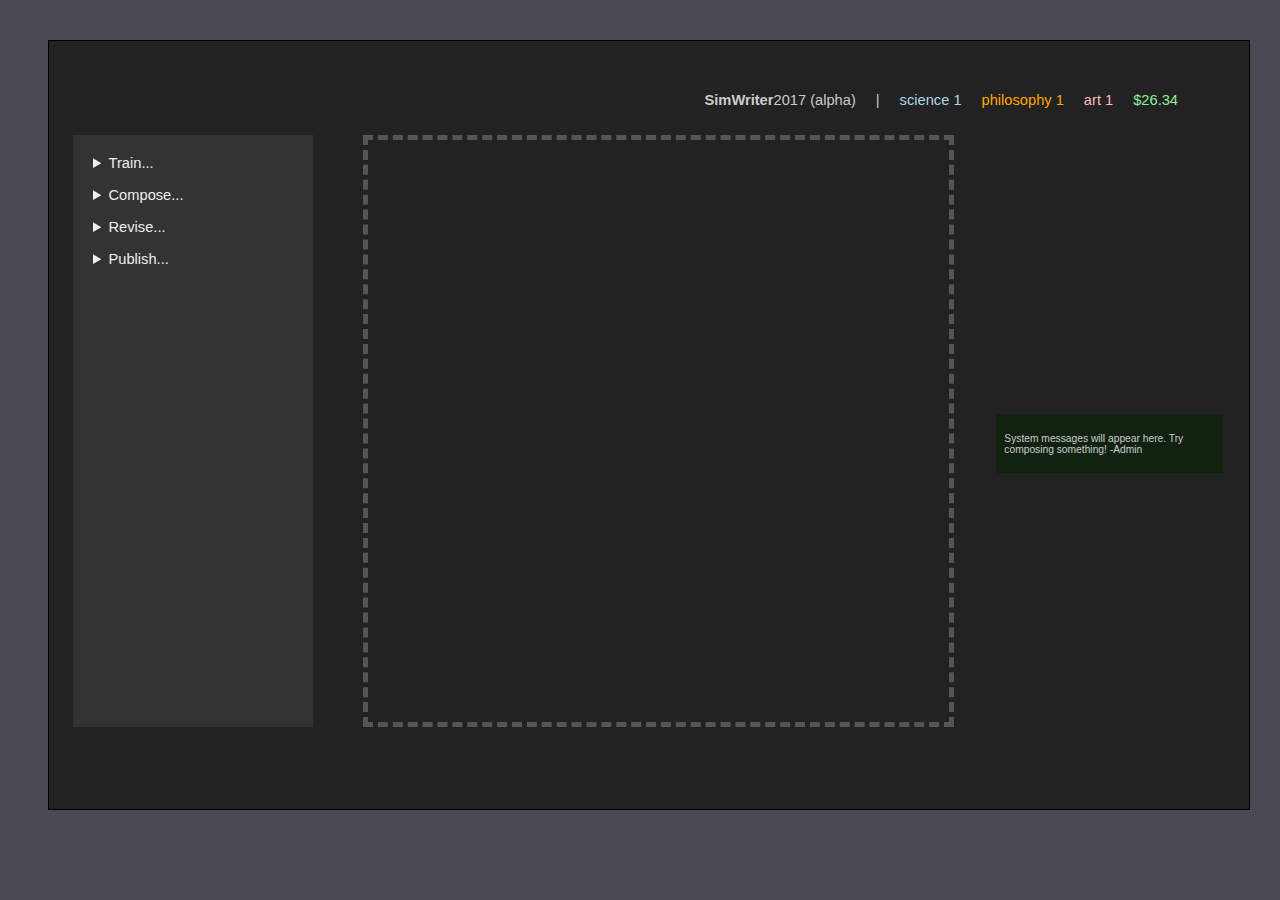
<file: index.html>
<!doctype html>

<html lang="en">
<head>
  <meta charset="utf-8">

  <title>SimWriter 2017</title>
  <meta name="description" content="SimWriter 2017">
  <meta name="author" content="etc">

  <link rel="stylesheet" href="css/style.css">

  <!--[if lt IE 9]>
    <script src="https://cdnjs.cloudflare.com/ajax/libs/html5shiv/3.7.3/html5shiv.js"></script>
  <![endif]-->
</head>

<body>
  <div class="container">
    <header>
      <div class="top-bar">
        <span class='identity'>
          <b>SimWriter</b> 2017 (alpha)
        </span>
        <span>|</span>
        <span id='science-stat'>
          science 1
        </span>
        <span id='philosophy-stat'>
          philosophy 1
        </span>
        <span id='art-stat'>
          art 1
        </span>
        <span id='money-stat'>
          $0
        </span>
      </div>
    </header>

    <div class='frame'>
      <aside class="left-menu">
        <details id='train'>
          <summary>Train...</summary>
          <p>Exercise your skills</p>
        </details>
        <br/>

        <details id='compose'>
          <summary>Compose...</summary>
          <p>Create a new document!</p>
          <details>
            <summary>Personal...</summary>
            <ul>
              <li>
                <a onclick="App.write('poem')" href="javascript:void(0);">
                  Poem
                </a>
                <p>Express yourself.</p>
              </li>
            </ul>
          </details>
          <details>
            <summary>Professional...</summary>
            <ul>
              <li>
                <a onclick="App.write('resume')" href="javascript:void(0);">
                  Resume
                </a>
                <p>Put yourself in a good light.</p>
              </li>
            </ul>
          </details>
        </details>
        <br/>

        <details id='revise'>
          <summary>Revise...</summary>
          <p>Improve the document in progress</p>
        </details>
        <br/>

        <details id='publish'>
          <summary>Publish...</summary>
          <p>Sell the document in progress</p>
          <details>
            <summary>Periodical...</summary>
            <ul>
              <li>
                <a onclick="App.publish('blog')" href="javascript:void(0);">
                  Blog
                </a>
                <p>Write on a blog.</p>
              </li>
            </ul>
          </details>
          <details>
            <summary>Commercial...</summary>
            <ul>
              <li>
                <a onclick="App.publish('job board')" href="javascript:void(0);">
                  Job Board
                </a>
                <p>Post on an employment site. <i>Resumes only, please.</i></p>
              </li>
            </ul>
          </details>
        </details>
      </aside>

      <div class="active-document-container">
        <div id="active-document">
        </div>
        <div id="active-document-stats">
        </div>
      </div>

      <aside class='right-menu'>
        <ul id='system-messages'>
          <li>
            <p>System messages will appear here.</p>
          </li>
          <li>
            <p>Remember: they can't hear you dreaming! -Admin</p>
          </li>
          <li>
            <p> Did you find the frozen sea you were looking for? -Admin </p>
          </li>
          <li>
            <p>The isolation is wonderful here. -Admin</p>
          </li>
        </ul>
      </aside>
    </div>
  </div>

  <script src="js/abstract_template.js"></script>
  <script src="js/message_log.js"></script>
  <script src="js/abstract_document.js"></script>
  <script src="js/player.js"></script>
  <script src="js/app.js"></script>
  <script>
    App.launch();
  </script>
</body>
</html>
</file>
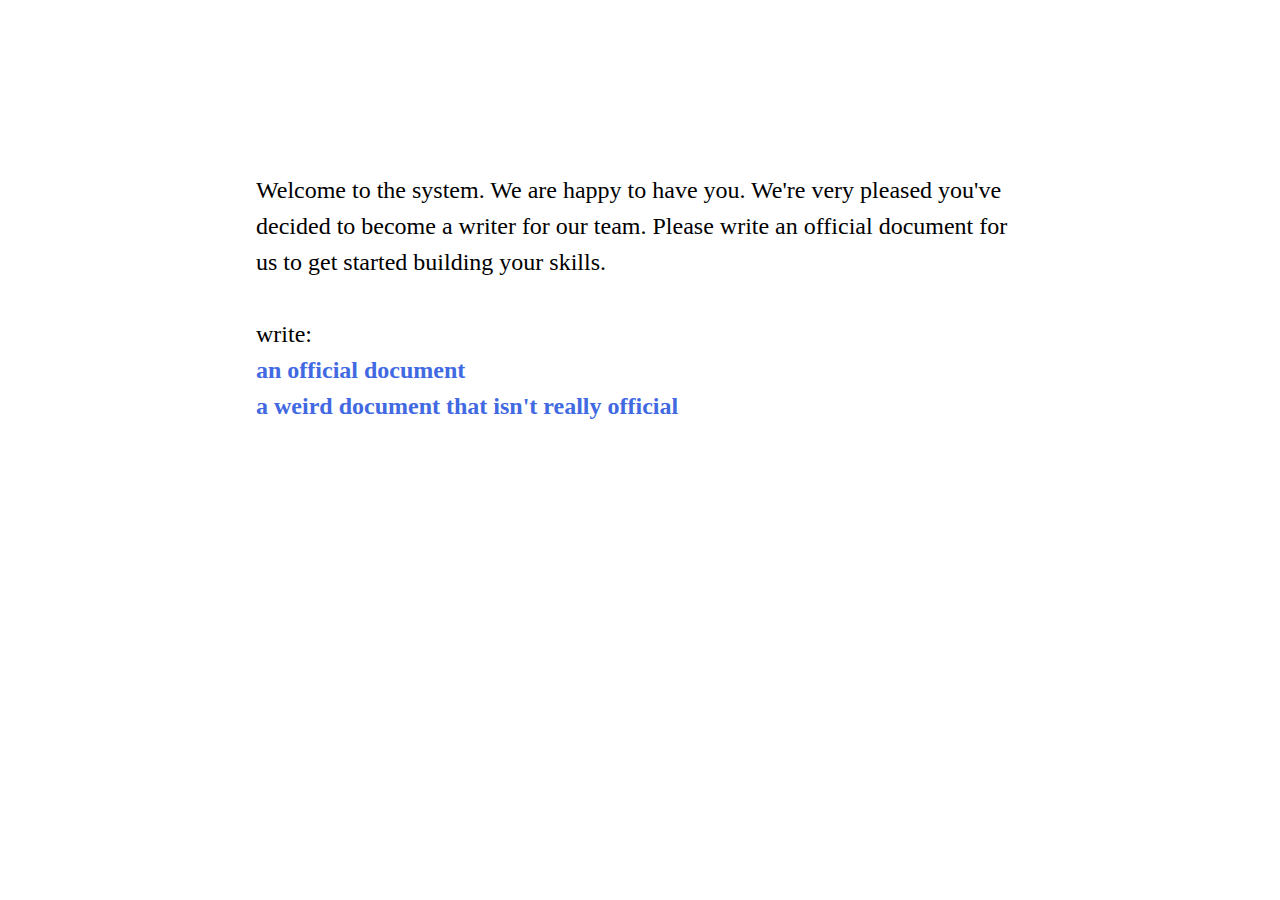
<file: twinealpha/simwriter.html>
<!DOCTYPE html>
<html>
<head>
<meta charset="utf-8">
<title>simwriter</title>
<style title="Twine CSS">@-webkit-keyframes appear{0%{opacity:0}to{opacity:1}}@keyframes appear{0%{opacity:0}to{opacity:1}}@-webkit-keyframes fade-in-out{0%,to{opacity:0}50%{opacity:1}}@keyframes fade-in-out{0%,to{opacity:0}50%{opacity:1}}@-webkit-keyframes rumble{50%{-webkit-transform:translateY(-0.2em);transform:translateY(-0.2em)}}@keyframes rumble{50%{-webkit-transform:translateY(-0.2em);transform:translateY(-0.2em)}}@-webkit-keyframes shudder{50%{-webkit-transform:translateX(0.2em);transform:translateX(0.2em)}}@keyframes shudder{50%{-webkit-transform:translateX(0.2em);transform:translateX(0.2em)}}@-webkit-keyframes box-flash{0%{background-color:white;color:white}}@keyframes box-flash{0%{background-color:white;color:white}}@-webkit-keyframes pulse{0%{-webkit-transform:scale(0, 0);transform:scale(0, 0)}20%{-webkit-transform:scale(1.2, 1.2);transform:scale(1.2, 1.2)}40%{-webkit-transform:scale(0.9, 0.9);transform:scale(0.9, 0.9)}60%{-webkit-transform:scale(1.05, 1.05);transform:scale(1.05, 1.05)}80%{-webkit-transform:scale(0.925, 0.925);transform:scale(0.925, 0.925)}to{-webkit-transform:scale(1, 1);transform:scale(1, 1)}}@keyframes pulse{0%{-webkit-transform:scale(0, 0);transform:scale(0, 0)}20%{-webkit-transform:scale(1.2, 1.2);transform:scale(1.2, 1.2)}40%{-webkit-transform:scale(0.9, 0.9);transform:scale(0.9, 0.9)}60%{-webkit-transform:scale(1.05, 1.05);transform:scale(1.05, 1.05)}80%{-webkit-transform:scale(0.925, 0.925);transform:scale(0.925, 0.925)}to{-webkit-transform:scale(1, 1);transform:scale(1, 1)}}@-webkit-keyframes shudder-in{0%, to{-webkit-transform:translateX(0em);transform:translateX(0em)}5%, 25%, 45%{-webkit-transform:translateX(-1em);transform:translateX(-1em)}15%, 35%, 55%{-webkit-transform:translateX(1em);transform:translateX(1em)}65%{-webkit-transform:translateX(-0.6em);transform:translateX(-0.6em)}75%{-webkit-transform:translateX(0.6em);transform:translateX(0.6em)}85%{-webkit-transform:translateX(-0.2em);transform:translateX(-0.2em)}95%{-webkit-transform:translateX(0.2em);transform:translateX(0.2em)}}@keyframes shudder-in{0%, to{-webkit-transform:translateX(0em);transform:translateX(0em)}5%, 25%, 45%{-webkit-transform:translateX(-1em);transform:translateX(-1em)}15%, 35%, 55%{-webkit-transform:translateX(1em);transform:translateX(1em)}65%{-webkit-transform:translateX(-0.6em);transform:translateX(-0.6em)}75%{-webkit-transform:translateX(0.6em);transform:translateX(0.6em)}85%{-webkit-transform:translateX(-0.2em);transform:translateX(-0.2em)}95%{-webkit-transform:translateX(0.2em);transform:translateX(0.2em)}}.debug-mode tw-expression[type=hookref]{background-color:rgba(115,123,140,0.15)}.debug-mode tw-expression[type=hookref]::after{font-size:0.8rem;padding-left:0.2rem;padding-right:0.2rem;vertical-align:top;content:"?" attr(name)}.debug-mode tw-expression[type=variable]{background-color:rgba(140,128,115,0.15)}.debug-mode tw-expression[type=variable]::after{font-size:0.8rem;padding-left:0.2rem;padding-right:0.2rem;vertical-align:top;content:"$" attr(name)}.debug-mode tw-expression[type=macro]:nth-of-type(4n+0){background-color:rgba(136,153,102,0.15)}.debug-mode tw-expression[type=macro]:nth-of-type(2n+1){background-color:rgba(102,153,102,0.15)}.debug-mode tw-expression[type=macro]:nth-of-type(4n+2){background-color:rgba(102,153,136,0.15)}.debug-mode tw-expression[type=macro][name="display"]{background-color:rgba(0,170,255,0.1) !important}.debug-mode tw-expression[type=macro][name="if"],.debug-mode tw-expression[type=macro][name="if"]+tw-hook:not([name]),.debug-mode tw-expression[type=macro][name="unless"],.debug-mode tw-expression[type=macro][name="unless"]+tw-hook:not([name]),.debug-mode tw-expression[type=macro][name="elseif"],.debug-mode tw-expression[type=macro][name="elseif"]+tw-hook:not([name]),.debug-mode tw-expression[type=macro][name="else"],.debug-mode tw-expression[type=macro][name="else"]+tw-hook:not([name]){background-color:rgba(0,255,0,0.1) !important}.debug-mode tw-expression[type=macro].false{background-color:rgba(255,0,0,0.2) !important}.debug-mode tw-expression[type=macro].false+tw-hook:not([name]){display:none}.debug-mode tw-expression[type=macro][name="a"],.debug-mode tw-expression[type=macro][name="array"],.debug-mode tw-expression[type=macro][name="datamap"],.debug-mode tw-expression[type=macro][name="dataset"],.debug-mode tw-expression[type=macro][name="colour"],.debug-mode tw-expression[type=macro][name="color"],.debug-mode tw-expression[type=macro][name="num"],.debug-mode tw-expression[type=macro][name="number"],.debug-mode tw-expression[type=macro][name="text"],.debug-mode tw-expression[type=macro][name="print"]{background-color:rgba(255,255,0,0.2) !important}.debug-mode tw-expression[type=macro][name="put"],.debug-mode tw-expression[type=macro][name="set"]{background-color:rgba(255,128,0,0.2) !important}.debug-mode tw-expression[type=macro][name="script"]{background-color:rgba(255,191,0,0.2) !important}.debug-mode tw-expression[type=macro][name="style"]{background-color:rgba(185,198,198,0.2) !important}.debug-mode tw-expression[type=macro][name^="link"],.debug-mode tw-expression[type=macro][name^="click"],.debug-mode tw-expression[type=macro][name^="mouseover"],.debug-mode tw-expression[type=macro][name^="mouseout"]{background-color:rgba(128,223,32,0.2) !important}.debug-mode tw-expression[type=macro][name^="replace"],.debug-mode tw-expression[type=macro][name^="prepend"],.debug-mode tw-expression[type=macro][name^="append"],.debug-mode tw-expression[type=macro][name^="remove"]{background-color:rgba(223,96,32,0.2) !important}.debug-mode tw-expression[type=macro][name="live"]{background-color:rgba(32,96,223,0.2) !important}.debug-mode tw-expression[type=macro]::before{content:"(" attr(name) ":)";padding:0 0.5rem;font-size:1rem;vertical-align:middle;line-height:normal;background-color:inherit;border:1px solid rgba(255,255,255,0.5)}.debug-mode tw-hook{background-color:rgba(0,85,255,0.1) !important}.debug-mode tw-hook::before{font-size:0.8rem;padding-left:0.2rem;padding-right:0.2rem;vertical-align:top;content:"["}.debug-mode tw-hook::after{font-size:0.8rem;padding-left:0.2rem;padding-right:0.2rem;vertical-align:top;content:"]"}.debug-mode tw-hook[name]::after{font-size:0.8rem;padding-left:0.2rem;padding-right:0.2rem;vertical-align:top;content:"]<" attr(name) "|"}.debug-mode tw-pseudo-hook{background-color:rgba(255,170,0,0.1) !important}.debug-mode tw-collapsed::before{font-size:0.8rem;padding-left:0.2rem;padding-right:0.2rem;vertical-align:top;content:"{"}.debug-mode tw-collapsed::after{font-size:0.8rem;padding-left:0.2rem;padding-right:0.2rem;vertical-align:top;content:"}"}.debug-mode tw-verbatim::before,.debug-mode tw-verbatim::after{font-size:0.8rem;padding-left:0.2rem;padding-right:0.2rem;vertical-align:top;content:"`"}.debug-mode tw-align[style*="text-align: center"]{background:linear-gradient(to right, rgba(255,204,189,0) 0%, rgba(255,204,189,0.25) 50%, rgba(255,204,189,0) 100%)}.debug-mode tw-align[style*="text-align: left"]{background:linear-gradient(to right, rgba(255,204,189,0.25) 0%, rgba(255,204,189,0) 100%)}.debug-mode tw-align[style*="text-align: right"]{background:linear-gradient(to right, rgba(255,204,189,0) 0%, rgba(255,204,189,0.25) 100%)}.debug-mode p{background-color:rgba(255,213,0,0.1)}.debug-mode tw-enchantment{animation:enchantment 0.5s infinite;-webkit-animation:enchantment 0.5s infinite;border:1px solid}.debug-mode tw-link::after,.debug-mode tw-broken-link::after{font-size:0.8rem;padding-left:0.2rem;padding-right:0.2rem;vertical-align:top;content:attr(passage-name)}.debug-mode tw-include{background-color:rgba(204,128,51,0.1)}.debug-mode tw-include::before{font-size:0.8rem;padding-left:0.2rem;padding-right:0.2rem;vertical-align:top;content:attr(type) ' "' attr(title) '"'}@keyframes enchantment{0%,to{border-color:#ffb366}50%{border-color:#6fc}}@-webkit-keyframes enchantment{0%,to{border-color:#ffb366}50%{border-color:#6fc}}tw-debugger{position:fixed;bottom:0;right:0;z-index:999999;min-width:10em;min-height:1em;padding:1em;font-size:1.5em;border-left:solid #000 2px;border-top:solid #000 2px;border-top-left-radius:0.5em;background:#fff;transition:opacity 0.2s;-webkit-transition:opacity 0.2s;opacity:0.8}@media screen and (max-width: 1280px){tw-debugger{font-size:1.25em}}@media screen and (max-width: 960px){tw-debugger{font-size:1em}}@media screen and (max-width: 640px){tw-debugger{font-size:0.8em}}tw-debugger:hover{opacity:1}.show-invisibles{border-radius:3px;border:solid #999 1px;background-color:#fff;font-size:inherit}.debug-mode .show-invisibles{background-color:#eee;box-shadow:inset #ddd 3px 5px 0.5em}tw-link,.link,tw-icon{cursor:pointer}tw-link,.enchantment-link{color:#4169E1;font-weight:bold;text-decoration:none;transition:color 0.2s ease-in-out}tw-link:hover,.enchantment-link:hover{color:DeepSkyBlue}tw-link:active,.enchantment-link:active{color:#DD4B39}.visited{color:#6941e1}.visited:hover{color:#E3E}tw-broken-link{color:#993333;border-bottom:2px solid #993333;cursor:not-allowed}.enchantment-mouseover{border-bottom:1px dashed #666}.enchantment-mouseout{border:rgba(64,149,191,0.25) 1px solid}.enchantment-mouseout:hover{background-color:rgba(64,149,191,0.25);border:transparent 1px solid;border-radius:0.2em}html{font:100% Georgia, serif;margin:0;background-color:transparent;color:#000;height:100%;overflow-x:hidden;box-sizing:border-box}*,:before,:after{position:relative;box-sizing:inherit}body{margin:0;background-color:transparent}tw-storydata{display:none}tw-story{display:-webkit-box;display:-webkit-flex;display:-moz-flex;display:-ms-flexbox;display:flex;-webkit-box-direction:normal;-webkit-box-orient:vertical;-webkit-flex-direction:column;-moz-flex-direction:column;-ms-flex-direction:column;flex-direction:column;width:60%;font-size:1.5em;line-height:1.5em;margin:5% auto}@media screen and (max-width: 1024px){tw-story{font-size:1.2em}}@media screen and (max-width: 896px){tw-story{font-size:1.05em}}@media screen and (max-width: 768px){tw-story{font-size:.9em}}tw-passage{display:block}tw-sidebar{left:-5em;width:3em;position:absolute;text-align:center;display:block}tw-icon{display:block;margin:0.5em 0;opacity:0.1;font-size:2.75em}tw-icon:hover{opacity:0.3}tw-error{display:inline-block;border-radius:0.2em;padding:0.2em;font-size:1rem;cursor:help}tw-error.error{background-color:rgba(223,58,190,0.4);color:black}tw-error.warning{background-color:rgba(223,140,58,0.4);color:black;display:none}.debug-mode tw-error.warning{display:inline}tw-error-explanation{display:block;font-size:0.8rem;line-height:1rem}tw-error-explanation-button{cursor:pointer;line-height:0em;border-radius:1px;border:1px solid black;font-size:0.8rem;margin:0 0.4rem;opacity:0.5}tw-error-explanation-button .folddown-arrowhead{display:inline-block}tw-notifier{border-radius:0.2em;padding:0.2em;font-size:1rem;background-color:rgba(223,182,58,0.4);display:none}.debug-mode tw-notifier{display:inline}tw-notifier::before{content:attr(message)}tw-colour{border:1px solid black;display:inline-block;width:1em;height:1em}h1{font-size:3em}h2{font-size:2.25em}h3{font-size:1.75em}h1,h2,h3,h4,h5,h6{line-height:1em;margin:0.6em 0}pre{font-size:1rem}small{font-size:70%}big{font-size:120%}mark{color:rgba(0,0,0,0.6);background-color:#ff9}ins{color:rgba(0,0,0,0.6);background-color:rgba(255,242,204,0.5);border-radius:0.5em;box-shadow:0em 0em 0.2em #ffe699;text-decoration:none}del{background-color:#000;text-decoration:none}center{text-align:center;margin:0 auto;width:60%}blink{text-decoration:none;animation:fade-in-out 1s steps(1, end) infinite alternate;-webkit-animation:fade-in-out 1s steps(1, end) infinite alternate}tw-align{display:block}tw-outline{color:white;text-shadow:-1px -1px 0 #000, 1px -1px 0 #000, -1px 1px 0 #000, 1px 1px 0 #000}tw-shadow{text-shadow:0.08em 0.08em 0.08em #000}tw-emboss{text-shadow:0.08em 0.08em 0em #000;color:white}tw-condense{letter-spacing:-0.08em}tw-expand{letter-spacing:0.1em}tw-blur{color:transparent;text-shadow:0em 0em 0.08em #000}tw-blurrier{color:transparent;text-shadow:0em 0em 0.2em #000}tw-blurrier::selection{background-color:transparent;color:transparent}tw-blurrier::-moz-selection{background-color:transparent;color:transparent}tw-smear{color:transparent;text-shadow:0em 0em 0.02em rgba(0,0,0,0.75),-0.2em 0em 0.5em rgba(0,0,0,0.5),0.2em 0em 0.5em rgba(0,0,0,0.5)}tw-mirror{display:inline-block;transform:scaleX(-1);-webkit-transform:scaleX(-1)}tw-upside-down{display:inline-block;transform:scaleY(-1);-webkit-transform:scaleY(-1)}tw-fade-in-out{text-decoration:none;animation:fade-in-out 2s ease-in-out infinite alternate;-webkit-animation:fade-in-out 2s ease-in-out infinite alternate}tw-rumble{-webkit-animation:rumble linear 0.1s 0s infinite;animation:rumble linear 0.1s 0s infinite;display:inline-block}tw-shudder{-webkit-animation:shudder linear 0.1s 0s infinite;animation:shudder linear 0.1s 0s infinite;display:inline-block}tw-shudder-in{animation:shudder-in 1s ease-out;-webkit-animation:shudder-in 1s ease-out}.transition-in{-webkit-animation:appear 0ms step-start;animation:appear 0ms step-start}.transition-out{-webkit-animation:appear 0ms step-end;animation:appear 0ms step-end}[data-t8n^=fade-in].transition-in,.transition-in[data-t8n^=dissolve]{-webkit-animation:appear 0.8s;animation:appear 0.8s}[data-t8n^=dissolve].transition-out{-webkit-animation:appear 0.8s reverse;animation:appear 0.8s reverse}[data-t8n^=shudder-in].transition-in,.transition-in[data-t8n^=shudder]{display:inline-block;-webkit-animation:shudder-in 0.8s;animation:shudder-in 0.8s}[data-t8n^=shudder-out].transition-out,.transition-out[data-t8n^=shudder]{display:inline-block;-webkit-animation:shudder-out 0.8s;animation:shudder-out 0.8s}[data-t8n^=boxflash].transition-in{-webkit-animation:box-flash 0.8s;animation:box-flash 0.8s}[data-t8n^=pulse].transition-in{-webkit-animation:pulse 0.8s;animation:pulse 0.8s}[data-t8n^=pulse].transition-out{-webkit-animation:pulse 0.8s reverse;animation:pulse 0.8s reverse}[data-t8n$=fast]{animation-duration:0.4s;-webkit-animation-duration:0.4s}[data-t8n$=slow]{animation-duration:1.2s;-webkit-animation-duration:1.2s}
</style>
</head>

<body>

<tw-story></tw-story>

<tw-storydata name="simwriter" startnode="1" creator="Twine" creator-version="2.0.11" ifid="AF5EE7E0-A136-4559-8915-66B39824F716" format="Harlowe" options="" hidden><style role="stylesheet" id="twine-user-stylesheet" type="text/twine-css"></style><script role="script" id="twine-user-script" type="text/twine-javascript"></script><tw-passagedata pid="1" name="simwriter" tags="" position="179,65">(set: $radnorm to 0)
(set: $exp to 0)

Welcome to the system.  We are happy to have you.  We&#39;re very pleased you&#39;ve decided to become a writer for our team.  Please write an official document for us to get started building your skills.  

write:
[[an official document -&gt; norm1]] 
[[a weird document that isn&#39;t really official -&gt; rad1]] 
</tw-passagedata>
<tw-passagedata pid="2" name=" norm1" tags="" position="52,271">(set: $radnorm to $radnorm + 1) (set: $exp to $exp + 1)
(if: $exp &gt; 6)[ Oh hey congrats you&#39;ve become a pro.  We&#39;re ejecting you tomorrow.  ]
(else-if: $radnorm &lt; 4)[
Thank you.  Your document was received and processed.  We have another task for you.  It involves writing an official document.  

Write:
[[an official document -&gt; norm1]]
[[some other document that isn&#39;t what is being asked for at all -&gt; rad1]] ]
(else:)[ You have become a celebrity icon.  Congratulations and bye. ]
</tw-passagedata>
<tw-passagedata pid="3" name=" rad1" tags="" position="323,271">(set: $radnorm to $radnorm - 1) (set: $exp to $exp + 1)
(if: $exp &gt; 6)[ Oh hey congrats you&#39;ve become a pro.  We&#39;re ejecting you tomorrow.]
(else-if: $radnorm &gt; -4)[
Wow who the fuck do you think you are?  This is garbage.  seriously who writes this shit?  Fortunately the system is benevolent - we&#39;re happy to give you another chance.  

write:
[[an official document-&gt; norm1]] 
[[some other shit -&gt; rad1]] 
]
(else:)[ You have become of no use to the system.  Good luck finding some hipster friends.  Later.  ]

</tw-passagedata>
</tw-storydata>


<script title="Twine engine code" data-main="harlowe">"use strict";function _toConsumableArray(arr){if(Array.isArray(arr)){for(var i=0,arr2=Array(arr.length);i<arr.length;i++)arr2[i]=arr[i];return arr2}return Array.from(arr)}var _slicedToArray=function(){function sliceIterator(arr,i){var _arr=[],_n=!0,_d=!1,_e=void 0;try{for(var _s,_i=arr[Symbol.iterator]();!(_n=(_s=_i.next()).done)&&(_arr.push(_s.value),!i||_arr.length!==i);_n=!0);}catch(err){_d=!0,_e=err}finally{try{!_n&&_i["return"]&&_i["return"]()}finally{if(_d)throw _e}}return _arr}return function(arr,i){if(Array.isArray(arr))return arr;if(Symbol.iterator in Object(arr))return sliceIterator(arr,i);throw new TypeError("Invalid attempt to destructure non-iterable instance")}}(),_typeof="function"==typeof Symbol&&"symbol"==typeof Symbol.iterator?function(obj){return typeof obj}:function(obj){return obj&&"function"==typeof Symbol&&obj.constructor===Symbol?"symbol":typeof obj};!function(){/**
 * @license almond 0.3.1 Copyright (c) 2011-2014, The Dojo Foundation All Rights Reserved.
 * Available via the MIT or new BSD license.
 * see: http://github.com/jrburke/almond for details
 */
var requirejs,require,define;!function(undef){function hasProp(obj,prop){return hasOwn.call(obj,prop)}function normalize(name,baseName){var nameParts,nameSegment,mapValue,foundMap,lastIndex,foundI,foundStarMap,starI,i,j,part,baseParts=baseName&&baseName.split("/"),map=config.map,starMap=map&&map["*"]||{};if(name&&"."===name.charAt(0))if(baseName){for(name=name.split("/"),lastIndex=name.length-1,config.nodeIdCompat&&jsSuffixRegExp.test(name[lastIndex])&&(name[lastIndex]=name[lastIndex].replace(jsSuffixRegExp,"")),name=baseParts.slice(0,baseParts.length-1).concat(name),i=0;i<name.length;i+=1)if(part=name[i],"."===part)name.splice(i,1),i-=1;else if(".."===part){if(1===i&&(".."===name[2]||".."===name[0]))break;i>0&&(name.splice(i-1,2),i-=2)}name=name.join("/")}else 0===name.indexOf("./")&&(name=name.substring(2));if((baseParts||starMap)&&map){for(nameParts=name.split("/"),i=nameParts.length;i>0;i-=1){if(nameSegment=nameParts.slice(0,i).join("/"),baseParts)for(j=baseParts.length;j>0;j-=1)if(mapValue=map[baseParts.slice(0,j).join("/")],mapValue&&(mapValue=mapValue[nameSegment])){foundMap=mapValue,foundI=i;break}if(foundMap)break;!foundStarMap&&starMap&&starMap[nameSegment]&&(foundStarMap=starMap[nameSegment],starI=i)}!foundMap&&foundStarMap&&(foundMap=foundStarMap,foundI=starI),foundMap&&(nameParts.splice(0,foundI,foundMap),name=nameParts.join("/"))}return name}function makeRequire(relName,forceSync){return function(){var args=aps.call(arguments,0);return"string"!=typeof args[0]&&1===args.length&&args.push(null),_req.apply(undef,args.concat([relName,forceSync]))}}function makeNormalize(relName){return function(name){return normalize(name,relName)}}function makeLoad(depName){return function(value){defined[depName]=value}}function callDep(name){if(hasProp(waiting,name)){var args=waiting[name];delete waiting[name],defining[name]=!0,main.apply(undef,args)}if(!hasProp(defined,name)&&!hasProp(defining,name))throw new Error("No "+name);return defined[name]}function splitPrefix(name){var prefix,index=name?name.indexOf("!"):-1;return index>-1&&(prefix=name.substring(0,index),name=name.substring(index+1,name.length)),[prefix,name]}function makeConfig(name){return function(){return config&&config.config&&config.config[name]||{}}}var main,_req,makeMap,handlers,defined={},waiting={},config={},defining={},hasOwn=Object.prototype.hasOwnProperty,aps=[].slice,jsSuffixRegExp=/\.js$/;makeMap=function(name,relName){var plugin,parts=splitPrefix(name),prefix=parts[0];return name=parts[1],prefix&&(prefix=normalize(prefix,relName),plugin=callDep(prefix)),prefix?name=plugin&&plugin.normalize?plugin.normalize(name,makeNormalize(relName)):normalize(name,relName):(name=normalize(name,relName),parts=splitPrefix(name),prefix=parts[0],name=parts[1],prefix&&(plugin=callDep(prefix))),{f:prefix?prefix+"!"+name:name,n:name,pr:prefix,p:plugin}},handlers={require:function(name){return makeRequire(name)},exports:function(name){var e=defined[name];return"undefined"!=typeof e?e:defined[name]={}},module:function(name){return{id:name,uri:"",exports:defined[name],config:makeConfig(name)}}},main=function(name,deps,callback,relName){var cjsModule,depName,ret,map,i,usingExports,args=[],callbackType="undefined"==typeof callback?"undefined":_typeof(callback);if(relName=relName||name,"undefined"===callbackType||"function"===callbackType){for(deps=!deps.length&&callback.length?["require","exports","module"]:deps,i=0;i<deps.length;i+=1)if(map=makeMap(deps[i],relName),depName=map.f,"require"===depName)args[i]=handlers.require(name);else if("exports"===depName)args[i]=handlers.exports(name),usingExports=!0;else if("module"===depName)cjsModule=args[i]=handlers.module(name);else if(hasProp(defined,depName)||hasProp(waiting,depName)||hasProp(defining,depName))args[i]=callDep(depName);else{if(!map.p)throw new Error(name+" missing "+depName);map.p.load(map.n,makeRequire(relName,!0),makeLoad(depName),{}),args[i]=defined[depName]}ret=callback?callback.apply(defined[name],args):void 0,name&&(cjsModule&&cjsModule.exports!==undef&&cjsModule.exports!==defined[name]?defined[name]=cjsModule.exports:ret===undef&&usingExports||(defined[name]=ret))}else name&&(defined[name]=callback)},requirejs=require=_req=function(deps,callback,relName,forceSync,alt){if("string"==typeof deps)return handlers[deps]?handlers[deps](callback):callDep(makeMap(deps,callback).f);if(!deps.splice){if(config=deps,config.deps&&_req(config.deps,config.callback),!callback)return;callback.splice?(deps=callback,callback=relName,relName=null):deps=undef}return callback=callback||function(){},"function"==typeof relName&&(relName=forceSync,forceSync=alt),forceSync?main(undef,deps,callback,relName):setTimeout(function(){main(undef,deps,callback,relName)},4),_req},_req.config=function(cfg){return _req(cfg)},requirejs._defined=defined,define=function(name,deps,callback){if("string"!=typeof name)throw new Error("See almond README: incorrect module build, no module name");deps.splice||(callback=deps,deps=[]),hasProp(defined,name)||hasProp(waiting,name)||(waiting[name]=[name,deps,callback])},define.amd={jQuery:!0}}(),define("almond",function(){}),function(global,factory){"object"===("undefined"==typeof module?"undefined":_typeof(module))&&"object"===_typeof(module.exports)?module.exports=global.document?factory(global,!0):function(w){if(!w.document)throw new Error("jQuery requires a window with a document");return factory(w)}:factory(global)}("undefined"!=typeof window?window:this,function(window,noGlobal){function isArrayLike(obj){var length=!!obj&&"length"in obj&&obj.length,type=jQuery.type(obj);return"function"===type||jQuery.isWindow(obj)?!1:"array"===type||0===length||"number"==typeof length&&length>0&&length-1 in obj}function winnow(elements,qualifier,not){if(jQuery.isFunction(qualifier))return jQuery.grep(elements,function(elem,i){return!!qualifier.call(elem,i,elem)!==not});if(qualifier.nodeType)return jQuery.grep(elements,function(elem){return elem===qualifier!==not});if("string"==typeof qualifier){if(risSimple.test(qualifier))return jQuery.filter(qualifier,elements,not);qualifier=jQuery.filter(qualifier,elements)}return jQuery.grep(elements,function(elem){return indexOf.call(qualifier,elem)>-1!==not})}function sibling(cur,dir){for(;(cur=cur[dir])&&1!==cur.nodeType;);return cur}function createOptions(options){var object={};return jQuery.each(options.match(rnotwhite)||[],function(_,flag){object[flag]=!0}),object}function completed(){document.removeEventListener("DOMContentLoaded",completed),window.removeEventListener("load",completed),jQuery.ready()}function Data(){this.expando=jQuery.expando+Data.uid++}function dataAttr(elem,key,data){var name;if(void 0===data&&1===elem.nodeType)if(name="data-"+key.replace(rmultiDash,"-$&").toLowerCase(),data=elem.getAttribute(name),"string"==typeof data){try{data="true"===data?!0:"false"===data?!1:"null"===data?null:+data+""===data?+data:rbrace.test(data)?jQuery.parseJSON(data):data}catch(e){}dataUser.set(elem,key,data)}else data=void 0;return data}function adjustCSS(elem,prop,valueParts,tween){var adjusted,scale=1,maxIterations=20,currentValue=tween?function(){return tween.cur()}:function(){return jQuery.css(elem,prop,"")},initial=currentValue(),unit=valueParts&&valueParts[3]||(jQuery.cssNumber[prop]?"":"px"),initialInUnit=(jQuery.cssNumber[prop]||"px"!==unit&&+initial)&&rcssNum.exec(jQuery.css(elem,prop));if(initialInUnit&&initialInUnit[3]!==unit){unit=unit||initialInUnit[3],valueParts=valueParts||[],initialInUnit=+initial||1;do scale=scale||".5",initialInUnit/=scale,jQuery.style(elem,prop,initialInUnit+unit);while(scale!==(scale=currentValue()/initial)&&1!==scale&&--maxIterations)}return valueParts&&(initialInUnit=+initialInUnit||+initial||0,adjusted=valueParts[1]?initialInUnit+(valueParts[1]+1)*valueParts[2]:+valueParts[2],tween&&(tween.unit=unit,tween.start=initialInUnit,tween.end=adjusted)),adjusted}function getAll(context,tag){var ret="undefined"!=typeof context.getElementsByTagName?context.getElementsByTagName(tag||"*"):"undefined"!=typeof context.querySelectorAll?context.querySelectorAll(tag||"*"):[];return void 0===tag||tag&&jQuery.nodeName(context,tag)?jQuery.merge([context],ret):ret}function setGlobalEval(elems,refElements){for(var i=0,l=elems.length;l>i;i++)dataPriv.set(elems[i],"globalEval",!refElements||dataPriv.get(refElements[i],"globalEval"))}function buildFragment(elems,context,scripts,selection,ignored){for(var elem,tmp,tag,wrap,contains,j,fragment=context.createDocumentFragment(),nodes=[],i=0,l=elems.length;l>i;i++)if(elem=elems[i],elem||0===elem)if("object"===jQuery.type(elem))jQuery.merge(nodes,elem.nodeType?[elem]:elem);else if(rhtml.test(elem)){for(tmp=tmp||fragment.appendChild(context.createElement("div")),tag=(rtagName.exec(elem)||["",""])[1].toLowerCase(),wrap=wrapMap[tag]||wrapMap._default,tmp.innerHTML=wrap[1]+jQuery.htmlPrefilter(elem)+wrap[2],j=wrap[0];j--;)tmp=tmp.lastChild;jQuery.merge(nodes,tmp.childNodes),tmp=fragment.firstChild,tmp.textContent=""}else nodes.push(context.createTextNode(elem));for(fragment.textContent="",i=0;elem=nodes[i++];)if(selection&&jQuery.inArray(elem,selection)>-1)ignored&&ignored.push(elem);else if(contains=jQuery.contains(elem.ownerDocument,elem),tmp=getAll(fragment.appendChild(elem),"script"),contains&&setGlobalEval(tmp),scripts)for(j=0;elem=tmp[j++];)rscriptType.test(elem.type||"")&&scripts.push(elem);return fragment}function returnTrue(){return!0}function returnFalse(){return!1}function safeActiveElement(){try{return document.activeElement}catch(err){}}function _on(elem,types,selector,data,fn,one){var origFn,type;if("object"===("undefined"==typeof types?"undefined":_typeof(types))){"string"!=typeof selector&&(data=data||selector,selector=void 0);for(type in types)_on(elem,type,selector,data,types[type],one);return elem}if(null==data&&null==fn?(fn=selector,data=selector=void 0):null==fn&&("string"==typeof selector?(fn=data,data=void 0):(fn=data,data=selector,selector=void 0)),fn===!1)fn=returnFalse;else if(!fn)return this;return 1===one&&(origFn=fn,fn=function(event){return jQuery().off(event),origFn.apply(this,arguments)},fn.guid=origFn.guid||(origFn.guid=jQuery.guid++)),elem.each(function(){jQuery.event.add(this,types,fn,data,selector)})}function manipulationTarget(elem,content){return jQuery.nodeName(elem,"table")&&jQuery.nodeName(11!==content.nodeType?content:content.firstChild,"tr")?elem.getElementsByTagName("tbody")[0]||elem:elem}function disableScript(elem){return elem.type=(null!==elem.getAttribute("type"))+"/"+elem.type,elem}function restoreScript(elem){var match=rscriptTypeMasked.exec(elem.type);return match?elem.type=match[1]:elem.removeAttribute("type"),elem}function cloneCopyEvent(src,dest){var i,l,type,pdataOld,pdataCur,udataOld,udataCur,events;if(1===dest.nodeType){if(dataPriv.hasData(src)&&(pdataOld=dataPriv.access(src),pdataCur=dataPriv.set(dest,pdataOld),events=pdataOld.events)){delete pdataCur.handle,pdataCur.events={};for(type in events)for(i=0,l=events[type].length;l>i;i++)jQuery.event.add(dest,type,events[type][i])}dataUser.hasData(src)&&(udataOld=dataUser.access(src),udataCur=jQuery.extend({},udataOld),dataUser.set(dest,udataCur))}}function fixInput(src,dest){var nodeName=dest.nodeName.toLowerCase();"input"===nodeName&&rcheckableType.test(src.type)?dest.checked=src.checked:("input"===nodeName||"textarea"===nodeName)&&(dest.defaultValue=src.defaultValue)}function domManip(collection,args,callback,ignored){args=concat.apply([],args);var fragment,first,scripts,hasScripts,node,doc,i=0,l=collection.length,iNoClone=l-1,value=args[0],isFunction=jQuery.isFunction(value);if(isFunction||l>1&&"string"==typeof value&&!support.checkClone&&rchecked.test(value))return collection.each(function(index){var self=collection.eq(index);isFunction&&(args[0]=value.call(this,index,self.html())),domManip(self,args,callback,ignored)});if(l&&(fragment=buildFragment(args,collection[0].ownerDocument,!1,collection,ignored),first=fragment.firstChild,1===fragment.childNodes.length&&(fragment=first),first||ignored)){for(scripts=jQuery.map(getAll(fragment,"script"),disableScript),hasScripts=scripts.length;l>i;i++)node=fragment,i!==iNoClone&&(node=jQuery.clone(node,!0,!0),hasScripts&&jQuery.merge(scripts,getAll(node,"script"))),callback.call(collection[i],node,i);if(hasScripts)for(doc=scripts[scripts.length-1].ownerDocument,jQuery.map(scripts,restoreScript),i=0;hasScripts>i;i++)node=scripts[i],rscriptType.test(node.type||"")&&!dataPriv.access(node,"globalEval")&&jQuery.contains(doc,node)&&(node.src?jQuery._evalUrl&&jQuery._evalUrl(node.src):jQuery.globalEval(node.textContent.replace(rcleanScript,"")))}return collection}function _remove(elem,selector,keepData){for(var node,nodes=selector?jQuery.filter(selector,elem):elem,i=0;null!=(node=nodes[i]);i++)keepData||1!==node.nodeType||jQuery.cleanData(getAll(node)),node.parentNode&&(keepData&&jQuery.contains(node.ownerDocument,node)&&setGlobalEval(getAll(node,"script")),node.parentNode.removeChild(node));return elem}function actualDisplay(name,doc){var elem=jQuery(doc.createElement(name)).appendTo(doc.body),display=jQuery.css(elem[0],"display");return elem.detach(),display}function defaultDisplay(nodeName){var doc=document,display=elemdisplay[nodeName];return display||(display=actualDisplay(nodeName,doc),"none"!==display&&display||(iframe=(iframe||jQuery("<iframe frameborder='0' width='0' height='0'/>")).appendTo(doc.documentElement),doc=iframe[0].contentDocument,doc.write(),doc.close(),display=actualDisplay(nodeName,doc),iframe.detach()),elemdisplay[nodeName]=display),display}function curCSS(elem,name,computed){var width,minWidth,maxWidth,ret,style=elem.style;return computed=computed||getStyles(elem),computed&&(ret=computed.getPropertyValue(name)||computed[name],""!==ret||jQuery.contains(elem.ownerDocument,elem)||(ret=jQuery.style(elem,name)),!support.pixelMarginRight()&&rnumnonpx.test(ret)&&rmargin.test(name)&&(width=style.width,minWidth=style.minWidth,maxWidth=style.maxWidth,style.minWidth=style.maxWidth=style.width=ret,ret=computed.width,style.width=width,style.minWidth=minWidth,style.maxWidth=maxWidth)),void 0!==ret?ret+"":ret}function addGetHookIf(conditionFn,hookFn){return{get:function(){return conditionFn()?void delete this.get:(this.get=hookFn).apply(this,arguments)}}}function vendorPropName(name){if(name in emptyStyle)return name;for(var capName=name[0].toUpperCase()+name.slice(1),i=cssPrefixes.length;i--;)if(name=cssPrefixes[i]+capName,name in emptyStyle)return name}function setPositiveNumber(elem,value,subtract){var matches=rcssNum.exec(value);return matches?Math.max(0,matches[2]-(subtract||0))+(matches[3]||"px"):value}function augmentWidthOrHeight(elem,name,extra,isBorderBox,styles){for(var i=extra===(isBorderBox?"border":"content")?4:"width"===name?1:0,val=0;4>i;i+=2)"margin"===extra&&(val+=jQuery.css(elem,extra+cssExpand[i],!0,styles)),isBorderBox?("content"===extra&&(val-=jQuery.css(elem,"padding"+cssExpand[i],!0,styles)),"margin"!==extra&&(val-=jQuery.css(elem,"border"+cssExpand[i]+"Width",!0,styles))):(val+=jQuery.css(elem,"padding"+cssExpand[i],!0,styles),"padding"!==extra&&(val+=jQuery.css(elem,"border"+cssExpand[i]+"Width",!0,styles)));return val}function getWidthOrHeight(elem,name,extra){var valueIsBorderBox=!0,val="width"===name?elem.offsetWidth:elem.offsetHeight,styles=getStyles(elem),isBorderBox="border-box"===jQuery.css(elem,"boxSizing",!1,styles);if(document.msFullscreenElement&&window.top!==window&&elem.getClientRects().length&&(val=Math.round(100*elem.getBoundingClientRect()[name])),0>=val||null==val){if(val=curCSS(elem,name,styles),(0>val||null==val)&&(val=elem.style[name]),rnumnonpx.test(val))return val;valueIsBorderBox=isBorderBox&&(support.boxSizingReliable()||val===elem.style[name]),val=parseFloat(val)||0}return val+augmentWidthOrHeight(elem,name,extra||(isBorderBox?"border":"content"),valueIsBorderBox,styles)+"px"}function showHide(elements,show){for(var display,elem,hidden,values=[],index=0,length=elements.length;length>index;index++)elem=elements[index],elem.style&&(values[index]=dataPriv.get(elem,"olddisplay"),display=elem.style.display,show?(values[index]||"none"!==display||(elem.style.display=""),""===elem.style.display&&isHidden(elem)&&(values[index]=dataPriv.access(elem,"olddisplay",defaultDisplay(elem.nodeName)))):(hidden=isHidden(elem),"none"===display&&hidden||dataPriv.set(elem,"olddisplay",hidden?display:jQuery.css(elem,"display"))));for(index=0;length>index;index++)elem=elements[index],elem.style&&(show&&"none"!==elem.style.display&&""!==elem.style.display||(elem.style.display=show?values[index]||"":"none"));return elements}function Tween(elem,options,prop,end,easing){return new Tween.prototype.init(elem,options,prop,end,easing)}function createFxNow(){return window.setTimeout(function(){fxNow=void 0}),fxNow=jQuery.now()}function genFx(type,includeWidth){var which,i=0,attrs={height:type};for(includeWidth=includeWidth?1:0;4>i;i+=2-includeWidth)which=cssExpand[i],attrs["margin"+which]=attrs["padding"+which]=type;return includeWidth&&(attrs.opacity=attrs.width=type),attrs}function createTween(value,prop,animation){for(var tween,collection=(Animation.tweeners[prop]||[]).concat(Animation.tweeners["*"]),index=0,length=collection.length;length>index;index++)if(tween=collection[index].call(animation,prop,value))return tween}function defaultPrefilter(elem,props,opts){var prop,value,toggle,tween,hooks,oldfire,display,checkDisplay,anim=this,orig={},style=elem.style,hidden=elem.nodeType&&isHidden(elem),dataShow=dataPriv.get(elem,"fxshow");opts.queue||(hooks=jQuery._queueHooks(elem,"fx"),null==hooks.unqueued&&(hooks.unqueued=0,oldfire=hooks.empty.fire,hooks.empty.fire=function(){hooks.unqueued||oldfire()}),hooks.unqueued++,anim.always(function(){anim.always(function(){hooks.unqueued--,jQuery.queue(elem,"fx").length||hooks.empty.fire()})})),1===elem.nodeType&&("height"in props||"width"in props)&&(opts.overflow=[style.overflow,style.overflowX,style.overflowY],display=jQuery.css(elem,"display"),checkDisplay="none"===display?dataPriv.get(elem,"olddisplay")||defaultDisplay(elem.nodeName):display,"inline"===checkDisplay&&"none"===jQuery.css(elem,"float")&&(style.display="inline-block")),opts.overflow&&(style.overflow="hidden",anim.always(function(){style.overflow=opts.overflow[0],style.overflowX=opts.overflow[1],style.overflowY=opts.overflow[2]}));for(prop in props)if(value=props[prop],rfxtypes.exec(value)){if(delete props[prop],toggle=toggle||"toggle"===value,value===(hidden?"hide":"show")){if("show"!==value||!dataShow||void 0===dataShow[prop])continue;hidden=!0}orig[prop]=dataShow&&dataShow[prop]||jQuery.style(elem,prop)}else display=void 0;if(jQuery.isEmptyObject(orig))"inline"===("none"===display?defaultDisplay(elem.nodeName):display)&&(style.display=display);else{dataShow?"hidden"in dataShow&&(hidden=dataShow.hidden):dataShow=dataPriv.access(elem,"fxshow",{}),toggle&&(dataShow.hidden=!hidden),hidden?jQuery(elem).show():anim.done(function(){jQuery(elem).hide()}),anim.done(function(){var prop;dataPriv.remove(elem,"fxshow");for(prop in orig)jQuery.style(elem,prop,orig[prop])});for(prop in orig)tween=createTween(hidden?dataShow[prop]:0,prop,anim),prop in dataShow||(dataShow[prop]=tween.start,hidden&&(tween.end=tween.start,tween.start="width"===prop||"height"===prop?1:0))}}function propFilter(props,specialEasing){var index,name,easing,value,hooks;for(index in props)if(name=jQuery.camelCase(index),easing=specialEasing[name],value=props[index],jQuery.isArray(value)&&(easing=value[1],value=props[index]=value[0]),index!==name&&(props[name]=value,delete props[index]),hooks=jQuery.cssHooks[name],hooks&&"expand"in hooks){value=hooks.expand(value),delete props[name];for(index in value)index in props||(props[index]=value[index],specialEasing[index]=easing)}else specialEasing[name]=easing}function Animation(elem,properties,options){var result,stopped,index=0,length=Animation.prefilters.length,deferred=jQuery.Deferred().always(function(){delete tick.elem}),tick=function(){if(stopped)return!1;for(var currentTime=fxNow||createFxNow(),remaining=Math.max(0,animation.startTime+animation.duration-currentTime),temp=remaining/animation.duration||0,percent=1-temp,index=0,length=animation.tweens.length;length>index;index++)animation.tweens[index].run(percent);return deferred.notifyWith(elem,[animation,percent,remaining]),1>percent&&length?remaining:(deferred.resolveWith(elem,[animation]),!1)},animation=deferred.promise({elem:elem,props:jQuery.extend({},properties),opts:jQuery.extend(!0,{specialEasing:{},easing:jQuery.easing._default},options),originalProperties:properties,originalOptions:options,startTime:fxNow||createFxNow(),duration:options.duration,tweens:[],createTween:function(prop,end){var tween=jQuery.Tween(elem,animation.opts,prop,end,animation.opts.specialEasing[prop]||animation.opts.easing);return animation.tweens.push(tween),tween},stop:function(gotoEnd){var index=0,length=gotoEnd?animation.tweens.length:0;if(stopped)return this;for(stopped=!0;length>index;index++)animation.tweens[index].run(1);return gotoEnd?(deferred.notifyWith(elem,[animation,1,0]),deferred.resolveWith(elem,[animation,gotoEnd])):deferred.rejectWith(elem,[animation,gotoEnd]),this}}),props=animation.props;for(propFilter(props,animation.opts.specialEasing);length>index;index++)if(result=Animation.prefilters[index].call(animation,elem,props,animation.opts))return jQuery.isFunction(result.stop)&&(jQuery._queueHooks(animation.elem,animation.opts.queue).stop=jQuery.proxy(result.stop,result)),result;return jQuery.map(props,createTween,animation),jQuery.isFunction(animation.opts.start)&&animation.opts.start.call(elem,animation),jQuery.fx.timer(jQuery.extend(tick,{elem:elem,anim:animation,queue:animation.opts.queue})),animation.progress(animation.opts.progress).done(animation.opts.done,animation.opts.complete).fail(animation.opts.fail).always(animation.opts.always)}function getClass(elem){return elem.getAttribute&&elem.getAttribute("class")||""}function addToPrefiltersOrTransports(structure){return function(dataTypeExpression,func){"string"!=typeof dataTypeExpression&&(func=dataTypeExpression,dataTypeExpression="*");var dataType,i=0,dataTypes=dataTypeExpression.toLowerCase().match(rnotwhite)||[];if(jQuery.isFunction(func))for(;dataType=dataTypes[i++];)"+"===dataType[0]?(dataType=dataType.slice(1)||"*",(structure[dataType]=structure[dataType]||[]).unshift(func)):(structure[dataType]=structure[dataType]||[]).push(func)}}function inspectPrefiltersOrTransports(structure,options,originalOptions,jqXHR){function inspect(dataType){var selected;return inspected[dataType]=!0,jQuery.each(structure[dataType]||[],function(_,prefilterOrFactory){var dataTypeOrTransport=prefilterOrFactory(options,originalOptions,jqXHR);return"string"!=typeof dataTypeOrTransport||seekingTransport||inspected[dataTypeOrTransport]?seekingTransport?!(selected=dataTypeOrTransport):void 0:(options.dataTypes.unshift(dataTypeOrTransport),inspect(dataTypeOrTransport),!1)}),selected}var inspected={},seekingTransport=structure===transports;return inspect(options.dataTypes[0])||!inspected["*"]&&inspect("*")}function ajaxExtend(target,src){var key,deep,flatOptions=jQuery.ajaxSettings.flatOptions||{};for(key in src)void 0!==src[key]&&((flatOptions[key]?target:deep||(deep={}))[key]=src[key]);return deep&&jQuery.extend(!0,target,deep),target}function ajaxHandleResponses(s,jqXHR,responses){for(var ct,type,finalDataType,firstDataType,contents=s.contents,dataTypes=s.dataTypes;"*"===dataTypes[0];)dataTypes.shift(),void 0===ct&&(ct=s.mimeType||jqXHR.getResponseHeader("Content-Type"));if(ct)for(type in contents)if(contents[type]&&contents[type].test(ct)){dataTypes.unshift(type);break}if(dataTypes[0]in responses)finalDataType=dataTypes[0];else{for(type in responses){if(!dataTypes[0]||s.converters[type+" "+dataTypes[0]]){finalDataType=type;break}firstDataType||(firstDataType=type)}finalDataType=finalDataType||firstDataType}return finalDataType?(finalDataType!==dataTypes[0]&&dataTypes.unshift(finalDataType),responses[finalDataType]):void 0}function ajaxConvert(s,response,jqXHR,isSuccess){var conv2,current,conv,tmp,prev,converters={},dataTypes=s.dataTypes.slice();if(dataTypes[1])for(conv in s.converters)converters[conv.toLowerCase()]=s.converters[conv];for(current=dataTypes.shift();current;)if(s.responseFields[current]&&(jqXHR[s.responseFields[current]]=response),!prev&&isSuccess&&s.dataFilter&&(response=s.dataFilter(response,s.dataType)),prev=current,current=dataTypes.shift())if("*"===current)current=prev;else if("*"!==prev&&prev!==current){if(conv=converters[prev+" "+current]||converters["* "+current],!conv)for(conv2 in converters)if(tmp=conv2.split(" "),tmp[1]===current&&(conv=converters[prev+" "+tmp[0]]||converters["* "+tmp[0]])){conv===!0?conv=converters[conv2]:converters[conv2]!==!0&&(current=tmp[0],dataTypes.unshift(tmp[1]));break}if(conv!==!0)if(conv&&s["throws"])response=conv(response);else try{response=conv(response)}catch(e){return{state:"parsererror",error:conv?e:"No conversion from "+prev+" to "+current}}}return{state:"success",data:response}}function buildParams(prefix,obj,traditional,add){var name;if(jQuery.isArray(obj))jQuery.each(obj,function(i,v){traditional||rbracket.test(prefix)?add(prefix,v):buildParams(prefix+"["+("object"===("undefined"==typeof v?"undefined":_typeof(v))&&null!=v?i:"")+"]",v,traditional,add)});else if(traditional||"object"!==jQuery.type(obj))add(prefix,obj);else for(name in obj)buildParams(prefix+"["+name+"]",obj[name],traditional,add)}function getWindow(elem){return jQuery.isWindow(elem)?elem:9===elem.nodeType&&elem.defaultView}var arr=[],document=window.document,_slice=arr.slice,concat=arr.concat,push=arr.push,indexOf=arr.indexOf,class2type={},toString=class2type.toString,hasOwn=class2type.hasOwnProperty,support={},version="2.2.0",jQuery=function jQuery(selector,context){return new jQuery.fn.init(selector,context)},rtrim=/^[\s\uFEFF\xA0]+|[\s\uFEFF\xA0]+$/g,rmsPrefix=/^-ms-/,rdashAlpha=/-([\da-z])/gi,fcamelCase=function(all,letter){return letter.toUpperCase()};jQuery.fn=jQuery.prototype={jquery:version,constructor:jQuery,selector:"",length:0,toArray:function(){return _slice.call(this)},get:function(num){return null!=num?0>num?this[num+this.length]:this[num]:_slice.call(this)},pushStack:function(elems){var ret=jQuery.merge(this.constructor(),elems);return ret.prevObject=this,ret.context=this.context,ret},each:function(callback){return jQuery.each(this,callback)},map:function(callback){return this.pushStack(jQuery.map(this,function(elem,i){return callback.call(elem,i,elem)}))},slice:function(){return this.pushStack(_slice.apply(this,arguments))},first:function(){return this.eq(0)},last:function(){return this.eq(-1)},eq:function(i){var len=this.length,j=+i+(0>i?len:0);return this.pushStack(j>=0&&len>j?[this[j]]:[])},end:function(){return this.prevObject||this.constructor()},push:push,sort:arr.sort,splice:arr.splice},jQuery.extend=jQuery.fn.extend=function(){var options,name,src,copy,copyIsArray,clone,target=arguments[0]||{},i=1,length=arguments.length,deep=!1;for("boolean"==typeof target&&(deep=target,target=arguments[i]||{},i++),"object"===("undefined"==typeof target?"undefined":_typeof(target))||jQuery.isFunction(target)||(target={}),i===length&&(target=this,i--);length>i;i++)if(null!=(options=arguments[i]))for(name in options)src=target[name],copy=options[name],target!==copy&&(deep&&copy&&(jQuery.isPlainObject(copy)||(copyIsArray=jQuery.isArray(copy)))?(copyIsArray?(copyIsArray=!1,clone=src&&jQuery.isArray(src)?src:[]):clone=src&&jQuery.isPlainObject(src)?src:{},target[name]=jQuery.extend(deep,clone,copy)):void 0!==copy&&(target[name]=copy));return target},jQuery.extend({expando:"jQuery"+(version+Math.random()).replace(/\D/g,""),isReady:!0,error:function(msg){throw new Error(msg)},noop:function(){},isFunction:function(obj){return"function"===jQuery.type(obj)},isArray:Array.isArray,isWindow:function(obj){return null!=obj&&obj===obj.window},isNumeric:function(obj){var realStringObj=obj&&obj.toString();return!jQuery.isArray(obj)&&realStringObj-parseFloat(realStringObj)+1>=0},isPlainObject:function(obj){return"object"!==jQuery.type(obj)||obj.nodeType||jQuery.isWindow(obj)?!1:obj.constructor&&!hasOwn.call(obj.constructor.prototype,"isPrototypeOf")?!1:!0},isEmptyObject:function(obj){var name;for(name in obj)return!1;return!0},type:function(obj){return null==obj?obj+"":"object"===("undefined"==typeof obj?"undefined":_typeof(obj))||"function"==typeof obj?class2type[toString.call(obj)]||"object":"undefined"==typeof obj?"undefined":_typeof(obj)},globalEval:function(code){var script,indirect=eval;code=jQuery.trim(code),code&&(1===code.indexOf("use strict")?(script=document.createElement("script"),script.text=code,document.head.appendChild(script).parentNode.removeChild(script)):indirect(code))},camelCase:function(string){return string.replace(rmsPrefix,"ms-").replace(rdashAlpha,fcamelCase)},nodeName:function(elem,name){return elem.nodeName&&elem.nodeName.toLowerCase()===name.toLowerCase()},each:function(obj,callback){var length,i=0;if(isArrayLike(obj))for(length=obj.length;length>i&&callback.call(obj[i],i,obj[i])!==!1;i++);else for(i in obj)if(callback.call(obj[i],i,obj[i])===!1)break;return obj},trim:function(text){return null==text?"":(text+"").replace(rtrim,"")},makeArray:function(arr,results){var ret=results||[];return null!=arr&&(isArrayLike(Object(arr))?jQuery.merge(ret,"string"==typeof arr?[arr]:arr):push.call(ret,arr)),ret},inArray:function(elem,arr,i){return null==arr?-1:indexOf.call(arr,elem,i)},merge:function(first,second){for(var len=+second.length,j=0,i=first.length;len>j;j++)first[i++]=second[j];return first.length=i,first},grep:function(elems,callback,invert){for(var callbackInverse,matches=[],i=0,length=elems.length,callbackExpect=!invert;length>i;i++)callbackInverse=!callback(elems[i],i),callbackInverse!==callbackExpect&&matches.push(elems[i]);return matches},map:function(elems,callback,arg){var length,value,i=0,ret=[];if(isArrayLike(elems))for(length=elems.length;length>i;i++)value=callback(elems[i],i,arg),null!=value&&ret.push(value);else for(i in elems)value=callback(elems[i],i,arg),null!=value&&ret.push(value);return concat.apply([],ret)},guid:1,proxy:function proxy(fn,context){var tmp,args,proxy;return"string"==typeof context&&(tmp=fn[context],context=fn,fn=tmp),jQuery.isFunction(fn)?(args=_slice.call(arguments,2),proxy=function(){return fn.apply(context||this,args.concat(_slice.call(arguments)))},proxy.guid=fn.guid=fn.guid||jQuery.guid++,proxy):void 0},now:Date.now,support:support}),"function"==typeof Symbol&&(jQuery.fn[Symbol.iterator]=arr[Symbol.iterator]),jQuery.each("Boolean Number String Function Array Date RegExp Object Error Symbol".split(" "),function(i,name){class2type["[object "+name+"]"]=name.toLowerCase()});var Sizzle=function(window){function Sizzle(selector,context,results,seed){var m,i,elem,nid,nidselect,match,groups,newSelector,newContext=context&&context.ownerDocument,nodeType=context?context.nodeType:9;if(results=results||[],"string"!=typeof selector||!selector||1!==nodeType&&9!==nodeType&&11!==nodeType)return results;if(!seed&&((context?context.ownerDocument||context:preferredDoc)!==document&&setDocument(context),context=context||document,documentIsHTML)){if(11!==nodeType&&(match=rquickExpr.exec(selector)))if(m=match[1]){if(9===nodeType){if(!(elem=context.getElementById(m)))return results;if(elem.id===m)return results.push(elem),results}else if(newContext&&(elem=newContext.getElementById(m))&&contains(context,elem)&&elem.id===m)return results.push(elem),results}else{if(match[2])return push.apply(results,context.getElementsByTagName(selector)),results;if((m=match[3])&&support.getElementsByClassName&&context.getElementsByClassName)return push.apply(results,context.getElementsByClassName(m)),results}if(!(!support.qsa||compilerCache[selector+" "]||rbuggyQSA&&rbuggyQSA.test(selector))){if(1!==nodeType)newContext=context,newSelector=selector;else if("object"!==context.nodeName.toLowerCase()){
for((nid=context.getAttribute("id"))?nid=nid.replace(rescape,"\\$&"):context.setAttribute("id",nid=expando),groups=tokenize(selector),i=groups.length,nidselect=ridentifier.test(nid)?"#"+nid:"[id='"+nid+"']";i--;)groups[i]=nidselect+" "+toSelector(groups[i]);newSelector=groups.join(","),newContext=rsibling.test(selector)&&testContext(context.parentNode)||context}if(newSelector)try{return push.apply(results,newContext.querySelectorAll(newSelector)),results}catch(qsaError){}finally{nid===expando&&context.removeAttribute("id")}}}return select(selector.replace(rtrim,"$1"),context,results,seed)}function createCache(){function cache(key,value){return keys.push(key+" ")>Expr.cacheLength&&delete cache[keys.shift()],cache[key+" "]=value}var keys=[];return cache}function markFunction(fn){return fn[expando]=!0,fn}function assert(fn){var div=document.createElement("div");try{return!!fn(div)}catch(e){return!1}finally{div.parentNode&&div.parentNode.removeChild(div),div=null}}function addHandle(attrs,handler){for(var arr=attrs.split("|"),i=arr.length;i--;)Expr.attrHandle[arr[i]]=handler}function siblingCheck(a,b){var cur=b&&a,diff=cur&&1===a.nodeType&&1===b.nodeType&&(~b.sourceIndex||MAX_NEGATIVE)-(~a.sourceIndex||MAX_NEGATIVE);if(diff)return diff;if(cur)for(;cur=cur.nextSibling;)if(cur===b)return-1;return a?1:-1}function createInputPseudo(type){return function(elem){var name=elem.nodeName.toLowerCase();return"input"===name&&elem.type===type}}function createButtonPseudo(type){return function(elem){var name=elem.nodeName.toLowerCase();return("input"===name||"button"===name)&&elem.type===type}}function createPositionalPseudo(fn){return markFunction(function(argument){return argument=+argument,markFunction(function(seed,matches){for(var j,matchIndexes=fn([],seed.length,argument),i=matchIndexes.length;i--;)seed[j=matchIndexes[i]]&&(seed[j]=!(matches[j]=seed[j]))})})}function testContext(context){return context&&"undefined"!=typeof context.getElementsByTagName&&context}function setFilters(){}function toSelector(tokens){for(var i=0,len=tokens.length,selector="";len>i;i++)selector+=tokens[i].value;return selector}function addCombinator(matcher,combinator,base){var dir=combinator.dir,checkNonElements=base&&"parentNode"===dir,doneName=done++;return combinator.first?function(elem,context,xml){for(;elem=elem[dir];)if(1===elem.nodeType||checkNonElements)return matcher(elem,context,xml)}:function(elem,context,xml){var oldCache,uniqueCache,outerCache,newCache=[dirruns,doneName];if(xml){for(;elem=elem[dir];)if((1===elem.nodeType||checkNonElements)&&matcher(elem,context,xml))return!0}else for(;elem=elem[dir];)if(1===elem.nodeType||checkNonElements){if(outerCache=elem[expando]||(elem[expando]={}),uniqueCache=outerCache[elem.uniqueID]||(outerCache[elem.uniqueID]={}),(oldCache=uniqueCache[dir])&&oldCache[0]===dirruns&&oldCache[1]===doneName)return newCache[2]=oldCache[2];if(uniqueCache[dir]=newCache,newCache[2]=matcher(elem,context,xml))return!0}}}function elementMatcher(matchers){return matchers.length>1?function(elem,context,xml){for(var i=matchers.length;i--;)if(!matchers[i](elem,context,xml))return!1;return!0}:matchers[0]}function multipleContexts(selector,contexts,results){for(var i=0,len=contexts.length;len>i;i++)Sizzle(selector,contexts[i],results);return results}function condense(unmatched,map,filter,context,xml){for(var elem,newUnmatched=[],i=0,len=unmatched.length,mapped=null!=map;len>i;i++)(elem=unmatched[i])&&(!filter||filter(elem,context,xml))&&(newUnmatched.push(elem),mapped&&map.push(i));return newUnmatched}function setMatcher(preFilter,selector,matcher,postFilter,postFinder,postSelector){return postFilter&&!postFilter[expando]&&(postFilter=setMatcher(postFilter)),postFinder&&!postFinder[expando]&&(postFinder=setMatcher(postFinder,postSelector)),markFunction(function(seed,results,context,xml){var temp,i,elem,preMap=[],postMap=[],preexisting=results.length,elems=seed||multipleContexts(selector||"*",context.nodeType?[context]:context,[]),matcherIn=!preFilter||!seed&&selector?elems:condense(elems,preMap,preFilter,context,xml),matcherOut=matcher?postFinder||(seed?preFilter:preexisting||postFilter)?[]:results:matcherIn;if(matcher&&matcher(matcherIn,matcherOut,context,xml),postFilter)for(temp=condense(matcherOut,postMap),postFilter(temp,[],context,xml),i=temp.length;i--;)(elem=temp[i])&&(matcherOut[postMap[i]]=!(matcherIn[postMap[i]]=elem));if(seed){if(postFinder||preFilter){if(postFinder){for(temp=[],i=matcherOut.length;i--;)(elem=matcherOut[i])&&temp.push(matcherIn[i]=elem);postFinder(null,matcherOut=[],temp,xml)}for(i=matcherOut.length;i--;)(elem=matcherOut[i])&&(temp=postFinder?indexOf(seed,elem):preMap[i])>-1&&(seed[temp]=!(results[temp]=elem))}}else matcherOut=condense(matcherOut===results?matcherOut.splice(preexisting,matcherOut.length):matcherOut),postFinder?postFinder(null,results,matcherOut,xml):push.apply(results,matcherOut)})}function matcherFromTokens(tokens){for(var checkContext,matcher,j,len=tokens.length,leadingRelative=Expr.relative[tokens[0].type],implicitRelative=leadingRelative||Expr.relative[" "],i=leadingRelative?1:0,matchContext=addCombinator(function(elem){return elem===checkContext},implicitRelative,!0),matchAnyContext=addCombinator(function(elem){return indexOf(checkContext,elem)>-1},implicitRelative,!0),matchers=[function(elem,context,xml){var ret=!leadingRelative&&(xml||context!==outermostContext)||((checkContext=context).nodeType?matchContext(elem,context,xml):matchAnyContext(elem,context,xml));return checkContext=null,ret}];len>i;i++)if(matcher=Expr.relative[tokens[i].type])matchers=[addCombinator(elementMatcher(matchers),matcher)];else{if(matcher=Expr.filter[tokens[i].type].apply(null,tokens[i].matches),matcher[expando]){for(j=++i;len>j&&!Expr.relative[tokens[j].type];j++);return setMatcher(i>1&&elementMatcher(matchers),i>1&&toSelector(tokens.slice(0,i-1).concat({value:" "===tokens[i-2].type?"*":""})).replace(rtrim,"$1"),matcher,j>i&&matcherFromTokens(tokens.slice(i,j)),len>j&&matcherFromTokens(tokens=tokens.slice(j)),len>j&&toSelector(tokens))}matchers.push(matcher)}return elementMatcher(matchers)}function matcherFromGroupMatchers(elementMatchers,setMatchers){var bySet=setMatchers.length>0,byElement=elementMatchers.length>0,superMatcher=function(seed,context,xml,results,outermost){var elem,j,matcher,matchedCount=0,i="0",unmatched=seed&&[],setMatched=[],contextBackup=outermostContext,elems=seed||byElement&&Expr.find.TAG("*",outermost),dirrunsUnique=dirruns+=null==contextBackup?1:Math.random()||.1,len=elems.length;for(outermost&&(outermostContext=context===document||context||outermost);i!==len&&null!=(elem=elems[i]);i++){if(byElement&&elem){for(j=0,context||elem.ownerDocument===document||(setDocument(elem),xml=!documentIsHTML);matcher=elementMatchers[j++];)if(matcher(elem,context||document,xml)){results.push(elem);break}outermost&&(dirruns=dirrunsUnique)}bySet&&((elem=!matcher&&elem)&&matchedCount--,seed&&unmatched.push(elem))}if(matchedCount+=i,bySet&&i!==matchedCount){for(j=0;matcher=setMatchers[j++];)matcher(unmatched,setMatched,context,xml);if(seed){if(matchedCount>0)for(;i--;)unmatched[i]||setMatched[i]||(setMatched[i]=pop.call(results));setMatched=condense(setMatched)}push.apply(results,setMatched),outermost&&!seed&&setMatched.length>0&&matchedCount+setMatchers.length>1&&Sizzle.uniqueSort(results)}return outermost&&(dirruns=dirrunsUnique,outermostContext=contextBackup),unmatched};return bySet?markFunction(superMatcher):superMatcher}var i,support,Expr,getText,isXML,tokenize,compile,select,outermostContext,sortInput,hasDuplicate,setDocument,document,docElem,documentIsHTML,rbuggyQSA,rbuggyMatches,matches,contains,expando="sizzle"+1*new Date,preferredDoc=window.document,dirruns=0,done=0,classCache=createCache(),tokenCache=createCache(),compilerCache=createCache(),sortOrder=function(a,b){return a===b&&(hasDuplicate=!0),0},MAX_NEGATIVE=1<<31,hasOwn={}.hasOwnProperty,arr=[],pop=arr.pop,push_native=arr.push,push=arr.push,slice=arr.slice,indexOf=function(list,elem){for(var i=0,len=list.length;len>i;i++)if(list[i]===elem)return i;return-1},booleans="checked|selected|async|autofocus|autoplay|controls|defer|disabled|hidden|ismap|loop|multiple|open|readonly|required|scoped",whitespace="[\\x20\\t\\r\\n\\f]",identifier="(?:\\\\.|[\\w-]|[^\\x00-\\xa0])+",attributes="\\["+whitespace+"*("+identifier+")(?:"+whitespace+"*([*^$|!~]?=)"+whitespace+"*(?:'((?:\\\\.|[^\\\\'])*)'|\"((?:\\\\.|[^\\\\\"])*)\"|("+identifier+"))|)"+whitespace+"*\\]",pseudos=":("+identifier+")(?:\\((('((?:\\\\.|[^\\\\'])*)'|\"((?:\\\\.|[^\\\\\"])*)\")|((?:\\\\.|[^\\\\()[\\]]|"+attributes+")*)|.*)\\)|)",rwhitespace=new RegExp(whitespace+"+","g"),rtrim=new RegExp("^"+whitespace+"+|((?:^|[^\\\\])(?:\\\\.)*)"+whitespace+"+$","g"),rcomma=new RegExp("^"+whitespace+"*,"+whitespace+"*"),rcombinators=new RegExp("^"+whitespace+"*([>+~]|"+whitespace+")"+whitespace+"*"),rattributeQuotes=new RegExp("="+whitespace+"*([^\\]'\"]*?)"+whitespace+"*\\]","g"),rpseudo=new RegExp(pseudos),ridentifier=new RegExp("^"+identifier+"$"),matchExpr={ID:new RegExp("^#("+identifier+")"),CLASS:new RegExp("^\\.("+identifier+")"),TAG:new RegExp("^("+identifier+"|[*])"),ATTR:new RegExp("^"+attributes),PSEUDO:new RegExp("^"+pseudos),CHILD:new RegExp("^:(only|first|last|nth|nth-last)-(child|of-type)(?:\\("+whitespace+"*(even|odd|(([+-]|)(\\d*)n|)"+whitespace+"*(?:([+-]|)"+whitespace+"*(\\d+)|))"+whitespace+"*\\)|)","i"),bool:new RegExp("^(?:"+booleans+")$","i"),needsContext:new RegExp("^"+whitespace+"*[>+~]|:(even|odd|eq|gt|lt|nth|first|last)(?:\\("+whitespace+"*((?:-\\d)?\\d*)"+whitespace+"*\\)|)(?=[^-]|$)","i")},rinputs=/^(?:input|select|textarea|button)$/i,rheader=/^h\d$/i,rnative=/^[^{]+\{\s*\[native \w/,rquickExpr=/^(?:#([\w-]+)|(\w+)|\.([\w-]+))$/,rsibling=/[+~]/,rescape=/'|\\/g,runescape=new RegExp("\\\\([\\da-f]{1,6}"+whitespace+"?|("+whitespace+")|.)","ig"),funescape=function(_,escaped,escapedWhitespace){var high="0x"+escaped-65536;return high!==high||escapedWhitespace?escaped:0>high?String.fromCharCode(high+65536):String.fromCharCode(high>>10|55296,1023&high|56320)},unloadHandler=function(){setDocument()};try{push.apply(arr=slice.call(preferredDoc.childNodes),preferredDoc.childNodes),arr[preferredDoc.childNodes.length].nodeType}catch(e){push={apply:arr.length?function(target,els){push_native.apply(target,slice.call(els))}:function(target,els){for(var j=target.length,i=0;target[j++]=els[i++];);target.length=j-1}}}support=Sizzle.support={},isXML=Sizzle.isXML=function(elem){var documentElement=elem&&(elem.ownerDocument||elem).documentElement;return documentElement?"HTML"!==documentElement.nodeName:!1},setDocument=Sizzle.setDocument=function(node){var hasCompare,parent,doc=node?node.ownerDocument||node:preferredDoc;return doc!==document&&9===doc.nodeType&&doc.documentElement?(document=doc,docElem=document.documentElement,documentIsHTML=!isXML(document),(parent=document.defaultView)&&parent.top!==parent&&(parent.addEventListener?parent.addEventListener("unload",unloadHandler,!1):parent.attachEvent&&parent.attachEvent("onunload",unloadHandler)),support.attributes=assert(function(div){return div.className="i",!div.getAttribute("className")}),support.getElementsByTagName=assert(function(div){return div.appendChild(document.createComment("")),!div.getElementsByTagName("*").length}),support.getElementsByClassName=rnative.test(document.getElementsByClassName),support.getById=assert(function(div){return docElem.appendChild(div).id=expando,!document.getElementsByName||!document.getElementsByName(expando).length}),support.getById?(Expr.find.ID=function(id,context){if("undefined"!=typeof context.getElementById&&documentIsHTML){var m=context.getElementById(id);return m?[m]:[]}},Expr.filter.ID=function(id){var attrId=id.replace(runescape,funescape);return function(elem){return elem.getAttribute("id")===attrId}}):(delete Expr.find.ID,Expr.filter.ID=function(id){var attrId=id.replace(runescape,funescape);return function(elem){var node="undefined"!=typeof elem.getAttributeNode&&elem.getAttributeNode("id");return node&&node.value===attrId}}),Expr.find.TAG=support.getElementsByTagName?function(tag,context){return"undefined"!=typeof context.getElementsByTagName?context.getElementsByTagName(tag):support.qsa?context.querySelectorAll(tag):void 0}:function(tag,context){var elem,tmp=[],i=0,results=context.getElementsByTagName(tag);if("*"===tag){for(;elem=results[i++];)1===elem.nodeType&&tmp.push(elem);return tmp}return results},Expr.find.CLASS=support.getElementsByClassName&&function(className,context){return"undefined"!=typeof context.getElementsByClassName&&documentIsHTML?context.getElementsByClassName(className):void 0},rbuggyMatches=[],rbuggyQSA=[],(support.qsa=rnative.test(document.querySelectorAll))&&(assert(function(div){docElem.appendChild(div).innerHTML="<a id='"+expando+"'></a><select id='"+expando+"-\r\\' msallowcapture=''><option selected=''></option></select>",div.querySelectorAll("[msallowcapture^='']").length&&rbuggyQSA.push("[*^$]="+whitespace+"*(?:''|\"\")"),div.querySelectorAll("[selected]").length||rbuggyQSA.push("\\["+whitespace+"*(?:value|"+booleans+")"),div.querySelectorAll("[id~="+expando+"-]").length||rbuggyQSA.push("~="),div.querySelectorAll(":checked").length||rbuggyQSA.push(":checked"),div.querySelectorAll("a#"+expando+"+*").length||rbuggyQSA.push(".#.+[+~]")}),assert(function(div){var input=document.createElement("input");input.setAttribute("type","hidden"),div.appendChild(input).setAttribute("name","D"),div.querySelectorAll("[name=d]").length&&rbuggyQSA.push("name"+whitespace+"*[*^$|!~]?="),div.querySelectorAll(":enabled").length||rbuggyQSA.push(":enabled",":disabled"),div.querySelectorAll("*,:x"),rbuggyQSA.push(",.*:")})),(support.matchesSelector=rnative.test(matches=docElem.matches||docElem.webkitMatchesSelector||docElem.mozMatchesSelector||docElem.oMatchesSelector||docElem.msMatchesSelector))&&assert(function(div){support.disconnectedMatch=matches.call(div,"div"),matches.call(div,"[s!='']:x"),rbuggyMatches.push("!=",pseudos)}),rbuggyQSA=rbuggyQSA.length&&new RegExp(rbuggyQSA.join("|")),rbuggyMatches=rbuggyMatches.length&&new RegExp(rbuggyMatches.join("|")),hasCompare=rnative.test(docElem.compareDocumentPosition),contains=hasCompare||rnative.test(docElem.contains)?function(a,b){var adown=9===a.nodeType?a.documentElement:a,bup=b&&b.parentNode;return a===bup||!(!bup||1!==bup.nodeType||!(adown.contains?adown.contains(bup):a.compareDocumentPosition&&16&a.compareDocumentPosition(bup)))}:function(a,b){if(b)for(;b=b.parentNode;)if(b===a)return!0;return!1},sortOrder=hasCompare?function(a,b){if(a===b)return hasDuplicate=!0,0;var compare=!a.compareDocumentPosition-!b.compareDocumentPosition;return compare?compare:(compare=(a.ownerDocument||a)===(b.ownerDocument||b)?a.compareDocumentPosition(b):1,1&compare||!support.sortDetached&&b.compareDocumentPosition(a)===compare?a===document||a.ownerDocument===preferredDoc&&contains(preferredDoc,a)?-1:b===document||b.ownerDocument===preferredDoc&&contains(preferredDoc,b)?1:sortInput?indexOf(sortInput,a)-indexOf(sortInput,b):0:4&compare?-1:1)}:function(a,b){if(a===b)return hasDuplicate=!0,0;var cur,i=0,aup=a.parentNode,bup=b.parentNode,ap=[a],bp=[b];if(!aup||!bup)return a===document?-1:b===document?1:aup?-1:bup?1:sortInput?indexOf(sortInput,a)-indexOf(sortInput,b):0;if(aup===bup)return siblingCheck(a,b);for(cur=a;cur=cur.parentNode;)ap.unshift(cur);for(cur=b;cur=cur.parentNode;)bp.unshift(cur);for(;ap[i]===bp[i];)i++;return i?siblingCheck(ap[i],bp[i]):ap[i]===preferredDoc?-1:bp[i]===preferredDoc?1:0},document):document},Sizzle.matches=function(expr,elements){return Sizzle(expr,null,null,elements)},Sizzle.matchesSelector=function(elem,expr){if((elem.ownerDocument||elem)!==document&&setDocument(elem),expr=expr.replace(rattributeQuotes,"='$1']"),!(!support.matchesSelector||!documentIsHTML||compilerCache[expr+" "]||rbuggyMatches&&rbuggyMatches.test(expr)||rbuggyQSA&&rbuggyQSA.test(expr)))try{var ret=matches.call(elem,expr);if(ret||support.disconnectedMatch||elem.document&&11!==elem.document.nodeType)return ret}catch(e){}return Sizzle(expr,document,null,[elem]).length>0},Sizzle.contains=function(context,elem){return(context.ownerDocument||context)!==document&&setDocument(context),contains(context,elem)},Sizzle.attr=function(elem,name){(elem.ownerDocument||elem)!==document&&setDocument(elem);var fn=Expr.attrHandle[name.toLowerCase()],val=fn&&hasOwn.call(Expr.attrHandle,name.toLowerCase())?fn(elem,name,!documentIsHTML):void 0;return void 0!==val?val:support.attributes||!documentIsHTML?elem.getAttribute(name):(val=elem.getAttributeNode(name))&&val.specified?val.value:null},Sizzle.error=function(msg){throw new Error("Syntax error, unrecognized expression: "+msg)},Sizzle.uniqueSort=function(results){var elem,duplicates=[],j=0,i=0;if(hasDuplicate=!support.detectDuplicates,sortInput=!support.sortStable&&results.slice(0),results.sort(sortOrder),hasDuplicate){for(;elem=results[i++];)elem===results[i]&&(j=duplicates.push(i));for(;j--;)results.splice(duplicates[j],1)}return sortInput=null,results},getText=Sizzle.getText=function(elem){var node,ret="",i=0,nodeType=elem.nodeType;if(nodeType){if(1===nodeType||9===nodeType||11===nodeType){if("string"==typeof elem.textContent)return elem.textContent;for(elem=elem.firstChild;elem;elem=elem.nextSibling)ret+=getText(elem)}else if(3===nodeType||4===nodeType)return elem.nodeValue}else for(;node=elem[i++];)ret+=getText(node);return ret},Expr=Sizzle.selectors={cacheLength:50,createPseudo:markFunction,match:matchExpr,attrHandle:{},find:{},relative:{">":{dir:"parentNode",first:!0}," ":{dir:"parentNode"},"+":{dir:"previousSibling",first:!0},"~":{dir:"previousSibling"}},preFilter:{ATTR:function(match){return match[1]=match[1].replace(runescape,funescape),match[3]=(match[3]||match[4]||match[5]||"").replace(runescape,funescape),"~="===match[2]&&(match[3]=" "+match[3]+" "),match.slice(0,4)},CHILD:function(match){return match[1]=match[1].toLowerCase(),"nth"===match[1].slice(0,3)?(match[3]||Sizzle.error(match[0]),match[4]=+(match[4]?match[5]+(match[6]||1):2*("even"===match[3]||"odd"===match[3])),match[5]=+(match[7]+match[8]||"odd"===match[3])):match[3]&&Sizzle.error(match[0]),match},PSEUDO:function(match){var excess,unquoted=!match[6]&&match[2];return matchExpr.CHILD.test(match[0])?null:(match[3]?match[2]=match[4]||match[5]||"":unquoted&&rpseudo.test(unquoted)&&(excess=tokenize(unquoted,!0))&&(excess=unquoted.indexOf(")",unquoted.length-excess)-unquoted.length)&&(match[0]=match[0].slice(0,excess),match[2]=unquoted.slice(0,excess)),match.slice(0,3))}},filter:{TAG:function(nodeNameSelector){var nodeName=nodeNameSelector.replace(runescape,funescape).toLowerCase();return"*"===nodeNameSelector?function(){return!0}:function(elem){return elem.nodeName&&elem.nodeName.toLowerCase()===nodeName}},CLASS:function(className){var pattern=classCache[className+" "];return pattern||(pattern=new RegExp("(^|"+whitespace+")"+className+"("+whitespace+"|$)"))&&classCache(className,function(elem){return pattern.test("string"==typeof elem.className&&elem.className||"undefined"!=typeof elem.getAttribute&&elem.getAttribute("class")||"")})},ATTR:function(name,operator,check){return function(elem){var result=Sizzle.attr(elem,name);return null==result?"!="===operator:operator?(result+="","="===operator?result===check:"!="===operator?result!==check:"^="===operator?check&&0===result.indexOf(check):"*="===operator?check&&result.indexOf(check)>-1:"$="===operator?check&&result.slice(-check.length)===check:"~="===operator?(" "+result.replace(rwhitespace," ")+" ").indexOf(check)>-1:"|="===operator?result===check||result.slice(0,check.length+1)===check+"-":!1):!0}},CHILD:function(type,what,argument,first,last){var simple="nth"!==type.slice(0,3),forward="last"!==type.slice(-4),ofType="of-type"===what;return 1===first&&0===last?function(elem){return!!elem.parentNode}:function(elem,context,xml){var cache,uniqueCache,outerCache,node,nodeIndex,start,dir=simple!==forward?"nextSibling":"previousSibling",parent=elem.parentNode,name=ofType&&elem.nodeName.toLowerCase(),useCache=!xml&&!ofType,diff=!1;if(parent){if(simple){for(;dir;){for(node=elem;node=node[dir];)if(ofType?node.nodeName.toLowerCase()===name:1===node.nodeType)return!1;start=dir="only"===type&&!start&&"nextSibling"}return!0}if(start=[forward?parent.firstChild:parent.lastChild],forward&&useCache){for(node=parent,outerCache=node[expando]||(node[expando]={}),uniqueCache=outerCache[node.uniqueID]||(outerCache[node.uniqueID]={}),cache=uniqueCache[type]||[],nodeIndex=cache[0]===dirruns&&cache[1],diff=nodeIndex&&cache[2],node=nodeIndex&&parent.childNodes[nodeIndex];node=++nodeIndex&&node&&node[dir]||(diff=nodeIndex=0)||start.pop();)if(1===node.nodeType&&++diff&&node===elem){uniqueCache[type]=[dirruns,nodeIndex,diff];break}}else if(useCache&&(node=elem,outerCache=node[expando]||(node[expando]={}),uniqueCache=outerCache[node.uniqueID]||(outerCache[node.uniqueID]={}),cache=uniqueCache[type]||[],nodeIndex=cache[0]===dirruns&&cache[1],diff=nodeIndex),diff===!1)for(;(node=++nodeIndex&&node&&node[dir]||(diff=nodeIndex=0)||start.pop())&&((ofType?node.nodeName.toLowerCase()!==name:1!==node.nodeType)||!++diff||(useCache&&(outerCache=node[expando]||(node[expando]={}),uniqueCache=outerCache[node.uniqueID]||(outerCache[node.uniqueID]={}),uniqueCache[type]=[dirruns,diff]),node!==elem)););return diff-=last,diff===first||diff%first===0&&diff/first>=0}}},PSEUDO:function(pseudo,argument){var args,fn=Expr.pseudos[pseudo]||Expr.setFilters[pseudo.toLowerCase()]||Sizzle.error("unsupported pseudo: "+pseudo);return fn[expando]?fn(argument):fn.length>1?(args=[pseudo,pseudo,"",argument],Expr.setFilters.hasOwnProperty(pseudo.toLowerCase())?markFunction(function(seed,matches){for(var idx,matched=fn(seed,argument),i=matched.length;i--;)idx=indexOf(seed,matched[i]),seed[idx]=!(matches[idx]=matched[i])}):function(elem){return fn(elem,0,args)}):fn}},pseudos:{not:markFunction(function(selector){var input=[],results=[],matcher=compile(selector.replace(rtrim,"$1"));return matcher[expando]?markFunction(function(seed,matches,context,xml){for(var elem,unmatched=matcher(seed,null,xml,[]),i=seed.length;i--;)(elem=unmatched[i])&&(seed[i]=!(matches[i]=elem))}):function(elem,context,xml){return input[0]=elem,matcher(input,null,xml,results),input[0]=null,!results.pop()}}),has:markFunction(function(selector){return function(elem){return Sizzle(selector,elem).length>0}}),contains:markFunction(function(text){return text=text.replace(runescape,funescape),function(elem){return(elem.textContent||elem.innerText||getText(elem)).indexOf(text)>-1}}),lang:markFunction(function(lang){return ridentifier.test(lang||"")||Sizzle.error("unsupported lang: "+lang),lang=lang.replace(runescape,funescape).toLowerCase(),function(elem){var elemLang;do if(elemLang=documentIsHTML?elem.lang:elem.getAttribute("xml:lang")||elem.getAttribute("lang"))return elemLang=elemLang.toLowerCase(),elemLang===lang||0===elemLang.indexOf(lang+"-");while((elem=elem.parentNode)&&1===elem.nodeType);return!1}}),target:function(elem){var hash=window.location&&window.location.hash;return hash&&hash.slice(1)===elem.id},root:function(elem){return elem===docElem},focus:function(elem){return elem===document.activeElement&&(!document.hasFocus||document.hasFocus())&&!!(elem.type||elem.href||~elem.tabIndex)},enabled:function(elem){return elem.disabled===!1},disabled:function(elem){return elem.disabled===!0},checked:function(elem){var nodeName=elem.nodeName.toLowerCase();return"input"===nodeName&&!!elem.checked||"option"===nodeName&&!!elem.selected},selected:function(elem){return elem.parentNode&&elem.parentNode.selectedIndex,elem.selected===!0},empty:function(elem){for(elem=elem.firstChild;elem;elem=elem.nextSibling)if(elem.nodeType<6)return!1;return!0},parent:function(elem){return!Expr.pseudos.empty(elem)},header:function(elem){return rheader.test(elem.nodeName)},input:function(elem){return rinputs.test(elem.nodeName)},button:function(elem){var name=elem.nodeName.toLowerCase();return"input"===name&&"button"===elem.type||"button"===name},text:function(elem){var attr;return"input"===elem.nodeName.toLowerCase()&&"text"===elem.type&&(null==(attr=elem.getAttribute("type"))||"text"===attr.toLowerCase())},first:createPositionalPseudo(function(){return[0]}),last:createPositionalPseudo(function(matchIndexes,length){return[length-1]}),eq:createPositionalPseudo(function(matchIndexes,length,argument){return[0>argument?argument+length:argument]}),even:createPositionalPseudo(function(matchIndexes,length){for(var i=0;length>i;i+=2)matchIndexes.push(i);return matchIndexes}),odd:createPositionalPseudo(function(matchIndexes,length){for(var i=1;length>i;i+=2)matchIndexes.push(i);return matchIndexes}),lt:createPositionalPseudo(function(matchIndexes,length,argument){for(var i=0>argument?argument+length:argument;--i>=0;)matchIndexes.push(i);return matchIndexes}),gt:createPositionalPseudo(function(matchIndexes,length,argument){for(var i=0>argument?argument+length:argument;++i<length;)matchIndexes.push(i);return matchIndexes})}},Expr.pseudos.nth=Expr.pseudos.eq;for(i in{radio:!0,checkbox:!0,file:!0,password:!0,image:!0})Expr.pseudos[i]=createInputPseudo(i);for(i in{submit:!0,reset:!0})Expr.pseudos[i]=createButtonPseudo(i);return setFilters.prototype=Expr.filters=Expr.pseudos,Expr.setFilters=new setFilters,tokenize=Sizzle.tokenize=function(selector,parseOnly){var matched,match,tokens,type,soFar,groups,preFilters,cached=tokenCache[selector+" "];if(cached)return parseOnly?0:cached.slice(0);for(soFar=selector,groups=[],preFilters=Expr.preFilter;soFar;){(!matched||(match=rcomma.exec(soFar)))&&(match&&(soFar=soFar.slice(match[0].length)||soFar),groups.push(tokens=[])),matched=!1,(match=rcombinators.exec(soFar))&&(matched=match.shift(),tokens.push({value:matched,type:match[0].replace(rtrim," ")}),soFar=soFar.slice(matched.length));for(type in Expr.filter)!(match=matchExpr[type].exec(soFar))||preFilters[type]&&!(match=preFilters[type](match))||(matched=match.shift(),tokens.push({value:matched,type:type,matches:match}),soFar=soFar.slice(matched.length));if(!matched)break}return parseOnly?soFar.length:soFar?Sizzle.error(selector):tokenCache(selector,groups).slice(0)},compile=Sizzle.compile=function(selector,match){var i,setMatchers=[],elementMatchers=[],cached=compilerCache[selector+" "];if(!cached){for(match||(match=tokenize(selector)),i=match.length;i--;)cached=matcherFromTokens(match[i]),cached[expando]?setMatchers.push(cached):elementMatchers.push(cached);cached=compilerCache(selector,matcherFromGroupMatchers(elementMatchers,setMatchers)),cached.selector=selector}return cached},select=Sizzle.select=function(selector,context,results,seed){var i,tokens,token,type,find,compiled="function"==typeof selector&&selector,match=!seed&&tokenize(selector=compiled.selector||selector);if(results=results||[],1===match.length){if(tokens=match[0]=match[0].slice(0),tokens.length>2&&"ID"===(token=tokens[0]).type&&support.getById&&9===context.nodeType&&documentIsHTML&&Expr.relative[tokens[1].type]){if(context=(Expr.find.ID(token.matches[0].replace(runescape,funescape),context)||[])[0],!context)return results;compiled&&(context=context.parentNode),selector=selector.slice(tokens.shift().value.length)}for(i=matchExpr.needsContext.test(selector)?0:tokens.length;i--&&(token=tokens[i],!Expr.relative[type=token.type]);)if((find=Expr.find[type])&&(seed=find(token.matches[0].replace(runescape,funescape),rsibling.test(tokens[0].type)&&testContext(context.parentNode)||context))){if(tokens.splice(i,1),selector=seed.length&&toSelector(tokens),!selector)return push.apply(results,seed),results;break}}return(compiled||compile(selector,match))(seed,context,!documentIsHTML,results,!context||rsibling.test(selector)&&testContext(context.parentNode)||context),results},support.sortStable=expando.split("").sort(sortOrder).join("")===expando,support.detectDuplicates=!!hasDuplicate,setDocument(),support.sortDetached=assert(function(div1){return 1&div1.compareDocumentPosition(document.createElement("div"))}),assert(function(div){return div.innerHTML="<a href='#'></a>","#"===div.firstChild.getAttribute("href")})||addHandle("type|href|height|width",function(elem,name,isXML){return isXML?void 0:elem.getAttribute(name,"type"===name.toLowerCase()?1:2)}),support.attributes&&assert(function(div){return div.innerHTML="<input/>",div.firstChild.setAttribute("value",""),""===div.firstChild.getAttribute("value")})||addHandle("value",function(elem,name,isXML){return isXML||"input"!==elem.nodeName.toLowerCase()?void 0:elem.defaultValue}),assert(function(div){return null==div.getAttribute("disabled")})||addHandle(booleans,function(elem,name,isXML){var val;return isXML?void 0:elem[name]===!0?name.toLowerCase():(val=elem.getAttributeNode(name))&&val.specified?val.value:null}),Sizzle}(window);jQuery.find=Sizzle,jQuery.expr=Sizzle.selectors,jQuery.expr[":"]=jQuery.expr.pseudos,jQuery.uniqueSort=jQuery.unique=Sizzle.uniqueSort,jQuery.text=Sizzle.getText,jQuery.isXMLDoc=Sizzle.isXML,jQuery.contains=Sizzle.contains;var dir=function(elem,_dir,until){for(var matched=[],truncate=void 0!==until;(elem=elem[_dir])&&9!==elem.nodeType;)if(1===elem.nodeType){if(truncate&&jQuery(elem).is(until))break;matched.push(elem)}return matched},_siblings=function(n,elem){for(var matched=[];n;n=n.nextSibling)1===n.nodeType&&n!==elem&&matched.push(n);return matched},rneedsContext=jQuery.expr.match.needsContext,rsingleTag=/^<([\w-]+)\s*\/?>(?:<\/\1>|)$/,risSimple=/^.[^:#\[\.,]*$/;jQuery.filter=function(expr,elems,not){var elem=elems[0];return not&&(expr=":not("+expr+")"),1===elems.length&&1===elem.nodeType?jQuery.find.matchesSelector(elem,expr)?[elem]:[]:jQuery.find.matches(expr,jQuery.grep(elems,function(elem){return 1===elem.nodeType}))},jQuery.fn.extend({find:function(selector){var i,len=this.length,ret=[],self=this;if("string"!=typeof selector)return this.pushStack(jQuery(selector).filter(function(){for(i=0;len>i;i++)if(jQuery.contains(self[i],this))return!0}));for(i=0;len>i;i++)jQuery.find(selector,self[i],ret);return ret=this.pushStack(len>1?jQuery.unique(ret):ret),ret.selector=this.selector?this.selector+" "+selector:selector,ret},filter:function(selector){return this.pushStack(winnow(this,selector||[],!1))},not:function(selector){return this.pushStack(winnow(this,selector||[],!0))},is:function(selector){return!!winnow(this,"string"==typeof selector&&rneedsContext.test(selector)?jQuery(selector):selector||[],!1).length}});var rootjQuery,rquickExpr=/^(?:\s*(<[\w\W]+>)[^>]*|#([\w-]*))$/,init=jQuery.fn.init=function(selector,context,root){var match,elem;if(!selector)return this;if(root=root||rootjQuery,"string"==typeof selector){if(match="<"===selector[0]&&">"===selector[selector.length-1]&&selector.length>=3?[null,selector,null]:rquickExpr.exec(selector),!match||!match[1]&&context)return!context||context.jquery?(context||root).find(selector):this.constructor(context).find(selector);if(match[1]){if(context=context instanceof jQuery?context[0]:context,jQuery.merge(this,jQuery.parseHTML(match[1],context&&context.nodeType?context.ownerDocument||context:document,!0)),rsingleTag.test(match[1])&&jQuery.isPlainObject(context))for(match in context)jQuery.isFunction(this[match])?this[match](context[match]):this.attr(match,context[match]);return this}return elem=document.getElementById(match[2]),elem&&elem.parentNode&&(this.length=1,this[0]=elem),this.context=document,this.selector=selector,this}return selector.nodeType?(this.context=this[0]=selector,this.length=1,this):jQuery.isFunction(selector)?void 0!==root.ready?root.ready(selector):selector(jQuery):(void 0!==selector.selector&&(this.selector=selector.selector,this.context=selector.context),jQuery.makeArray(selector,this))};init.prototype=jQuery.fn,rootjQuery=jQuery(document);var rparentsprev=/^(?:parents|prev(?:Until|All))/,guaranteedUnique={children:!0,contents:!0,next:!0,prev:!0};jQuery.fn.extend({has:function(target){var targets=jQuery(target,this),l=targets.length;

return this.filter(function(){for(var i=0;l>i;i++)if(jQuery.contains(this,targets[i]))return!0})},closest:function(selectors,context){for(var cur,i=0,l=this.length,matched=[],pos=rneedsContext.test(selectors)||"string"!=typeof selectors?jQuery(selectors,context||this.context):0;l>i;i++)for(cur=this[i];cur&&cur!==context;cur=cur.parentNode)if(cur.nodeType<11&&(pos?pos.index(cur)>-1:1===cur.nodeType&&jQuery.find.matchesSelector(cur,selectors))){matched.push(cur);break}return this.pushStack(matched.length>1?jQuery.uniqueSort(matched):matched)},index:function(elem){return elem?"string"==typeof elem?indexOf.call(jQuery(elem),this[0]):indexOf.call(this,elem.jquery?elem[0]:elem):this[0]&&this[0].parentNode?this.first().prevAll().length:-1},add:function(selector,context){return this.pushStack(jQuery.uniqueSort(jQuery.merge(this.get(),jQuery(selector,context))))},addBack:function(selector){return this.add(null==selector?this.prevObject:this.prevObject.filter(selector))}}),jQuery.each({parent:function parent(elem){var parent=elem.parentNode;return parent&&11!==parent.nodeType?parent:null},parents:function(elem){return dir(elem,"parentNode")},parentsUntil:function(elem,i,until){return dir(elem,"parentNode",until)},next:function(elem){return sibling(elem,"nextSibling")},prev:function(elem){return sibling(elem,"previousSibling")},nextAll:function(elem){return dir(elem,"nextSibling")},prevAll:function(elem){return dir(elem,"previousSibling")},nextUntil:function(elem,i,until){return dir(elem,"nextSibling",until)},prevUntil:function(elem,i,until){return dir(elem,"previousSibling",until)},siblings:function(elem){return _siblings((elem.parentNode||{}).firstChild,elem)},children:function(elem){return _siblings(elem.firstChild)},contents:function(elem){return elem.contentDocument||jQuery.merge([],elem.childNodes)}},function(name,fn){jQuery.fn[name]=function(until,selector){var matched=jQuery.map(this,fn,until);return"Until"!==name.slice(-5)&&(selector=until),selector&&"string"==typeof selector&&(matched=jQuery.filter(selector,matched)),this.length>1&&(guaranteedUnique[name]||jQuery.uniqueSort(matched),rparentsprev.test(name)&&matched.reverse()),this.pushStack(matched)}});var rnotwhite=/\S+/g;jQuery.Callbacks=function(options){options="string"==typeof options?createOptions(options):jQuery.extend({},options);var firing,memory,_fired,_locked,list=[],queue=[],firingIndex=-1,fire=function(){for(_locked=options.once,_fired=firing=!0;queue.length;firingIndex=-1)for(memory=queue.shift();++firingIndex<list.length;)list[firingIndex].apply(memory[0],memory[1])===!1&&options.stopOnFalse&&(firingIndex=list.length,memory=!1);options.memory||(memory=!1),firing=!1,_locked&&(list=memory?[]:"")},self={add:function(){return list&&(memory&&!firing&&(firingIndex=list.length-1,queue.push(memory)),function add(args){jQuery.each(args,function(_,arg){jQuery.isFunction(arg)?options.unique&&self.has(arg)||list.push(arg):arg&&arg.length&&"string"!==jQuery.type(arg)&&add(arg)})}(arguments),memory&&!firing&&fire()),this},remove:function(){return jQuery.each(arguments,function(_,arg){for(var index;(index=jQuery.inArray(arg,list,index))>-1;)list.splice(index,1),firingIndex>=index&&firingIndex--}),this},has:function(fn){return fn?jQuery.inArray(fn,list)>-1:list.length>0},empty:function(){return list&&(list=[]),this},disable:function(){return _locked=queue=[],list=memory="",this},disabled:function(){return!list},lock:function(){return _locked=queue=[],memory||(list=memory=""),this},locked:function(){return!!_locked},fireWith:function(context,args){return _locked||(args=args||[],args=[context,args.slice?args.slice():args],queue.push(args),firing||fire()),this},fire:function(){return self.fireWith(this,arguments),this},fired:function(){return!!_fired}};return self},jQuery.extend({Deferred:function(func){var tuples=[["resolve","done",jQuery.Callbacks("once memory"),"resolved"],["reject","fail",jQuery.Callbacks("once memory"),"rejected"],["notify","progress",jQuery.Callbacks("memory")]],_state="pending",_promise2={state:function(){return _state},always:function(){return deferred.done(arguments).fail(arguments),this},then:function(){var fns=arguments;return jQuery.Deferred(function(newDefer){jQuery.each(tuples,function(i,tuple){var fn=jQuery.isFunction(fns[i])&&fns[i];deferred[tuple[1]](function(){var returned=fn&&fn.apply(this,arguments);returned&&jQuery.isFunction(returned.promise)?returned.promise().progress(newDefer.notify).done(newDefer.resolve).fail(newDefer.reject):newDefer[tuple[0]+"With"](this===_promise2?newDefer.promise():this,fn?[returned]:arguments)})}),fns=null}).promise()},promise:function(obj){return null!=obj?jQuery.extend(obj,_promise2):_promise2}},deferred={};return _promise2.pipe=_promise2.then,jQuery.each(tuples,function(i,tuple){var list=tuple[2],stateString=tuple[3];_promise2[tuple[1]]=list.add,stateString&&list.add(function(){_state=stateString},tuples[1^i][2].disable,tuples[2][2].lock),deferred[tuple[0]]=function(){return deferred[tuple[0]+"With"](this===deferred?_promise2:this,arguments),this},deferred[tuple[0]+"With"]=list.fireWith}),_promise2.promise(deferred),func&&func.call(deferred,deferred),deferred},when:function(subordinate){var progressValues,progressContexts,resolveContexts,i=0,resolveValues=_slice.call(arguments),length=resolveValues.length,remaining=1!==length||subordinate&&jQuery.isFunction(subordinate.promise)?length:0,deferred=1===remaining?subordinate:jQuery.Deferred(),updateFunc=function(i,contexts,values){return function(value){contexts[i]=this,values[i]=arguments.length>1?_slice.call(arguments):value,values===progressValues?deferred.notifyWith(contexts,values):--remaining||deferred.resolveWith(contexts,values)}};if(length>1)for(progressValues=new Array(length),progressContexts=new Array(length),resolveContexts=new Array(length);length>i;i++)resolveValues[i]&&jQuery.isFunction(resolveValues[i].promise)?resolveValues[i].promise().progress(updateFunc(i,progressContexts,progressValues)).done(updateFunc(i,resolveContexts,resolveValues)).fail(deferred.reject):--remaining;return remaining||deferred.resolveWith(resolveContexts,resolveValues),deferred.promise()}});var readyList;jQuery.fn.ready=function(fn){return jQuery.ready.promise().done(fn),this},jQuery.extend({isReady:!1,readyWait:1,holdReady:function(hold){hold?jQuery.readyWait++:jQuery.ready(!0)},ready:function(wait){(wait===!0?--jQuery.readyWait:jQuery.isReady)||(jQuery.isReady=!0,wait!==!0&&--jQuery.readyWait>0||(readyList.resolveWith(document,[jQuery]),jQuery.fn.triggerHandler&&(jQuery(document).triggerHandler("ready"),jQuery(document).off("ready"))))}}),jQuery.ready.promise=function(obj){return readyList||(readyList=jQuery.Deferred(),"complete"===document.readyState||"loading"!==document.readyState&&!document.documentElement.doScroll?window.setTimeout(jQuery.ready):(document.addEventListener("DOMContentLoaded",completed),window.addEventListener("load",completed))),readyList.promise(obj)},jQuery.ready.promise();var access=function access(elems,fn,key,value,chainable,emptyGet,raw){var i=0,len=elems.length,bulk=null==key;if("object"===jQuery.type(key)){chainable=!0;for(i in key)access(elems,fn,i,key[i],!0,emptyGet,raw)}else if(void 0!==value&&(chainable=!0,jQuery.isFunction(value)||(raw=!0),bulk&&(raw?(fn.call(elems,value),fn=null):(bulk=fn,fn=function(elem,key,value){return bulk.call(jQuery(elem),value)})),fn))for(;len>i;i++)fn(elems[i],key,raw?value:value.call(elems[i],i,fn(elems[i],key)));return chainable?elems:bulk?fn.call(elems):len?fn(elems[0],key):emptyGet},acceptData=function(owner){return 1===owner.nodeType||9===owner.nodeType||!+owner.nodeType};Data.uid=1,Data.prototype={register:function(owner,initial){var value=initial||{};return owner.nodeType?owner[this.expando]=value:Object.defineProperty(owner,this.expando,{value:value,writable:!0,configurable:!0}),owner[this.expando]},cache:function(owner){if(!acceptData(owner))return{};var value=owner[this.expando];return value||(value={},acceptData(owner)&&(owner.nodeType?owner[this.expando]=value:Object.defineProperty(owner,this.expando,{value:value,configurable:!0}))),value},set:function(owner,data,value){var prop,cache=this.cache(owner);if("string"==typeof data)cache[data]=value;else for(prop in data)cache[prop]=data[prop];return cache},get:function(owner,key){return void 0===key?this.cache(owner):owner[this.expando]&&owner[this.expando][key]},access:function(owner,key,value){var stored;return void 0===key||key&&"string"==typeof key&&void 0===value?(stored=this.get(owner,key),void 0!==stored?stored:this.get(owner,jQuery.camelCase(key))):(this.set(owner,key,value),void 0!==value?value:key)},remove:function(owner,key){var i,name,camel,cache=owner[this.expando];if(void 0!==cache){if(void 0===key)this.register(owner);else{jQuery.isArray(key)?name=key.concat(key.map(jQuery.camelCase)):(camel=jQuery.camelCase(key),key in cache?name=[key,camel]:(name=camel,name=name in cache?[name]:name.match(rnotwhite)||[])),i=name.length;for(;i--;)delete cache[name[i]]}(void 0===key||jQuery.isEmptyObject(cache))&&(owner.nodeType?owner[this.expando]=void 0:delete owner[this.expando])}},hasData:function(owner){var cache=owner[this.expando];return void 0!==cache&&!jQuery.isEmptyObject(cache)}};var dataPriv=new Data,dataUser=new Data,rbrace=/^(?:\{[\w\W]*\}|\[[\w\W]*\])$/,rmultiDash=/[A-Z]/g;jQuery.extend({hasData:function(elem){return dataUser.hasData(elem)||dataPriv.hasData(elem)},data:function(elem,name,_data){return dataUser.access(elem,name,_data)},removeData:function(elem,name){dataUser.remove(elem,name)},_data:function(elem,name,data){return dataPriv.access(elem,name,data)},_removeData:function(elem,name){dataPriv.remove(elem,name)}}),jQuery.fn.extend({data:function data(key,value){var i,name,data,elem=this[0],attrs=elem&&elem.attributes;if(void 0===key){if(this.length&&(data=dataUser.get(elem),1===elem.nodeType&&!dataPriv.get(elem,"hasDataAttrs"))){for(i=attrs.length;i--;)attrs[i]&&(name=attrs[i].name,0===name.indexOf("data-")&&(name=jQuery.camelCase(name.slice(5)),dataAttr(elem,name,data[name])));dataPriv.set(elem,"hasDataAttrs",!0)}return data}return"object"===("undefined"==typeof key?"undefined":_typeof(key))?this.each(function(){dataUser.set(this,key)}):access(this,function(value){var data,camelKey;if(elem&&void 0===value){if(data=dataUser.get(elem,key)||dataUser.get(elem,key.replace(rmultiDash,"-$&").toLowerCase()),void 0!==data)return data;if(camelKey=jQuery.camelCase(key),data=dataUser.get(elem,camelKey),void 0!==data)return data;if(data=dataAttr(elem,camelKey,void 0),void 0!==data)return data}else camelKey=jQuery.camelCase(key),this.each(function(){var data=dataUser.get(this,camelKey);dataUser.set(this,camelKey,value),key.indexOf("-")>-1&&void 0!==data&&dataUser.set(this,key,value)})},null,value,arguments.length>1,null,!0)},removeData:function(key){return this.each(function(){dataUser.remove(this,key)})}}),jQuery.extend({queue:function queue(elem,type,data){var queue;return elem?(type=(type||"fx")+"queue",queue=dataPriv.get(elem,type),data&&(!queue||jQuery.isArray(data)?queue=dataPriv.access(elem,type,jQuery.makeArray(data)):queue.push(data)),queue||[]):void 0},dequeue:function(elem,type){type=type||"fx";var queue=jQuery.queue(elem,type),startLength=queue.length,fn=queue.shift(),hooks=jQuery._queueHooks(elem,type),next=function(){jQuery.dequeue(elem,type)};"inprogress"===fn&&(fn=queue.shift(),startLength--),fn&&("fx"===type&&queue.unshift("inprogress"),delete hooks.stop,fn.call(elem,next,hooks)),!startLength&&hooks&&hooks.empty.fire()},_queueHooks:function(elem,type){var key=type+"queueHooks";return dataPriv.get(elem,key)||dataPriv.access(elem,key,{empty:jQuery.Callbacks("once memory").add(function(){dataPriv.remove(elem,[type+"queue",key])})})}}),jQuery.fn.extend({queue:function(type,data){var setter=2;return"string"!=typeof type&&(data=type,type="fx",setter--),arguments.length<setter?jQuery.queue(this[0],type):void 0===data?this:this.each(function(){var queue=jQuery.queue(this,type,data);jQuery._queueHooks(this,type),"fx"===type&&"inprogress"!==queue[0]&&jQuery.dequeue(this,type)})},dequeue:function(type){return this.each(function(){jQuery.dequeue(this,type)})},clearQueue:function(type){return this.queue(type||"fx",[])},promise:function(type,obj){var tmp,count=1,defer=jQuery.Deferred(),elements=this,i=this.length,resolve=function(){--count||defer.resolveWith(elements,[elements])};for("string"!=typeof type&&(obj=type,type=void 0),type=type||"fx";i--;)tmp=dataPriv.get(elements[i],type+"queueHooks"),tmp&&tmp.empty&&(count++,tmp.empty.add(resolve));return resolve(),defer.promise(obj)}});var pnum=/[+-]?(?:\d*\.|)\d+(?:[eE][+-]?\d+|)/.source,rcssNum=new RegExp("^(?:([+-])=|)("+pnum+")([a-z%]*)$","i"),cssExpand=["Top","Right","Bottom","Left"],isHidden=function(elem,el){return elem=el||elem,"none"===jQuery.css(elem,"display")||!jQuery.contains(elem.ownerDocument,elem)},rcheckableType=/^(?:checkbox|radio)$/i,rtagName=/<([\w:-]+)/,rscriptType=/^$|\/(?:java|ecma)script/i,wrapMap={option:[1,"<select multiple='multiple'>","</select>"],thead:[1,"<table>","</table>"],col:[2,"<table><colgroup>","</colgroup></table>"],tr:[2,"<table><tbody>","</tbody></table>"],td:[3,"<table><tbody><tr>","</tr></tbody></table>"],_default:[0,"",""]};wrapMap.optgroup=wrapMap.option,wrapMap.tbody=wrapMap.tfoot=wrapMap.colgroup=wrapMap.caption=wrapMap.thead,wrapMap.th=wrapMap.td;var rhtml=/<|&#?\w+;/;!function(){var fragment=document.createDocumentFragment(),div=fragment.appendChild(document.createElement("div")),input=document.createElement("input");input.setAttribute("type","radio"),input.setAttribute("checked","checked"),input.setAttribute("name","t"),div.appendChild(input),support.checkClone=div.cloneNode(!0).cloneNode(!0).lastChild.checked,div.innerHTML="<textarea>x</textarea>",support.noCloneChecked=!!div.cloneNode(!0).lastChild.defaultValue}();var rkeyEvent=/^key/,rmouseEvent=/^(?:mouse|pointer|contextmenu|drag|drop)|click/,rtypenamespace=/^([^.]*)(?:\.(.+)|)/;jQuery.event={global:{},add:function(elem,types,handler,data,selector){var handleObjIn,eventHandle,tmp,events,t,handleObj,special,handlers,type,namespaces,origType,elemData=dataPriv.get(elem);if(elemData)for(handler.handler&&(handleObjIn=handler,handler=handleObjIn.handler,selector=handleObjIn.selector),handler.guid||(handler.guid=jQuery.guid++),(events=elemData.events)||(events=elemData.events={}),(eventHandle=elemData.handle)||(eventHandle=elemData.handle=function(e){return"undefined"!=typeof jQuery&&jQuery.event.triggered!==e.type?jQuery.event.dispatch.apply(elem,arguments):void 0}),types=(types||"").match(rnotwhite)||[""],t=types.length;t--;)tmp=rtypenamespace.exec(types[t])||[],type=origType=tmp[1],namespaces=(tmp[2]||"").split(".").sort(),type&&(special=jQuery.event.special[type]||{},type=(selector?special.delegateType:special.bindType)||type,special=jQuery.event.special[type]||{},handleObj=jQuery.extend({type:type,origType:origType,data:data,handler:handler,guid:handler.guid,selector:selector,needsContext:selector&&jQuery.expr.match.needsContext.test(selector),namespace:namespaces.join(".")},handleObjIn),(handlers=events[type])||(handlers=events[type]=[],handlers.delegateCount=0,special.setup&&special.setup.call(elem,data,namespaces,eventHandle)!==!1||elem.addEventListener&&elem.addEventListener(type,eventHandle)),special.add&&(special.add.call(elem,handleObj),handleObj.handler.guid||(handleObj.handler.guid=handler.guid)),selector?handlers.splice(handlers.delegateCount++,0,handleObj):handlers.push(handleObj),jQuery.event.global[type]=!0)},remove:function(elem,types,handler,selector,mappedTypes){var j,origCount,tmp,events,t,handleObj,special,handlers,type,namespaces,origType,elemData=dataPriv.hasData(elem)&&dataPriv.get(elem);if(elemData&&(events=elemData.events)){for(types=(types||"").match(rnotwhite)||[""],t=types.length;t--;)if(tmp=rtypenamespace.exec(types[t])||[],type=origType=tmp[1],namespaces=(tmp[2]||"").split(".").sort(),type){for(special=jQuery.event.special[type]||{},type=(selector?special.delegateType:special.bindType)||type,handlers=events[type]||[],tmp=tmp[2]&&new RegExp("(^|\\.)"+namespaces.join("\\.(?:.*\\.|)")+"(\\.|$)"),origCount=j=handlers.length;j--;)handleObj=handlers[j],!mappedTypes&&origType!==handleObj.origType||handler&&handler.guid!==handleObj.guid||tmp&&!tmp.test(handleObj.namespace)||selector&&selector!==handleObj.selector&&("**"!==selector||!handleObj.selector)||(handlers.splice(j,1),handleObj.selector&&handlers.delegateCount--,special.remove&&special.remove.call(elem,handleObj));origCount&&!handlers.length&&(special.teardown&&special.teardown.call(elem,namespaces,elemData.handle)!==!1||jQuery.removeEvent(elem,type,elemData.handle),delete events[type])}else for(type in events)jQuery.event.remove(elem,type+types[t],handler,selector,!0);jQuery.isEmptyObject(events)&&dataPriv.remove(elem,"handle events")}},dispatch:function(event){event=jQuery.event.fix(event);var i,j,ret,matched,handleObj,handlerQueue=[],args=_slice.call(arguments),handlers=(dataPriv.get(this,"events")||{})[event.type]||[],special=jQuery.event.special[event.type]||{};if(args[0]=event,event.delegateTarget=this,!special.preDispatch||special.preDispatch.call(this,event)!==!1){for(handlerQueue=jQuery.event.handlers.call(this,event,handlers),i=0;(matched=handlerQueue[i++])&&!event.isPropagationStopped();)for(event.currentTarget=matched.elem,j=0;(handleObj=matched.handlers[j++])&&!event.isImmediatePropagationStopped();)(!event.rnamespace||event.rnamespace.test(handleObj.namespace))&&(event.handleObj=handleObj,event.data=handleObj.data,ret=((jQuery.event.special[handleObj.origType]||{}).handle||handleObj.handler).apply(matched.elem,args),void 0!==ret&&(event.result=ret)===!1&&(event.preventDefault(),event.stopPropagation()));return special.postDispatch&&special.postDispatch.call(this,event),event.result}},handlers:function(event,_handlers){var i,matches,sel,handleObj,handlerQueue=[],delegateCount=_handlers.delegateCount,cur=event.target;if(delegateCount&&cur.nodeType&&("click"!==event.type||isNaN(event.button)||event.button<1))for(;cur!==this;cur=cur.parentNode||this)if(1===cur.nodeType&&(cur.disabled!==!0||"click"!==event.type)){for(matches=[],i=0;delegateCount>i;i++)handleObj=_handlers[i],sel=handleObj.selector+" ",void 0===matches[sel]&&(matches[sel]=handleObj.needsContext?jQuery(sel,this).index(cur)>-1:jQuery.find(sel,this,null,[cur]).length),matches[sel]&&matches.push(handleObj);matches.length&&handlerQueue.push({elem:cur,handlers:matches})}return delegateCount<_handlers.length&&handlerQueue.push({elem:this,handlers:_handlers.slice(delegateCount)}),handlerQueue},props:"altKey bubbles cancelable ctrlKey currentTarget detail eventPhase metaKey relatedTarget shiftKey target timeStamp view which".split(" "),fixHooks:{},keyHooks:{props:"char charCode key keyCode".split(" "),filter:function(event,original){return null==event.which&&(event.which=null!=original.charCode?original.charCode:original.keyCode),event}},mouseHooks:{props:"button buttons clientX clientY offsetX offsetY pageX pageY screenX screenY toElement".split(" "),filter:function(event,original){var eventDoc,doc,body,button=original.button;return null==event.pageX&&null!=original.clientX&&(eventDoc=event.target.ownerDocument||document,doc=eventDoc.documentElement,body=eventDoc.body,event.pageX=original.clientX+(doc&&doc.scrollLeft||body&&body.scrollLeft||0)-(doc&&doc.clientLeft||body&&body.clientLeft||0),event.pageY=original.clientY+(doc&&doc.scrollTop||body&&body.scrollTop||0)-(doc&&doc.clientTop||body&&body.clientTop||0)),event.which||void 0===button||(event.which=1&button?1:2&button?3:4&button?2:0),event}},fix:function(event){if(event[jQuery.expando])return event;var i,prop,copy,type=event.type,originalEvent=event,fixHook=this.fixHooks[type];for(fixHook||(this.fixHooks[type]=fixHook=rmouseEvent.test(type)?this.mouseHooks:rkeyEvent.test(type)?this.keyHooks:{}),copy=fixHook.props?this.props.concat(fixHook.props):this.props,event=new jQuery.Event(originalEvent),i=copy.length;i--;)prop=copy[i],event[prop]=originalEvent[prop];return event.target||(event.target=document),3===event.target.nodeType&&(event.target=event.target.parentNode),fixHook.filter?fixHook.filter(event,originalEvent):event},special:{load:{noBubble:!0},focus:{trigger:function(){return this!==safeActiveElement()&&this.focus?(this.focus(),!1):void 0},delegateType:"focusin"},blur:{trigger:function(){return this===safeActiveElement()&&this.blur?(this.blur(),!1):void 0},delegateType:"focusout"},click:{trigger:function(){return"checkbox"===this.type&&this.click&&jQuery.nodeName(this,"input")?(this.click(),!1):void 0},_default:function(event){return jQuery.nodeName(event.target,"a")}},beforeunload:{postDispatch:function(event){void 0!==event.result&&event.originalEvent&&(event.originalEvent.returnValue=event.result)}}}},jQuery.removeEvent=function(elem,type,handle){elem.removeEventListener&&elem.removeEventListener(type,handle)},jQuery.Event=function(src,props){return this instanceof jQuery.Event?(src&&src.type?(this.originalEvent=src,this.type=src.type,this.isDefaultPrevented=src.defaultPrevented||void 0===src.defaultPrevented&&src.returnValue===!1?returnTrue:returnFalse):this.type=src,props&&jQuery.extend(this,props),this.timeStamp=src&&src.timeStamp||jQuery.now(),void(this[jQuery.expando]=!0)):new jQuery.Event(src,props)},jQuery.Event.prototype={constructor:jQuery.Event,isDefaultPrevented:returnFalse,isPropagationStopped:returnFalse,isImmediatePropagationStopped:returnFalse,preventDefault:function(){var e=this.originalEvent;this.isDefaultPrevented=returnTrue,e&&e.preventDefault()},stopPropagation:function(){var e=this.originalEvent;this.isPropagationStopped=returnTrue,e&&e.stopPropagation()},stopImmediatePropagation:function(){var e=this.originalEvent;this.isImmediatePropagationStopped=returnTrue,e&&e.stopImmediatePropagation(),this.stopPropagation()}},jQuery.each({mouseenter:"mouseover",mouseleave:"mouseout",pointerenter:"pointerover",pointerleave:"pointerout"},function(orig,fix){jQuery.event.special[orig]={delegateType:fix,bindType:fix,handle:function(event){var ret,target=this,related=event.relatedTarget,handleObj=event.handleObj;return(!related||related!==target&&!jQuery.contains(target,related))&&(event.type=handleObj.origType,ret=handleObj.handler.apply(this,arguments),event.type=fix),ret}}}),jQuery.fn.extend({on:function(types,selector,data,fn){return _on(this,types,selector,data,fn)},one:function(types,selector,data,fn){return _on(this,types,selector,data,fn,1)},off:function(types,selector,fn){var handleObj,type;if(types&&types.preventDefault&&types.handleObj)return handleObj=types.handleObj,jQuery(types.delegateTarget).off(handleObj.namespace?handleObj.origType+"."+handleObj.namespace:handleObj.origType,handleObj.selector,handleObj.handler),this;if("object"===("undefined"==typeof types?"undefined":_typeof(types))){for(type in types)this.off(type,selector,types[type]);return this}return(selector===!1||"function"==typeof selector)&&(fn=selector,selector=void 0),fn===!1&&(fn=returnFalse),this.each(function(){jQuery.event.remove(this,types,fn,selector)})}});var rxhtmlTag=/<(?!area|br|col|embed|hr|img|input|link|meta|param)(([\w:-]+)[^>]*)\/>/gi,rnoInnerhtml=/<script|<style|<link/i,rchecked=/checked\s*(?:[^=]|=\s*.checked.)/i,rscriptTypeMasked=/^true\/(.*)/,rcleanScript=/^\s*<!(?:\[CDATA\[|--)|(?:\]\]|--)>\s*$/g;jQuery.extend({htmlPrefilter:function(html){return html.replace(rxhtmlTag,"<$1></$2>")},clone:function clone(elem,dataAndEvents,deepDataAndEvents){var i,l,srcElements,destElements,clone=elem.cloneNode(!0),inPage=jQuery.contains(elem.ownerDocument,elem);if(!(support.noCloneChecked||1!==elem.nodeType&&11!==elem.nodeType||jQuery.isXMLDoc(elem)))for(destElements=getAll(clone),srcElements=getAll(elem),i=0,l=srcElements.length;l>i;i++)fixInput(srcElements[i],destElements[i]);if(dataAndEvents)if(deepDataAndEvents)for(srcElements=srcElements||getAll(elem),destElements=destElements||getAll(clone),i=0,l=srcElements.length;l>i;i++)cloneCopyEvent(srcElements[i],destElements[i]);else cloneCopyEvent(elem,clone);return destElements=getAll(clone,"script"),destElements.length>0&&setGlobalEval(destElements,!inPage&&getAll(elem,"script")),clone},cleanData:function(elems){for(var data,elem,type,special=jQuery.event.special,i=0;void 0!==(elem=elems[i]);i++)if(acceptData(elem)){if(data=elem[dataPriv.expando]){if(data.events)for(type in data.events)special[type]?jQuery.event.remove(elem,type):jQuery.removeEvent(elem,type,data.handle);elem[dataPriv.expando]=void 0}elem[dataUser.expando]&&(elem[dataUser.expando]=void 0)}}}),jQuery.fn.extend({domManip:domManip,detach:function(selector){return _remove(this,selector,!0)},remove:function(selector){return _remove(this,selector)},text:function(value){return access(this,function(value){return void 0===value?jQuery.text(this):this.empty().each(function(){(1===this.nodeType||11===this.nodeType||9===this.nodeType)&&(this.textContent=value)})},null,value,arguments.length)},append:function(){return domManip(this,arguments,function(elem){if(1===this.nodeType||11===this.nodeType||9===this.nodeType){var target=manipulationTarget(this,elem);target.appendChild(elem)}})},prepend:function(){return domManip(this,arguments,function(elem){if(1===this.nodeType||11===this.nodeType||9===this.nodeType){var target=manipulationTarget(this,elem);target.insertBefore(elem,target.firstChild)}})},before:function(){return domManip(this,arguments,function(elem){this.parentNode&&this.parentNode.insertBefore(elem,this)})},after:function(){return domManip(this,arguments,function(elem){this.parentNode&&this.parentNode.insertBefore(elem,this.nextSibling)})},empty:function(){for(var elem,i=0;null!=(elem=this[i]);i++)1===elem.nodeType&&(jQuery.cleanData(getAll(elem,!1)),elem.textContent="");return this},clone:function(dataAndEvents,deepDataAndEvents){return dataAndEvents=null==dataAndEvents?!1:dataAndEvents,deepDataAndEvents=null==deepDataAndEvents?dataAndEvents:deepDataAndEvents,this.map(function(){return jQuery.clone(this,dataAndEvents,deepDataAndEvents)})},html:function(value){return access(this,function(value){var elem=this[0]||{},i=0,l=this.length;if(void 0===value&&1===elem.nodeType)return elem.innerHTML;if("string"==typeof value&&!rnoInnerhtml.test(value)&&!wrapMap[(rtagName.exec(value)||["",""])[1].toLowerCase()]){value=jQuery.htmlPrefilter(value);try{for(;l>i;i++)elem=this[i]||{},1===elem.nodeType&&(jQuery.cleanData(getAll(elem,!1)),elem.innerHTML=value);elem=0}catch(e){}}elem&&this.empty().append(value)},null,value,arguments.length)},replaceWith:function(){var ignored=[];return domManip(this,arguments,function(elem){var parent=this.parentNode;jQuery.inArray(this,ignored)<0&&(jQuery.cleanData(getAll(this)),parent&&parent.replaceChild(elem,this))},ignored)}}),jQuery.each({appendTo:"append",prependTo:"prepend",insertBefore:"before",insertAfter:"after",replaceAll:"replaceWith"},function(name,original){jQuery.fn[name]=function(selector){for(var elems,ret=[],insert=jQuery(selector),last=insert.length-1,i=0;last>=i;i++)elems=i===last?this:this.clone(!0),jQuery(insert[i])[original](elems),push.apply(ret,elems.get());return this.pushStack(ret)}});var iframe,elemdisplay={HTML:"block",BODY:"block"},rmargin=/^margin/,rnumnonpx=new RegExp("^("+pnum+")(?!px)[a-z%]+$","i"),getStyles=function(elem){var view=elem.ownerDocument.defaultView;return view.opener||(view=window),view.getComputedStyle(elem)},swap=function(elem,options,callback,args){var ret,name,old={};for(name in options)old[name]=elem.style[name],elem.style[name]=options[name];ret=callback.apply(elem,args||[]);for(name in options)elem.style[name]=old[name];return ret},documentElement=document.documentElement;!function(){function computeStyleTests(){div.style.cssText="-webkit-box-sizing:border-box;-moz-box-sizing:border-box;box-sizing:border-box;position:relative;display:block;margin:auto;border:1px;padding:1px;top:1%;width:50%",div.innerHTML="",documentElement.appendChild(container);var divStyle=window.getComputedStyle(div);pixelPositionVal="1%"!==divStyle.top,reliableMarginLeftVal="2px"===divStyle.marginLeft,boxSizingReliableVal="4px"===divStyle.width,div.style.marginRight="50%",pixelMarginRightVal="4px"===divStyle.marginRight,documentElement.removeChild(container)}var pixelPositionVal,boxSizingReliableVal,pixelMarginRightVal,reliableMarginLeftVal,container=document.createElement("div"),div=document.createElement("div");div.style&&(div.style.backgroundClip="content-box",div.cloneNode(!0).style.backgroundClip="",support.clearCloneStyle="content-box"===div.style.backgroundClip,container.style.cssText="border:0;width:8px;height:0;top:0;left:-9999px;padding:0;margin-top:1px;position:absolute",container.appendChild(div),jQuery.extend(support,{pixelPosition:function(){return computeStyleTests(),pixelPositionVal},boxSizingReliable:function(){return null==boxSizingReliableVal&&computeStyleTests(),boxSizingReliableVal},pixelMarginRight:function(){return null==boxSizingReliableVal&&computeStyleTests(),pixelMarginRightVal},reliableMarginLeft:function(){return null==boxSizingReliableVal&&computeStyleTests(),reliableMarginLeftVal},reliableMarginRight:function(){var ret,marginDiv=div.appendChild(document.createElement("div"));return marginDiv.style.cssText=div.style.cssText="-webkit-box-sizing:content-box;box-sizing:content-box;display:block;margin:0;border:0;padding:0",marginDiv.style.marginRight=marginDiv.style.width="0",div.style.width="1px",documentElement.appendChild(container),ret=!parseFloat(window.getComputedStyle(marginDiv).marginRight),documentElement.removeChild(container),div.removeChild(marginDiv),ret}}))}();var rdisplayswap=/^(none|table(?!-c[ea]).+)/,cssShow={position:"absolute",visibility:"hidden",display:"block"},cssNormalTransform={letterSpacing:"0",fontWeight:"400"},cssPrefixes=["Webkit","O","Moz","ms"],emptyStyle=document.createElement("div").style;jQuery.extend({cssHooks:{opacity:{get:function(elem,computed){if(computed){var ret=curCSS(elem,"opacity");return""===ret?"1":ret}}}},cssNumber:{animationIterationCount:!0,columnCount:!0,fillOpacity:!0,flexGrow:!0,flexShrink:!0,fontWeight:!0,lineHeight:!0,opacity:!0,order:!0,orphans:!0,widows:!0,zIndex:!0,zoom:!0},cssProps:{"float":"cssFloat"},style:function style(elem,name,value,extra){if(elem&&3!==elem.nodeType&&8!==elem.nodeType&&elem.style){var ret,type,hooks,origName=jQuery.camelCase(name),style=elem.style;return name=jQuery.cssProps[origName]||(jQuery.cssProps[origName]=vendorPropName(origName)||origName),hooks=jQuery.cssHooks[name]||jQuery.cssHooks[origName],void 0===value?hooks&&"get"in hooks&&void 0!==(ret=hooks.get(elem,!1,extra))?ret:style[name]:(type="undefined"==typeof value?"undefined":_typeof(value),"string"===type&&(ret=rcssNum.exec(value))&&ret[1]&&(value=adjustCSS(elem,name,ret),type="number"),null!=value&&value===value&&("number"===type&&(value+=ret&&ret[3]||(jQuery.cssNumber[origName]?"":"px")),support.clearCloneStyle||""!==value||0!==name.indexOf("background")||(style[name]="inherit"),hooks&&"set"in hooks&&void 0===(value=hooks.set(elem,value,extra))||(style[name]=value)),void 0)}},css:function(elem,name,extra,styles){var val,num,hooks,origName=jQuery.camelCase(name);return name=jQuery.cssProps[origName]||(jQuery.cssProps[origName]=vendorPropName(origName)||origName),hooks=jQuery.cssHooks[name]||jQuery.cssHooks[origName],hooks&&"get"in hooks&&(val=hooks.get(elem,!0,extra)),void 0===val&&(val=curCSS(elem,name,styles)),"normal"===val&&name in cssNormalTransform&&(val=cssNormalTransform[name]),""===extra||extra?(num=parseFloat(val),extra===!0||isFinite(num)?num||0:val):val}}),jQuery.each(["height","width"],function(i,name){jQuery.cssHooks[name]={get:function(elem,computed,extra){return computed?rdisplayswap.test(jQuery.css(elem,"display"))&&0===elem.offsetWidth?swap(elem,cssShow,function(){return getWidthOrHeight(elem,name,extra)}):getWidthOrHeight(elem,name,extra):void 0},set:function(elem,value,extra){var matches,styles=extra&&getStyles(elem),subtract=extra&&augmentWidthOrHeight(elem,name,extra,"border-box"===jQuery.css(elem,"boxSizing",!1,styles),styles);

return subtract&&(matches=rcssNum.exec(value))&&"px"!==(matches[3]||"px")&&(elem.style[name]=value,value=jQuery.css(elem,name)),setPositiveNumber(elem,value,subtract)}}}),jQuery.cssHooks.marginLeft=addGetHookIf(support.reliableMarginLeft,function(elem,computed){return computed?(parseFloat(curCSS(elem,"marginLeft"))||elem.getBoundingClientRect().left-swap(elem,{marginLeft:0},function(){return elem.getBoundingClientRect().left}))+"px":void 0}),jQuery.cssHooks.marginRight=addGetHookIf(support.reliableMarginRight,function(elem,computed){return computed?swap(elem,{display:"inline-block"},curCSS,[elem,"marginRight"]):void 0}),jQuery.each({margin:"",padding:"",border:"Width"},function(prefix,suffix){jQuery.cssHooks[prefix+suffix]={expand:function(value){for(var i=0,expanded={},parts="string"==typeof value?value.split(" "):[value];4>i;i++)expanded[prefix+cssExpand[i]+suffix]=parts[i]||parts[i-2]||parts[0];return expanded}},rmargin.test(prefix)||(jQuery.cssHooks[prefix+suffix].set=setPositiveNumber)}),jQuery.fn.extend({css:function(name,value){return access(this,function(elem,name,value){var styles,len,map={},i=0;if(jQuery.isArray(name)){for(styles=getStyles(elem),len=name.length;len>i;i++)map[name[i]]=jQuery.css(elem,name[i],!1,styles);return map}return void 0!==value?jQuery.style(elem,name,value):jQuery.css(elem,name)},name,value,arguments.length>1)},show:function(){return showHide(this,!0)},hide:function(){return showHide(this)},toggle:function(state){return"boolean"==typeof state?state?this.show():this.hide():this.each(function(){isHidden(this)?jQuery(this).show():jQuery(this).hide()})}}),jQuery.Tween=Tween,Tween.prototype={constructor:Tween,init:function(elem,options,prop,end,easing,unit){this.elem=elem,this.prop=prop,this.easing=easing||jQuery.easing._default,this.options=options,this.start=this.now=this.cur(),this.end=end,this.unit=unit||(jQuery.cssNumber[prop]?"":"px")},cur:function(){var hooks=Tween.propHooks[this.prop];return hooks&&hooks.get?hooks.get(this):Tween.propHooks._default.get(this)},run:function(percent){var eased,hooks=Tween.propHooks[this.prop];return this.pos=eased=this.options.duration?jQuery.easing[this.easing](percent,this.options.duration*percent,0,1,this.options.duration):percent,this.now=(this.end-this.start)*eased+this.start,this.options.step&&this.options.step.call(this.elem,this.now,this),hooks&&hooks.set?hooks.set(this):Tween.propHooks._default.set(this),this}},Tween.prototype.init.prototype=Tween.prototype,Tween.propHooks={_default:{get:function(tween){var result;return 1!==tween.elem.nodeType||null!=tween.elem[tween.prop]&&null==tween.elem.style[tween.prop]?tween.elem[tween.prop]:(result=jQuery.css(tween.elem,tween.prop,""),result&&"auto"!==result?result:0)},set:function(tween){jQuery.fx.step[tween.prop]?jQuery.fx.step[tween.prop](tween):1!==tween.elem.nodeType||null==tween.elem.style[jQuery.cssProps[tween.prop]]&&!jQuery.cssHooks[tween.prop]?tween.elem[tween.prop]=tween.now:jQuery.style(tween.elem,tween.prop,tween.now+tween.unit)}}},Tween.propHooks.scrollTop=Tween.propHooks.scrollLeft={set:function(tween){tween.elem.nodeType&&tween.elem.parentNode&&(tween.elem[tween.prop]=tween.now)}},jQuery.easing={linear:function(p){return p},swing:function(p){return.5-Math.cos(p*Math.PI)/2},_default:"swing"},jQuery.fx=Tween.prototype.init,jQuery.fx.step={};var fxNow,timerId,rfxtypes=/^(?:toggle|show|hide)$/,rrun=/queueHooks$/;jQuery.Animation=jQuery.extend(Animation,{tweeners:{"*":[function(prop,value){var tween=this.createTween(prop,value);return adjustCSS(tween.elem,prop,rcssNum.exec(value),tween),tween}]},tweener:function(props,callback){jQuery.isFunction(props)?(callback=props,props=["*"]):props=props.match(rnotwhite);for(var prop,index=0,length=props.length;length>index;index++)prop=props[index],Animation.tweeners[prop]=Animation.tweeners[prop]||[],Animation.tweeners[prop].unshift(callback)},prefilters:[defaultPrefilter],prefilter:function(callback,prepend){prepend?Animation.prefilters.unshift(callback):Animation.prefilters.push(callback)}}),jQuery.speed=function(speed,easing,fn){var opt=speed&&"object"===("undefined"==typeof speed?"undefined":_typeof(speed))?jQuery.extend({},speed):{complete:fn||!fn&&easing||jQuery.isFunction(speed)&&speed,duration:speed,easing:fn&&easing||easing&&!jQuery.isFunction(easing)&&easing};return opt.duration=jQuery.fx.off?0:"number"==typeof opt.duration?opt.duration:opt.duration in jQuery.fx.speeds?jQuery.fx.speeds[opt.duration]:jQuery.fx.speeds._default,(null==opt.queue||opt.queue===!0)&&(opt.queue="fx"),opt.old=opt.complete,opt.complete=function(){jQuery.isFunction(opt.old)&&opt.old.call(this),opt.queue&&jQuery.dequeue(this,opt.queue)},opt},jQuery.fn.extend({fadeTo:function(speed,to,easing,callback){return this.filter(isHidden).css("opacity",0).show().end().animate({opacity:to},speed,easing,callback)},animate:function(prop,speed,easing,callback){var empty=jQuery.isEmptyObject(prop),optall=jQuery.speed(speed,easing,callback),doAnimation=function(){var anim=Animation(this,jQuery.extend({},prop),optall);(empty||dataPriv.get(this,"finish"))&&anim.stop(!0)};return doAnimation.finish=doAnimation,empty||optall.queue===!1?this.each(doAnimation):this.queue(optall.queue,doAnimation)},stop:function(type,clearQueue,gotoEnd){var stopQueue=function(hooks){var stop=hooks.stop;delete hooks.stop,stop(gotoEnd)};return"string"!=typeof type&&(gotoEnd=clearQueue,clearQueue=type,type=void 0),clearQueue&&type!==!1&&this.queue(type||"fx",[]),this.each(function(){var dequeue=!0,index=null!=type&&type+"queueHooks",timers=jQuery.timers,data=dataPriv.get(this);if(index)data[index]&&data[index].stop&&stopQueue(data[index]);else for(index in data)data[index]&&data[index].stop&&rrun.test(index)&&stopQueue(data[index]);for(index=timers.length;index--;)timers[index].elem!==this||null!=type&&timers[index].queue!==type||(timers[index].anim.stop(gotoEnd),dequeue=!1,timers.splice(index,1));(dequeue||!gotoEnd)&&jQuery.dequeue(this,type)})},finish:function(type){return type!==!1&&(type=type||"fx"),this.each(function(){var index,data=dataPriv.get(this),queue=data[type+"queue"],hooks=data[type+"queueHooks"],timers=jQuery.timers,length=queue?queue.length:0;for(data.finish=!0,jQuery.queue(this,type,[]),hooks&&hooks.stop&&hooks.stop.call(this,!0),index=timers.length;index--;)timers[index].elem===this&&timers[index].queue===type&&(timers[index].anim.stop(!0),timers.splice(index,1));for(index=0;length>index;index++)queue[index]&&queue[index].finish&&queue[index].finish.call(this);delete data.finish})}}),jQuery.each(["toggle","show","hide"],function(i,name){var cssFn=jQuery.fn[name];jQuery.fn[name]=function(speed,easing,callback){return null==speed||"boolean"==typeof speed?cssFn.apply(this,arguments):this.animate(genFx(name,!0),speed,easing,callback)}}),jQuery.each({slideDown:genFx("show"),slideUp:genFx("hide"),slideToggle:genFx("toggle"),fadeIn:{opacity:"show"},fadeOut:{opacity:"hide"},fadeToggle:{opacity:"toggle"}},function(name,props){jQuery.fn[name]=function(speed,easing,callback){return this.animate(props,speed,easing,callback)}}),jQuery.timers=[],jQuery.fx.tick=function(){var timer,i=0,timers=jQuery.timers;for(fxNow=jQuery.now();i<timers.length;i++)timer=timers[i],timer()||timers[i]!==timer||timers.splice(i--,1);timers.length||jQuery.fx.stop(),fxNow=void 0},jQuery.fx.timer=function(timer){jQuery.timers.push(timer),timer()?jQuery.fx.start():jQuery.timers.pop()},jQuery.fx.interval=13,jQuery.fx.start=function(){timerId||(timerId=window.setInterval(jQuery.fx.tick,jQuery.fx.interval))},jQuery.fx.stop=function(){window.clearInterval(timerId),timerId=null},jQuery.fx.speeds={slow:600,fast:200,_default:400},jQuery.fn.delay=function(time,type){return time=jQuery.fx?jQuery.fx.speeds[time]||time:time,type=type||"fx",this.queue(type,function(next,hooks){var timeout=window.setTimeout(next,time);hooks.stop=function(){window.clearTimeout(timeout)}})},function(){var input=document.createElement("input"),select=document.createElement("select"),opt=select.appendChild(document.createElement("option"));input.type="checkbox",support.checkOn=""!==input.value,support.optSelected=opt.selected,select.disabled=!0,support.optDisabled=!opt.disabled,input=document.createElement("input"),input.value="t",input.type="radio",support.radioValue="t"===input.value}();var boolHook,attrHandle=jQuery.expr.attrHandle;jQuery.fn.extend({attr:function(name,value){return access(this,jQuery.attr,name,value,arguments.length>1)},removeAttr:function(name){return this.each(function(){jQuery.removeAttr(this,name)})}}),jQuery.extend({attr:function(elem,name,value){var ret,hooks,nType=elem.nodeType;if(3!==nType&&8!==nType&&2!==nType)return"undefined"==typeof elem.getAttribute?jQuery.prop(elem,name,value):(1===nType&&jQuery.isXMLDoc(elem)||(name=name.toLowerCase(),hooks=jQuery.attrHooks[name]||(jQuery.expr.match.bool.test(name)?boolHook:void 0)),void 0!==value?null===value?void jQuery.removeAttr(elem,name):hooks&&"set"in hooks&&void 0!==(ret=hooks.set(elem,value,name))?ret:(elem.setAttribute(name,value+""),value):hooks&&"get"in hooks&&null!==(ret=hooks.get(elem,name))?ret:(ret=jQuery.find.attr(elem,name),null==ret?void 0:ret))},attrHooks:{type:{set:function(elem,value){if(!support.radioValue&&"radio"===value&&jQuery.nodeName(elem,"input")){var val=elem.value;return elem.setAttribute("type",value),val&&(elem.value=val),value}}}},removeAttr:function(elem,value){var name,propName,i=0,attrNames=value&&value.match(rnotwhite);if(attrNames&&1===elem.nodeType)for(;name=attrNames[i++];)propName=jQuery.propFix[name]||name,jQuery.expr.match.bool.test(name)&&(elem[propName]=!1),elem.removeAttribute(name)}}),boolHook={set:function(elem,value,name){return value===!1?jQuery.removeAttr(elem,name):elem.setAttribute(name,name),name}},jQuery.each(jQuery.expr.match.bool.source.match(/\w+/g),function(i,name){var getter=attrHandle[name]||jQuery.find.attr;attrHandle[name]=function(elem,name,isXML){var ret,handle;return isXML||(handle=attrHandle[name],attrHandle[name]=ret,ret=null!=getter(elem,name,isXML)?name.toLowerCase():null,attrHandle[name]=handle),ret}});var rfocusable=/^(?:input|select|textarea|button)$/i,rclickable=/^(?:a|area)$/i;jQuery.fn.extend({prop:function(name,value){return access(this,jQuery.prop,name,value,arguments.length>1)},removeProp:function(name){return this.each(function(){delete this[jQuery.propFix[name]||name]})}}),jQuery.extend({prop:function(elem,name,value){var ret,hooks,nType=elem.nodeType;if(3!==nType&&8!==nType&&2!==nType)return 1===nType&&jQuery.isXMLDoc(elem)||(name=jQuery.propFix[name]||name,hooks=jQuery.propHooks[name]),void 0!==value?hooks&&"set"in hooks&&void 0!==(ret=hooks.set(elem,value,name))?ret:elem[name]=value:hooks&&"get"in hooks&&null!==(ret=hooks.get(elem,name))?ret:elem[name]},propHooks:{tabIndex:{get:function(elem){var tabindex=jQuery.find.attr(elem,"tabindex");return tabindex?parseInt(tabindex,10):rfocusable.test(elem.nodeName)||rclickable.test(elem.nodeName)&&elem.href?0:-1}}},propFix:{"for":"htmlFor","class":"className"}}),support.optSelected||(jQuery.propHooks.selected={get:function(elem){var parent=elem.parentNode;return parent&&parent.parentNode&&parent.parentNode.selectedIndex,null}}),jQuery.each(["tabIndex","readOnly","maxLength","cellSpacing","cellPadding","rowSpan","colSpan","useMap","frameBorder","contentEditable"],function(){jQuery.propFix[this.toLowerCase()]=this});var rclass=/[\t\r\n\f]/g;jQuery.fn.extend({addClass:function(value){var classes,elem,cur,curValue,clazz,j,finalValue,i=0;if(jQuery.isFunction(value))return this.each(function(j){jQuery(this).addClass(value.call(this,j,getClass(this)))});if("string"==typeof value&&value)for(classes=value.match(rnotwhite)||[];elem=this[i++];)if(curValue=getClass(elem),cur=1===elem.nodeType&&(" "+curValue+" ").replace(rclass," ")){for(j=0;clazz=classes[j++];)cur.indexOf(" "+clazz+" ")<0&&(cur+=clazz+" ");finalValue=jQuery.trim(cur),curValue!==finalValue&&elem.setAttribute("class",finalValue)}return this},removeClass:function(value){var classes,elem,cur,curValue,clazz,j,finalValue,i=0;if(jQuery.isFunction(value))return this.each(function(j){jQuery(this).removeClass(value.call(this,j,getClass(this)))});if(!arguments.length)return this.attr("class","");if("string"==typeof value&&value)for(classes=value.match(rnotwhite)||[];elem=this[i++];)if(curValue=getClass(elem),cur=1===elem.nodeType&&(" "+curValue+" ").replace(rclass," ")){for(j=0;clazz=classes[j++];)for(;cur.indexOf(" "+clazz+" ")>-1;)cur=cur.replace(" "+clazz+" "," ");finalValue=jQuery.trim(cur),curValue!==finalValue&&elem.setAttribute("class",finalValue)}return this},toggleClass:function(value,stateVal){var type="undefined"==typeof value?"undefined":_typeof(value);return"boolean"==typeof stateVal&&"string"===type?stateVal?this.addClass(value):this.removeClass(value):this.each(jQuery.isFunction(value)?function(i){jQuery(this).toggleClass(value.call(this,i,getClass(this),stateVal),stateVal)}:function(){var className,i,self,classNames;if("string"===type)for(i=0,self=jQuery(this),classNames=value.match(rnotwhite)||[];className=classNames[i++];)self.hasClass(className)?self.removeClass(className):self.addClass(className);else(void 0===value||"boolean"===type)&&(className=getClass(this),className&&dataPriv.set(this,"__className__",className),this.setAttribute&&this.setAttribute("class",className||value===!1?"":dataPriv.get(this,"__className__")||""))})},hasClass:function(selector){var className,elem,i=0;for(className=" "+selector+" ";elem=this[i++];)if(1===elem.nodeType&&(" "+getClass(elem)+" ").replace(rclass," ").indexOf(className)>-1)return!0;return!1}});var rreturn=/\r/g;jQuery.fn.extend({val:function(value){var hooks,ret,isFunction,elem=this[0];{if(arguments.length)return isFunction=jQuery.isFunction(value),this.each(function(i){var val;1===this.nodeType&&(val=isFunction?value.call(this,i,jQuery(this).val()):value,null==val?val="":"number"==typeof val?val+="":jQuery.isArray(val)&&(val=jQuery.map(val,function(value){return null==value?"":value+""})),hooks=jQuery.valHooks[this.type]||jQuery.valHooks[this.nodeName.toLowerCase()],hooks&&"set"in hooks&&void 0!==hooks.set(this,val,"value")||(this.value=val))});if(elem)return hooks=jQuery.valHooks[elem.type]||jQuery.valHooks[elem.nodeName.toLowerCase()],hooks&&"get"in hooks&&void 0!==(ret=hooks.get(elem,"value"))?ret:(ret=elem.value,"string"==typeof ret?ret.replace(rreturn,""):null==ret?"":ret)}}}),jQuery.extend({valHooks:{option:{get:function(elem){return jQuery.trim(elem.value)}},select:{get:function(elem){for(var value,option,options=elem.options,index=elem.selectedIndex,one="select-one"===elem.type||0>index,values=one?null:[],max=one?index+1:options.length,i=0>index?max:one?index:0;max>i;i++)if(option=options[i],!(!option.selected&&i!==index||(support.optDisabled?option.disabled:null!==option.getAttribute("disabled"))||option.parentNode.disabled&&jQuery.nodeName(option.parentNode,"optgroup"))){if(value=jQuery(option).val(),one)return value;values.push(value)}return values},set:function(elem,value){for(var optionSet,option,options=elem.options,values=jQuery.makeArray(value),i=options.length;i--;)option=options[i],(option.selected=jQuery.inArray(jQuery.valHooks.option.get(option),values)>-1)&&(optionSet=!0);return optionSet||(elem.selectedIndex=-1),values}}}}),jQuery.each(["radio","checkbox"],function(){jQuery.valHooks[this]={set:function(elem,value){return jQuery.isArray(value)?elem.checked=jQuery.inArray(jQuery(elem).val(),value)>-1:void 0}},support.checkOn||(jQuery.valHooks[this].get=function(elem){return null===elem.getAttribute("value")?"on":elem.value})});var rfocusMorph=/^(?:focusinfocus|focusoutblur)$/;jQuery.extend(jQuery.event,{trigger:function(event,data,elem,onlyHandlers){var i,cur,tmp,bubbleType,ontype,handle,special,eventPath=[elem||document],type=hasOwn.call(event,"type")?event.type:event,namespaces=hasOwn.call(event,"namespace")?event.namespace.split("."):[];if(cur=tmp=elem=elem||document,3!==elem.nodeType&&8!==elem.nodeType&&!rfocusMorph.test(type+jQuery.event.triggered)&&(type.indexOf(".")>-1&&(namespaces=type.split("."),type=namespaces.shift(),namespaces.sort()),ontype=type.indexOf(":")<0&&"on"+type,event=event[jQuery.expando]?event:new jQuery.Event(type,"object"===("undefined"==typeof event?"undefined":_typeof(event))&&event),event.isTrigger=onlyHandlers?2:3,event.namespace=namespaces.join("."),event.rnamespace=event.namespace?new RegExp("(^|\\.)"+namespaces.join("\\.(?:.*\\.|)")+"(\\.|$)"):null,event.result=void 0,event.target||(event.target=elem),data=null==data?[event]:jQuery.makeArray(data,[event]),special=jQuery.event.special[type]||{},onlyHandlers||!special.trigger||special.trigger.apply(elem,data)!==!1)){if(!onlyHandlers&&!special.noBubble&&!jQuery.isWindow(elem)){for(bubbleType=special.delegateType||type,rfocusMorph.test(bubbleType+type)||(cur=cur.parentNode);cur;cur=cur.parentNode)eventPath.push(cur),tmp=cur;tmp===(elem.ownerDocument||document)&&eventPath.push(tmp.defaultView||tmp.parentWindow||window)}for(i=0;(cur=eventPath[i++])&&!event.isPropagationStopped();)event.type=i>1?bubbleType:special.bindType||type,handle=(dataPriv.get(cur,"events")||{})[event.type]&&dataPriv.get(cur,"handle"),handle&&handle.apply(cur,data),handle=ontype&&cur[ontype],handle&&handle.apply&&acceptData(cur)&&(event.result=handle.apply(cur,data),event.result===!1&&event.preventDefault());return event.type=type,onlyHandlers||event.isDefaultPrevented()||special._default&&special._default.apply(eventPath.pop(),data)!==!1||!acceptData(elem)||ontype&&jQuery.isFunction(elem[type])&&!jQuery.isWindow(elem)&&(tmp=elem[ontype],tmp&&(elem[ontype]=null),jQuery.event.triggered=type,elem[type](),jQuery.event.triggered=void 0,tmp&&(elem[ontype]=tmp)),event.result}},simulate:function(type,elem,event){var e=jQuery.extend(new jQuery.Event,event,{type:type,isSimulated:!0});jQuery.event.trigger(e,null,elem),e.isDefaultPrevented()&&event.preventDefault()}}),jQuery.fn.extend({trigger:function(type,data){return this.each(function(){jQuery.event.trigger(type,data,this)})},triggerHandler:function(type,data){var elem=this[0];return elem?jQuery.event.trigger(type,data,elem,!0):void 0}}),jQuery.each("blur focus focusin focusout load resize scroll unload click dblclick mousedown mouseup mousemove mouseover mouseout mouseenter mouseleave change select submit keydown keypress keyup error contextmenu".split(" "),function(i,name){jQuery.fn[name]=function(data,fn){return arguments.length>0?this.on(name,null,data,fn):this.trigger(name)}}),jQuery.fn.extend({hover:function(fnOver,fnOut){return this.mouseenter(fnOver).mouseleave(fnOut||fnOver)}}),support.focusin="onfocusin"in window,support.focusin||jQuery.each({focus:"focusin",blur:"focusout"},function(orig,fix){var handler=function(event){jQuery.event.simulate(fix,event.target,jQuery.event.fix(event))};jQuery.event.special[fix]={setup:function(){var doc=this.ownerDocument||this,attaches=dataPriv.access(doc,fix);attaches||doc.addEventListener(orig,handler,!0),dataPriv.access(doc,fix,(attaches||0)+1)},teardown:function(){var doc=this.ownerDocument||this,attaches=dataPriv.access(doc,fix)-1;attaches?dataPriv.access(doc,fix,attaches):(doc.removeEventListener(orig,handler,!0),dataPriv.remove(doc,fix))}}});var location=window.location,nonce=jQuery.now(),rquery=/\?/;jQuery.parseJSON=function(data){return JSON.parse(data+"")},jQuery.parseXML=function(data){var xml;if(!data||"string"!=typeof data)return null;try{xml=(new window.DOMParser).parseFromString(data,"text/xml")}catch(e){xml=void 0}return(!xml||xml.getElementsByTagName("parsererror").length)&&jQuery.error("Invalid XML: "+data),xml};var rhash=/#.*$/,rts=/([?&])_=[^&]*/,rheaders=/^(.*?):[ \t]*([^\r\n]*)$/gm,rlocalProtocol=/^(?:about|app|app-storage|.+-extension|file|res|widget):$/,rnoContent=/^(?:GET|HEAD)$/,rprotocol=/^\/\//,prefilters={},transports={},allTypes="*/".concat("*"),originAnchor=document.createElement("a");originAnchor.href=location.href,jQuery.extend({active:0,lastModified:{},etag:{},ajaxSettings:{url:location.href,type:"GET",isLocal:rlocalProtocol.test(location.protocol),global:!0,processData:!0,async:!0,contentType:"application/x-www-form-urlencoded; charset=UTF-8",accepts:{"*":allTypes,text:"text/plain",html:"text/html",xml:"application/xml, text/xml",json:"application/json, text/javascript"},contents:{xml:/\bxml\b/,html:/\bhtml/,json:/\bjson\b/},responseFields:{xml:"responseXML",text:"responseText",json:"responseJSON"},converters:{"* text":String,"text html":!0,"text json":jQuery.parseJSON,"text xml":jQuery.parseXML},flatOptions:{url:!0,context:!0}},ajaxSetup:function(target,settings){return settings?ajaxExtend(ajaxExtend(target,jQuery.ajaxSettings),settings):ajaxExtend(jQuery.ajaxSettings,target)},ajaxPrefilter:addToPrefiltersOrTransports(prefilters),ajaxTransport:addToPrefiltersOrTransports(transports),ajax:function(url,options){function done(status,nativeStatusText,responses,headers){var isSuccess,success,error,response,modified,statusText=nativeStatusText;2!==state&&(state=2,timeoutTimer&&window.clearTimeout(timeoutTimer),transport=void 0,responseHeadersString=headers||"",jqXHR.readyState=status>0?4:0,isSuccess=status>=200&&300>status||304===status,responses&&(response=ajaxHandleResponses(s,jqXHR,responses)),response=ajaxConvert(s,response,jqXHR,isSuccess),isSuccess?(s.ifModified&&(modified=jqXHR.getResponseHeader("Last-Modified"),modified&&(jQuery.lastModified[cacheURL]=modified),modified=jqXHR.getResponseHeader("etag"),modified&&(jQuery.etag[cacheURL]=modified)),204===status||"HEAD"===s.type?statusText="nocontent":304===status?statusText="notmodified":(statusText=response.state,success=response.data,error=response.error,isSuccess=!error)):(error=statusText,(status||!statusText)&&(statusText="error",0>status&&(status=0))),jqXHR.status=status,jqXHR.statusText=(nativeStatusText||statusText)+"",isSuccess?deferred.resolveWith(callbackContext,[success,statusText,jqXHR]):deferred.rejectWith(callbackContext,[jqXHR,statusText,error]),jqXHR.statusCode(_statusCode),_statusCode=void 0,fireGlobals&&globalEventContext.trigger(isSuccess?"ajaxSuccess":"ajaxError",[jqXHR,s,isSuccess?success:error]),completeDeferred.fireWith(callbackContext,[jqXHR,statusText]),fireGlobals&&(globalEventContext.trigger("ajaxComplete",[jqXHR,s]),--jQuery.active||jQuery.event.trigger("ajaxStop")))}"object"===("undefined"==typeof url?"undefined":_typeof(url))&&(options=url,url=void 0),options=options||{};var transport,cacheURL,responseHeadersString,responseHeaders,timeoutTimer,urlAnchor,fireGlobals,i,s=jQuery.ajaxSetup({},options),callbackContext=s.context||s,globalEventContext=s.context&&(callbackContext.nodeType||callbackContext.jquery)?jQuery(callbackContext):jQuery.event,deferred=jQuery.Deferred(),completeDeferred=jQuery.Callbacks("once memory"),_statusCode=s.statusCode||{},requestHeaders={},requestHeadersNames={},state=0,strAbort="canceled",jqXHR={readyState:0,getResponseHeader:function(key){var match;if(2===state){if(!responseHeaders)for(responseHeaders={};match=rheaders.exec(responseHeadersString);)responseHeaders[match[1].toLowerCase()]=match[2];match=responseHeaders[key.toLowerCase()]}return null==match?null:match},getAllResponseHeaders:function(){return 2===state?responseHeadersString:null},setRequestHeader:function(name,value){var lname=name.toLowerCase();return state||(name=requestHeadersNames[lname]=requestHeadersNames[lname]||name,requestHeaders[name]=value),this},overrideMimeType:function(type){return state||(s.mimeType=type),this},statusCode:function(map){var code;if(map)if(2>state)for(code in map)_statusCode[code]=[_statusCode[code],map[code]];else jqXHR.always(map[jqXHR.status]);return this},abort:function(statusText){var finalText=statusText||strAbort;return transport&&transport.abort(finalText),done(0,finalText),this}};if(deferred.promise(jqXHR).complete=completeDeferred.add,jqXHR.success=jqXHR.done,jqXHR.error=jqXHR.fail,s.url=((url||s.url||location.href)+"").replace(rhash,"").replace(rprotocol,location.protocol+"//"),s.type=options.method||options.type||s.method||s.type,s.dataTypes=jQuery.trim(s.dataType||"*").toLowerCase().match(rnotwhite)||[""],null==s.crossDomain){urlAnchor=document.createElement("a");try{urlAnchor.href=s.url,urlAnchor.href=urlAnchor.href,s.crossDomain=originAnchor.protocol+"//"+originAnchor.host!=urlAnchor.protocol+"//"+urlAnchor.host}catch(e){s.crossDomain=!0}}if(s.data&&s.processData&&"string"!=typeof s.data&&(s.data=jQuery.param(s.data,s.traditional)),inspectPrefiltersOrTransports(prefilters,s,options,jqXHR),2===state)return jqXHR;fireGlobals=jQuery.event&&s.global,fireGlobals&&0===jQuery.active++&&jQuery.event.trigger("ajaxStart"),s.type=s.type.toUpperCase(),s.hasContent=!rnoContent.test(s.type),cacheURL=s.url,s.hasContent||(s.data&&(cacheURL=s.url+=(rquery.test(cacheURL)?"&":"?")+s.data,delete s.data),s.cache===!1&&(s.url=rts.test(cacheURL)?cacheURL.replace(rts,"$1_="+nonce++):cacheURL+(rquery.test(cacheURL)?"&":"?")+"_="+nonce++)),s.ifModified&&(jQuery.lastModified[cacheURL]&&jqXHR.setRequestHeader("If-Modified-Since",jQuery.lastModified[cacheURL]),jQuery.etag[cacheURL]&&jqXHR.setRequestHeader("If-None-Match",jQuery.etag[cacheURL])),(s.data&&s.hasContent&&s.contentType!==!1||options.contentType)&&jqXHR.setRequestHeader("Content-Type",s.contentType),jqXHR.setRequestHeader("Accept",s.dataTypes[0]&&s.accepts[s.dataTypes[0]]?s.accepts[s.dataTypes[0]]+("*"!==s.dataTypes[0]?", "+allTypes+"; q=0.01":""):s.accepts["*"]);for(i in s.headers)jqXHR.setRequestHeader(i,s.headers[i]);if(s.beforeSend&&(s.beforeSend.call(callbackContext,jqXHR,s)===!1||2===state))return jqXHR.abort();strAbort="abort";for(i in{success:1,error:1,complete:1})jqXHR[i](s[i]);if(transport=inspectPrefiltersOrTransports(transports,s,options,jqXHR)){if(jqXHR.readyState=1,fireGlobals&&globalEventContext.trigger("ajaxSend",[jqXHR,s]),2===state)return jqXHR;s.async&&s.timeout>0&&(timeoutTimer=window.setTimeout(function(){jqXHR.abort("timeout")},s.timeout));try{state=1,transport.send(requestHeaders,done)}catch(e){if(!(2>state))throw e;done(-1,e)}}else done(-1,"No Transport");return jqXHR},getJSON:function(url,data,callback){return jQuery.get(url,data,callback,"json")},getScript:function(url,callback){return jQuery.get(url,void 0,callback,"script")}}),jQuery.each(["get","post"],function(i,method){jQuery[method]=function(url,data,callback,type){return jQuery.isFunction(data)&&(type=type||callback,callback=data,data=void 0),jQuery.ajax(jQuery.extend({url:url,type:method,dataType:type,data:data,success:callback},jQuery.isPlainObject(url)&&url))}}),jQuery._evalUrl=function(url){return jQuery.ajax({url:url,type:"GET",dataType:"script",async:!1,global:!1,"throws":!0})},jQuery.fn.extend({wrapAll:function(html){var wrap;return jQuery.isFunction(html)?this.each(function(i){jQuery(this).wrapAll(html.call(this,i))}):(this[0]&&(wrap=jQuery(html,this[0].ownerDocument).eq(0).clone(!0),this[0].parentNode&&wrap.insertBefore(this[0]),wrap.map(function(){for(var elem=this;elem.firstElementChild;)elem=elem.firstElementChild;return elem}).append(this)),this)},wrapInner:function(html){return this.each(jQuery.isFunction(html)?function(i){jQuery(this).wrapInner(html.call(this,i))}:function(){var self=jQuery(this),contents=self.contents();contents.length?contents.wrapAll(html):self.append(html)})},wrap:function(html){var isFunction=jQuery.isFunction(html);return this.each(function(i){jQuery(this).wrapAll(isFunction?html.call(this,i):html)})},unwrap:function(){return this.parent().each(function(){jQuery.nodeName(this,"body")||jQuery(this).replaceWith(this.childNodes)}).end()}}),jQuery.expr.filters.hidden=function(elem){return!jQuery.expr.filters.visible(elem)},jQuery.expr.filters.visible=function(elem){return elem.offsetWidth>0||elem.offsetHeight>0||elem.getClientRects().length>0};var r20=/%20/g,rbracket=/\[\]$/,rCRLF=/\r?\n/g,rsubmitterTypes=/^(?:submit|button|image|reset|file)$/i,rsubmittable=/^(?:input|select|textarea|keygen)/i;jQuery.param=function(a,traditional){var prefix,s=[],add=function(key,value){value=jQuery.isFunction(value)?value():null==value?"":value,s[s.length]=encodeURIComponent(key)+"="+encodeURIComponent(value)};if(void 0===traditional&&(traditional=jQuery.ajaxSettings&&jQuery.ajaxSettings.traditional),jQuery.isArray(a)||a.jquery&&!jQuery.isPlainObject(a))jQuery.each(a,function(){add(this.name,this.value)});else for(prefix in a)buildParams(prefix,a[prefix],traditional,add);return s.join("&").replace(r20,"+")},jQuery.fn.extend({serialize:function(){return jQuery.param(this.serializeArray())},serializeArray:function(){return this.map(function(){var elements=jQuery.prop(this,"elements");return elements?jQuery.makeArray(elements):this}).filter(function(){var type=this.type;return this.name&&!jQuery(this).is(":disabled")&&rsubmittable.test(this.nodeName)&&!rsubmitterTypes.test(type)&&(this.checked||!rcheckableType.test(type))}).map(function(i,elem){var val=jQuery(this).val();return null==val?null:jQuery.isArray(val)?jQuery.map(val,function(val){return{name:elem.name,value:val.replace(rCRLF,"\r\n")}}):{name:elem.name,value:val.replace(rCRLF,"\r\n")}}).get()}}),jQuery.ajaxSettings.xhr=function(){try{return new window.XMLHttpRequest}catch(e){}};var xhrSuccessStatus={0:200,1223:204},xhrSupported=jQuery.ajaxSettings.xhr();support.cors=!!xhrSupported&&"withCredentials"in xhrSupported,support.ajax=xhrSupported=!!xhrSupported,jQuery.ajaxTransport(function(options){var _callback,errorCallback;return support.cors||xhrSupported&&!options.crossDomain?{send:function(headers,complete){var i,xhr=options.xhr();if(xhr.open(options.type,options.url,options.async,options.username,options.password),options.xhrFields)for(i in options.xhrFields)xhr[i]=options.xhrFields[i];options.mimeType&&xhr.overrideMimeType&&xhr.overrideMimeType(options.mimeType),options.crossDomain||headers["X-Requested-With"]||(headers["X-Requested-With"]="XMLHttpRequest");for(i in headers)xhr.setRequestHeader(i,headers[i]);_callback=function(type){return function(){_callback&&(_callback=errorCallback=xhr.onload=xhr.onerror=xhr.onabort=xhr.onreadystatechange=null,"abort"===type?xhr.abort():"error"===type?"number"!=typeof xhr.status?complete(0,"error"):complete(xhr.status,xhr.statusText):complete(xhrSuccessStatus[xhr.status]||xhr.status,xhr.statusText,"text"!==(xhr.responseType||"text")||"string"!=typeof xhr.responseText?{binary:xhr.response}:{text:xhr.responseText},xhr.getAllResponseHeaders()))}},xhr.onload=_callback(),errorCallback=xhr.onerror=_callback("error"),void 0!==xhr.onabort?xhr.onabort=errorCallback:xhr.onreadystatechange=function(){4===xhr.readyState&&window.setTimeout(function(){_callback&&errorCallback()})},_callback=_callback("abort");try{xhr.send(options.hasContent&&options.data||null)}catch(e){if(_callback)throw e}},abort:function(){_callback&&_callback()}}:void 0}),jQuery.ajaxSetup({accepts:{script:"text/javascript, application/javascript, application/ecmascript, application/x-ecmascript"},contents:{script:/\b(?:java|ecma)script\b/},converters:{"text script":function(text){return jQuery.globalEval(text),text}}}),jQuery.ajaxPrefilter("script",function(s){void 0===s.cache&&(s.cache=!1),s.crossDomain&&(s.type="GET")}),jQuery.ajaxTransport("script",function(s){if(s.crossDomain){var script,_callback2;return{send:function(_,complete){script=jQuery("<script>").prop({charset:s.scriptCharset,src:s.url}).on("load error",_callback2=function(evt){script.remove(),_callback2=null,evt&&complete("error"===evt.type?404:200,evt.type)}),document.head.appendChild(script[0])},abort:function(){_callback2&&_callback2()}}}});var oldCallbacks=[],rjsonp=/(=)\?(?=&|$)|\?\?/;jQuery.ajaxSetup({jsonp:"callback",jsonpCallback:function(){var callback=oldCallbacks.pop()||jQuery.expando+"_"+nonce++;return this[callback]=!0,callback}}),jQuery.ajaxPrefilter("json jsonp",function(s,originalSettings,jqXHR){var callbackName,overwritten,responseContainer,jsonProp=s.jsonp!==!1&&(rjsonp.test(s.url)?"url":"string"==typeof s.data&&0===(s.contentType||"").indexOf("application/x-www-form-urlencoded")&&rjsonp.test(s.data)&&"data");

return jsonProp||"jsonp"===s.dataTypes[0]?(callbackName=s.jsonpCallback=jQuery.isFunction(s.jsonpCallback)?s.jsonpCallback():s.jsonpCallback,jsonProp?s[jsonProp]=s[jsonProp].replace(rjsonp,"$1"+callbackName):s.jsonp!==!1&&(s.url+=(rquery.test(s.url)?"&":"?")+s.jsonp+"="+callbackName),s.converters["script json"]=function(){return responseContainer||jQuery.error(callbackName+" was not called"),responseContainer[0]},s.dataTypes[0]="json",overwritten=window[callbackName],window[callbackName]=function(){responseContainer=arguments},jqXHR.always(function(){void 0===overwritten?jQuery(window).removeProp(callbackName):window[callbackName]=overwritten,s[callbackName]&&(s.jsonpCallback=originalSettings.jsonpCallback,oldCallbacks.push(callbackName)),responseContainer&&jQuery.isFunction(overwritten)&&overwritten(responseContainer[0]),responseContainer=overwritten=void 0}),"script"):void 0}),support.createHTMLDocument=function(){var body=document.implementation.createHTMLDocument("").body;return body.innerHTML="<form></form><form></form>",2===body.childNodes.length}(),jQuery.parseHTML=function(data,context,keepScripts){if(!data||"string"!=typeof data)return null;"boolean"==typeof context&&(keepScripts=context,context=!1),context=context||(support.createHTMLDocument?document.implementation.createHTMLDocument(""):document);var parsed=rsingleTag.exec(data),scripts=!keepScripts&&[];return parsed?[context.createElement(parsed[1])]:(parsed=buildFragment([data],context,scripts),scripts&&scripts.length&&jQuery(scripts).remove(),jQuery.merge([],parsed.childNodes))};var _load=jQuery.fn.load;jQuery.fn.load=function(url,params,callback){if("string"!=typeof url&&_load)return _load.apply(this,arguments);var selector,type,response,self=this,off=url.indexOf(" ");return off>-1&&(selector=jQuery.trim(url.slice(off)),url=url.slice(0,off)),jQuery.isFunction(params)?(callback=params,params=void 0):params&&"object"===("undefined"==typeof params?"undefined":_typeof(params))&&(type="POST"),self.length>0&&jQuery.ajax({url:url,type:type||"GET",dataType:"html",data:params}).done(function(responseText){response=arguments,self.html(selector?jQuery("<div>").append(jQuery.parseHTML(responseText)).find(selector):responseText)}).always(callback&&function(jqXHR,status){self.each(function(){callback.apply(self,response||[jqXHR.responseText,status,jqXHR])})}),this},jQuery.each(["ajaxStart","ajaxStop","ajaxComplete","ajaxError","ajaxSuccess","ajaxSend"],function(i,type){jQuery.fn[type]=function(fn){return this.on(type,fn)}}),jQuery.expr.filters.animated=function(elem){return jQuery.grep(jQuery.timers,function(fn){return elem===fn.elem}).length},jQuery.offset={setOffset:function(elem,options,i){var curPosition,curLeft,curCSSTop,curTop,curOffset,curCSSLeft,calculatePosition,position=jQuery.css(elem,"position"),curElem=jQuery(elem),props={};"static"===position&&(elem.style.position="relative"),curOffset=curElem.offset(),curCSSTop=jQuery.css(elem,"top"),curCSSLeft=jQuery.css(elem,"left"),calculatePosition=("absolute"===position||"fixed"===position)&&(curCSSTop+curCSSLeft).indexOf("auto")>-1,calculatePosition?(curPosition=curElem.position(),curTop=curPosition.top,curLeft=curPosition.left):(curTop=parseFloat(curCSSTop)||0,curLeft=parseFloat(curCSSLeft)||0),jQuery.isFunction(options)&&(options=options.call(elem,i,jQuery.extend({},curOffset))),null!=options.top&&(props.top=options.top-curOffset.top+curTop),null!=options.left&&(props.left=options.left-curOffset.left+curLeft),"using"in options?options.using.call(elem,props):curElem.css(props)}},jQuery.fn.extend({offset:function(options){if(arguments.length)return void 0===options?this:this.each(function(i){jQuery.offset.setOffset(this,options,i)});var docElem,win,elem=this[0],box={top:0,left:0},doc=elem&&elem.ownerDocument;if(doc)return docElem=doc.documentElement,jQuery.contains(docElem,elem)?(box=elem.getBoundingClientRect(),win=getWindow(doc),{top:box.top+win.pageYOffset-docElem.clientTop,left:box.left+win.pageXOffset-docElem.clientLeft}):box},position:function(){if(this[0]){var offsetParent,offset,elem=this[0],parentOffset={top:0,left:0};return"fixed"===jQuery.css(elem,"position")?offset=elem.getBoundingClientRect():(offsetParent=this.offsetParent(),offset=this.offset(),jQuery.nodeName(offsetParent[0],"html")||(parentOffset=offsetParent.offset()),parentOffset.top+=jQuery.css(offsetParent[0],"borderTopWidth",!0)-offsetParent.scrollTop(),parentOffset.left+=jQuery.css(offsetParent[0],"borderLeftWidth",!0)-offsetParent.scrollLeft()),{top:offset.top-parentOffset.top-jQuery.css(elem,"marginTop",!0),left:offset.left-parentOffset.left-jQuery.css(elem,"marginLeft",!0)}}},offsetParent:function(){return this.map(function(){for(var offsetParent=this.offsetParent;offsetParent&&"static"===jQuery.css(offsetParent,"position");)offsetParent=offsetParent.offsetParent;return offsetParent||documentElement})}}),jQuery.each({scrollLeft:"pageXOffset",scrollTop:"pageYOffset"},function(method,prop){var top="pageYOffset"===prop;jQuery.fn[method]=function(val){return access(this,function(elem,method,val){var win=getWindow(elem);return void 0===val?win?win[prop]:elem[method]:void(win?win.scrollTo(top?win.pageXOffset:val,top?val:win.pageYOffset):elem[method]=val)},method,val,arguments.length)}}),jQuery.each(["top","left"],function(i,prop){jQuery.cssHooks[prop]=addGetHookIf(support.pixelPosition,function(elem,computed){return computed?(computed=curCSS(elem,prop),rnumnonpx.test(computed)?jQuery(elem).position()[prop]+"px":computed):void 0})}),jQuery.each({Height:"height",Width:"width"},function(name,type){jQuery.each({padding:"inner"+name,content:type,"":"outer"+name},function(defaultExtra,funcName){jQuery.fn[funcName]=function(margin,value){var chainable=arguments.length&&(defaultExtra||"boolean"!=typeof margin),extra=defaultExtra||(margin===!0||value===!0?"margin":"border");return access(this,function(elem,type,value){var doc;return jQuery.isWindow(elem)?elem.document.documentElement["client"+name]:9===elem.nodeType?(doc=elem.documentElement,Math.max(elem.body["scroll"+name],doc["scroll"+name],elem.body["offset"+name],doc["offset"+name],doc["client"+name])):void 0===value?jQuery.css(elem,type,extra):jQuery.style(elem,type,value,extra)},type,chainable?margin:void 0,chainable,null)}})}),jQuery.fn.extend({bind:function(types,data,fn){return this.on(types,null,data,fn)},unbind:function(types,fn){return this.off(types,null,fn)},delegate:function(selector,types,data,fn){return this.on(types,selector,data,fn)},undelegate:function(selector,types,fn){return 1===arguments.length?this.off(selector,"**"):this.off(types,selector||"**",fn)},size:function(){return this.length}}),jQuery.fn.andSelf=jQuery.fn.addBack,"function"==typeof define&&define.amd&&define("jquery",[],function(){return jQuery});var _jQuery=window.jQuery,_$=window.$;return jQuery.noConflict=function(deep){return window.$===jQuery&&(window.$=_$),deep&&window.jQuery===jQuery&&(window.jQuery=_jQuery),jQuery},noGlobal||(window.jQuery=window.$=jQuery),jQuery}),/*!
  * https://github.com/paulmillr/es6-shim
  * @license es6-shim Copyright 2013-2016 by Paul Miller (http://paulmillr.com)
  *   and contributors,  MIT License
  * es6-shim: v0.34.4
  * see https://github.com/paulmillr/es6-shim/blob/0.34.4/LICENSE
  * Details and documentation:
  * https://github.com/paulmillr/es6-shim/
  */
function(root,factory){"function"==typeof define&&define.amd?define("es6-shim",factory):"object"===("undefined"==typeof exports?"undefined":_typeof(exports))?module.exports=factory():root.returnExports=factory()}(this,function(){var ArrayIterator,_apply=Function.call.bind(Function.apply),_call=Function.call.bind(Function.call),isArray=Array.isArray,keys=Object.keys,not=function(func){return function(){return!_apply(func,this,arguments)}},throwsError=function(func){try{return func(),!1}catch(e){return!0}},valueOrFalseIfThrows=function(func){try{return func()}catch(e){return!1}},isCallableWithoutNew=not(throwsError),arePropertyDescriptorsSupported=function(){return!throwsError(function(){Object.defineProperty({},"x",{get:function(){}})})},supportsDescriptors=!!Object.defineProperty&&arePropertyDescriptorsSupported(),functionsHaveNames="foo"===function(){}.name,_forEach=Function.call.bind(Array.prototype.forEach),_reduce=Function.call.bind(Array.prototype.reduce),_filter=Function.call.bind(Array.prototype.filter),_some=Function.call.bind(Array.prototype.some),defineProperty=function(object,name,value,force){!force&&name in object||(supportsDescriptors?Object.defineProperty(object,name,{configurable:!0,enumerable:!1,writable:!0,value:value}):object[name]=value)},defineProperties=function(object,map,forceOverride){_forEach(keys(map),function(name){var method=map[name];defineProperty(object,name,method,!!forceOverride)})},_toString=Function.call.bind(Object.prototype.toString),isCallable="function"==typeof/abc/?function(x){return"function"==typeof x&&"[object Function]"===_toString(x)}:function(x){return"function"==typeof x},Value={getter:function(object,name,_getter){if(!supportsDescriptors)throw new TypeError("getters require true ES5 support");Object.defineProperty(object,name,{configurable:!0,enumerable:!1,get:_getter})},proxy:function(originalObject,key,targetObject){if(!supportsDescriptors)throw new TypeError("getters require true ES5 support");var originalDescriptor=Object.getOwnPropertyDescriptor(originalObject,key);Object.defineProperty(targetObject,key,{configurable:originalDescriptor.configurable,enumerable:originalDescriptor.enumerable,get:function(){return originalObject[key]},set:function(value){originalObject[key]=value}})},redefine:function(object,property,newValue){if(supportsDescriptors){var descriptor=Object.getOwnPropertyDescriptor(object,property);descriptor.value=newValue,Object.defineProperty(object,property,descriptor)}else object[property]=newValue},defineByDescriptor:function(object,property,descriptor){supportsDescriptors?Object.defineProperty(object,property,descriptor):"value"in descriptor&&(object[property]=descriptor.value)},preserveToString:function(target,source){source&&isCallable(source.toString)&&defineProperty(target,"toString",source.toString.bind(source),!0)}},create=Object.create||function(prototype,properties){var Prototype=function(){};Prototype.prototype=prototype;var object=new Prototype;return"undefined"!=typeof properties&&keys(properties).forEach(function(key){Value.defineByDescriptor(object,key,properties[key])}),object},supportsSubclassing=function(C,f){return Object.setPrototypeOf?valueOrFalseIfThrows(function(){var Sub=function Subclass(arg){var o=new C(arg);return Object.setPrototypeOf(o,Subclass.prototype),o};return Object.setPrototypeOf(Sub,C),Sub.prototype=create(C.prototype,{constructor:{value:Sub}}),f(Sub)}):!1},getGlobal=function(){if("undefined"!=typeof self)return self;if("undefined"!=typeof window)return window;if("undefined"!=typeof global)return global;throw new Error("unable to locate global object")},globals=getGlobal(),globalIsFinite=globals.isFinite,_indexOf=Function.call.bind(String.prototype.indexOf),_concat=Function.call.bind(Array.prototype.concat),_sort=Function.call.bind(Array.prototype.sort),_strSlice=Function.call.bind(String.prototype.slice),_push=Function.call.bind(Array.prototype.push),_pushApply=Function.apply.bind(Array.prototype.push),_shift=Function.call.bind(Array.prototype.shift),_max=Math.max,_min=Math.min,_floor=Math.floor,_abs=Math.abs,_log=Math.log,_sqrt=Math.sqrt,_hasOwnProperty=Function.call.bind(Object.prototype.hasOwnProperty),noop=function(){},_Symbol=globals.Symbol||{},symbolSpecies=_Symbol.species||"@@species",numberIsNaN=Number.isNaN||function(value){return value!==value},numberIsFinite=Number.isFinite||function(value){return"number"==typeof value&&globalIsFinite(value)},isStandardArguments=function(value){return"[object Arguments]"===_toString(value)},isLegacyArguments=function(value){return null!==value&&"object"===("undefined"==typeof value?"undefined":_typeof(value))&&"number"==typeof value.length&&value.length>=0&&"[object Array]"!==_toString(value)&&"[object Function]"===_toString(value.callee)},isArguments=isStandardArguments(arguments)?isStandardArguments:isLegacyArguments,Type={primitive:function(x){return null===x||"function"!=typeof x&&"object"!==("undefined"==typeof x?"undefined":_typeof(x))},object:function(x){return null!==x&&"object"===("undefined"==typeof x?"undefined":_typeof(x))},string:function(x){return"[object String]"===_toString(x)},regex:function(x){return"[object RegExp]"===_toString(x)},symbol:function(x){return"function"==typeof globals.Symbol&&"symbol"===("undefined"==typeof x?"undefined":_typeof(x))}},overrideNative=function(object,property,replacement){var original=object[property];defineProperty(object,property,replacement,!0),Value.preserveToString(object[property],original)},hasSymbols="function"==typeof _Symbol&&"function"==typeof _Symbol["for"]&&Type.symbol(_Symbol()),$iterator$=Type.symbol(_Symbol.iterator)?_Symbol.iterator:"_es6-shim iterator_";globals.Set&&"function"==typeof(new globals.Set)["@@iterator"]&&($iterator$="@@iterator"),globals.Reflect||defineProperty(globals,"Reflect",{});var Reflect=globals.Reflect,$String=String,ES={Call:function(F,V){var args=arguments.length>2?arguments[2]:[];if(!ES.IsCallable(F))throw new TypeError(F+" is not a function");return _apply(F,V,args)},RequireObjectCoercible:function(x,optMessage){if(null==x)throw new TypeError(optMessage||"Cannot call method on "+x);return x},TypeIsObject:function(x){return void 0===x||null===x||x===!0||x===!1?!1:"function"==typeof x||"object"===("undefined"==typeof x?"undefined":_typeof(x))},ToObject:function(o,optMessage){return Object(ES.RequireObjectCoercible(o,optMessage))},IsCallable:isCallable,IsConstructor:function(x){return ES.IsCallable(x)},ToInt32:function(x){return ES.ToNumber(x)>>0},ToUint32:function(x){return ES.ToNumber(x)>>>0},ToNumber:function(value){if("[object Symbol]"===_toString(value))throw new TypeError("Cannot convert a Symbol value to a number");return+value},ToInteger:function(value){var number=ES.ToNumber(value);return numberIsNaN(number)?0:0!==number&&numberIsFinite(number)?(number>0?1:-1)*_floor(_abs(number)):number},ToLength:function(value){var len=ES.ToInteger(value);return 0>=len?0:len>Number.MAX_SAFE_INTEGER?Number.MAX_SAFE_INTEGER:len},SameValue:function(a,b){return a===b?0===a?1/a===1/b:!0:numberIsNaN(a)&&numberIsNaN(b)},SameValueZero:function(a,b){return a===b||numberIsNaN(a)&&numberIsNaN(b)},IsIterable:function(o){return ES.TypeIsObject(o)&&("undefined"!=typeof o[$iterator$]||isArguments(o))},GetIterator:function(o){if(isArguments(o))return new ArrayIterator(o,"value");var itFn=ES.GetMethod(o,$iterator$);if(!ES.IsCallable(itFn))throw new TypeError("value is not an iterable");var it=ES.Call(itFn,o);if(!ES.TypeIsObject(it))throw new TypeError("bad iterator");return it},GetMethod:function(o,p){var func=ES.ToObject(o)[p];if(void 0===func||null===func)return void 0;if(!ES.IsCallable(func))throw new TypeError("Method not callable: "+p);return func},IteratorComplete:function(iterResult){return!!iterResult.done},IteratorClose:function(iterator,completionIsThrow){var returnMethod=ES.GetMethod(iterator,"return");if(void 0!==returnMethod){var innerResult,innerException;try{innerResult=ES.Call(returnMethod,iterator)}catch(e){innerException=e}if(!completionIsThrow){if(innerException)throw innerException;if(!ES.TypeIsObject(innerResult))throw new TypeError("Iterator's return method returned a non-object.")}}},IteratorNext:function(it){var result=arguments.length>1?it.next(arguments[1]):it.next();if(!ES.TypeIsObject(result))throw new TypeError("bad iterator");return result},IteratorStep:function(it){var result=ES.IteratorNext(it),done=ES.IteratorComplete(result);return done?!1:result},Construct:function(C,args,newTarget,isES6internal){var target="undefined"==typeof newTarget?C:newTarget;if(!isES6internal&&Reflect.construct)return Reflect.construct(C,args,target);var proto=target.prototype;ES.TypeIsObject(proto)||(proto=Object.prototype);var obj=create(proto),result=ES.Call(C,obj,args);return ES.TypeIsObject(result)?result:obj},SpeciesConstructor:function(O,defaultConstructor){var C=O.constructor;if(void 0===C)return defaultConstructor;if(!ES.TypeIsObject(C))throw new TypeError("Bad constructor");var S=C[symbolSpecies];if(void 0===S||null===S)return defaultConstructor;if(!ES.IsConstructor(S))throw new TypeError("Bad @@species");return S},CreateHTML:function(string,tag,attribute,value){var S=ES.ToString(string),p1="<"+tag;if(""!==attribute){var V=ES.ToString(value),escapedV=V.replace(/"/g,"&quot;");p1+=" "+attribute+'="'+escapedV+'"'}var p2=p1+">",p3=p2+S;return p3+"</"+tag+">"},IsRegExp:function(argument){if(!ES.TypeIsObject(argument))return!1;var isRegExp=argument[_Symbol.match];return"undefined"!=typeof isRegExp?!!isRegExp:Type.regex(argument)},ToString:function(string){return $String(string)}};if(supportsDescriptors&&hasSymbols){var defineWellKnownSymbol=function(name){if(Type.symbol(_Symbol[name]))return _Symbol[name];var sym=_Symbol["for"]("Symbol."+name);return Object.defineProperty(_Symbol,name,{configurable:!1,enumerable:!1,writable:!1,value:sym}),sym};if(!Type.symbol(_Symbol.search)){var symbolSearch=defineWellKnownSymbol("search"),originalSearch=String.prototype.search;defineProperty(RegExp.prototype,symbolSearch,function(string){return ES.Call(originalSearch,string,[this])});var searchShim=function(regexp){var O=ES.RequireObjectCoercible(this);if(null!==regexp&&"undefined"!=typeof regexp){var searcher=ES.GetMethod(regexp,symbolSearch);if("undefined"!=typeof searcher)return ES.Call(searcher,regexp,[O])}return ES.Call(originalSearch,O,[ES.ToString(regexp)])};overrideNative(String.prototype,"search",searchShim)}if(!Type.symbol(_Symbol.replace)){var symbolReplace=defineWellKnownSymbol("replace"),originalReplace=String.prototype.replace;defineProperty(RegExp.prototype,symbolReplace,function(string,replaceValue){return ES.Call(originalReplace,string,[this,replaceValue])});var replaceShim=function(searchValue,replaceValue){var O=ES.RequireObjectCoercible(this);if(null!==searchValue&&"undefined"!=typeof searchValue){var replacer=ES.GetMethod(searchValue,symbolReplace);if("undefined"!=typeof replacer)return ES.Call(replacer,searchValue,[O,replaceValue])}return ES.Call(originalReplace,O,[ES.ToString(searchValue),replaceValue])};overrideNative(String.prototype,"replace",replaceShim)}if(!Type.symbol(_Symbol.split)){var symbolSplit=defineWellKnownSymbol("split"),originalSplit=String.prototype.split;defineProperty(RegExp.prototype,symbolSplit,function(string,limit){return ES.Call(originalSplit,string,[this,limit])});var splitShim=function(separator,limit){var O=ES.RequireObjectCoercible(this);if(null!==separator&&"undefined"!=typeof separator){var splitter=ES.GetMethod(separator,symbolSplit);if("undefined"!=typeof splitter)return ES.Call(splitter,separator,[O,limit])}return ES.Call(originalSplit,O,[ES.ToString(separator),limit])};overrideNative(String.prototype,"split",splitShim)}var symbolMatchExists=Type.symbol(_Symbol.match),stringMatchIgnoresSymbolMatch=symbolMatchExists&&function(){var o={};return o[_Symbol.match]=function(){return 42},42!=="a".match(o)}();if(!symbolMatchExists||stringMatchIgnoresSymbolMatch){var symbolMatch=defineWellKnownSymbol("match"),originalMatch=String.prototype.match;defineProperty(RegExp.prototype,symbolMatch,function(string){return ES.Call(originalMatch,string,[this])});var matchShim=function(regexp){var O=ES.RequireObjectCoercible(this);if(null!==regexp&&"undefined"!=typeof regexp){var matcher=ES.GetMethod(regexp,symbolMatch);if("undefined"!=typeof matcher)return ES.Call(matcher,regexp,[O])}return ES.Call(originalMatch,O,[ES.ToString(regexp)])};overrideNative(String.prototype,"match",matchShim)}}var wrapConstructor=function(original,replacement,keysToSkip){Value.preserveToString(replacement,original),Object.setPrototypeOf&&Object.setPrototypeOf(original,replacement),supportsDescriptors?_forEach(Object.getOwnPropertyNames(original),function(key){key in noop||keysToSkip[key]||Value.proxy(original,key,replacement)}):_forEach(Object.keys(original),function(key){key in noop||keysToSkip[key]||(replacement[key]=original[key])}),replacement.prototype=original.prototype,Value.redefine(original.prototype,"constructor",replacement)},defaultSpeciesGetter=function(){return this},addDefaultSpecies=function(C){supportsDescriptors&&!_hasOwnProperty(C,symbolSpecies)&&Value.getter(C,symbolSpecies,defaultSpeciesGetter)},addIterator=function(prototype,impl){var implementation=impl||function(){return this};defineProperty(prototype,$iterator$,implementation),!prototype[$iterator$]&&Type.symbol($iterator$)&&(prototype[$iterator$]=implementation)},createDataProperty=function(object,name,value){supportsDescriptors?Object.defineProperty(object,name,{configurable:!0,enumerable:!0,writable:!0,value:value}):object[name]=value},createDataPropertyOrThrow=function(object,name,value){if(createDataProperty(object,name,value),!ES.SameValue(object[name],value))throw new TypeError("property is nonconfigurable")},emulateES6construct=function(o,defaultNewTarget,defaultProto,slots){if(!ES.TypeIsObject(o))throw new TypeError("Constructor requires `new`: "+defaultNewTarget.name);var proto=defaultNewTarget.prototype;ES.TypeIsObject(proto)||(proto=defaultProto);var obj=create(proto);for(var name in slots)if(_hasOwnProperty(slots,name)){var value=slots[name];defineProperty(obj,name,value,!0)}return obj};if(String.fromCodePoint&&1!==String.fromCodePoint.length){var originalFromCodePoint=String.fromCodePoint;overrideNative(String,"fromCodePoint",function(){return ES.Call(originalFromCodePoint,this,arguments)})}var StringShims={fromCodePoint:function(){for(var next,result=[],i=0,length=arguments.length;length>i;i++){if(next=Number(arguments[i]),!ES.SameValue(next,ES.ToInteger(next))||0>next||next>1114111)throw new RangeError("Invalid code point "+next);65536>next?_push(result,String.fromCharCode(next)):(next-=65536,_push(result,String.fromCharCode((next>>10)+55296)),_push(result,String.fromCharCode(next%1024+56320)))}return result.join("")},raw:function(callSite){var cooked=ES.ToObject(callSite,"bad callSite"),rawString=ES.ToObject(cooked.raw,"bad raw value"),len=rawString.length,literalsegments=ES.ToLength(len);if(0>=literalsegments)return"";for(var nextKey,next,nextSeg,nextSub,stringElements=[],nextIndex=0;literalsegments>nextIndex&&(nextKey=ES.ToString(nextIndex),nextSeg=ES.ToString(rawString[nextKey]),_push(stringElements,nextSeg),!(nextIndex+1>=literalsegments));)next=nextIndex+1<arguments.length?arguments[nextIndex+1]:"",nextSub=ES.ToString(next),_push(stringElements,nextSub),nextIndex+=1;return stringElements.join("")}};String.raw&&"xy"!==String.raw({raw:{0:"x",1:"y",length:2}})&&overrideNative(String,"raw",StringShims.raw),defineProperties(String,StringShims);var stringRepeat=function repeat(s,times){if(1>times)return"";if(times%2)return repeat(s,times-1)+s;var half=repeat(s,times/2);return half+half},stringMaxLength=1/0,StringPrototypeShims={repeat:function(times){var thisStr=ES.ToString(ES.RequireObjectCoercible(this)),numTimes=ES.ToInteger(times);if(0>numTimes||numTimes>=stringMaxLength)throw new RangeError("repeat count must be less than infinity and not overflow maximum string size");return stringRepeat(thisStr,numTimes)},startsWith:function(searchString){var S=ES.ToString(ES.RequireObjectCoercible(this));if(ES.IsRegExp(searchString))throw new TypeError('Cannot call method "startsWith" with a regex');var position,searchStr=ES.ToString(searchString);arguments.length>1&&(position=arguments[1]);var start=_max(ES.ToInteger(position),0);return _strSlice(S,start,start+searchStr.length)===searchStr},endsWith:function(searchString){var S=ES.ToString(ES.RequireObjectCoercible(this));if(ES.IsRegExp(searchString))throw new TypeError('Cannot call method "endsWith" with a regex');var endPosition,searchStr=ES.ToString(searchString),len=S.length;arguments.length>1&&(endPosition=arguments[1]);var pos="undefined"==typeof endPosition?len:ES.ToInteger(endPosition),end=_min(_max(pos,0),len);return _strSlice(S,end-searchStr.length,end)===searchStr},includes:function(searchString){if(ES.IsRegExp(searchString))throw new TypeError('"includes" does not accept a RegExp');var position,searchStr=ES.ToString(searchString);return arguments.length>1&&(position=arguments[1]),-1!==_indexOf(this,searchStr,position)},codePointAt:function(pos){var thisStr=ES.ToString(ES.RequireObjectCoercible(this)),position=ES.ToInteger(pos),length=thisStr.length;if(position>=0&&length>position){var first=thisStr.charCodeAt(position),isEnd=position+1===length;if(55296>first||first>56319||isEnd)return first;var second=thisStr.charCodeAt(position+1);return 56320>second||second>57343?first:1024*(first-55296)+(second-56320)+65536}}};if(String.prototype.includes&&"a".includes("a",1/0)!==!1&&overrideNative(String.prototype,"includes",StringPrototypeShims.includes),String.prototype.startsWith&&String.prototype.endsWith){var startsWithRejectsRegex=throwsError(function(){"/a/".startsWith(/a/)}),startsWithHandlesInfinity=valueOrFalseIfThrows(function(){return"abc".startsWith("a",1/0)===!1});startsWithRejectsRegex&&startsWithHandlesInfinity||(overrideNative(String.prototype,"startsWith",StringPrototypeShims.startsWith),overrideNative(String.prototype,"endsWith",StringPrototypeShims.endsWith))}if(hasSymbols){var startsWithSupportsSymbolMatch=valueOrFalseIfThrows(function(){var re=/a/;return re[_Symbol.match]=!1,"/a/".startsWith(re)});startsWithSupportsSymbolMatch||overrideNative(String.prototype,"startsWith",StringPrototypeShims.startsWith);var endsWithSupportsSymbolMatch=valueOrFalseIfThrows(function(){var re=/a/;return re[_Symbol.match]=!1,"/a/".endsWith(re)});endsWithSupportsSymbolMatch||overrideNative(String.prototype,"endsWith",StringPrototypeShims.endsWith);var includesSupportsSymbolMatch=valueOrFalseIfThrows(function(){var re=/a/;return re[_Symbol.match]=!1,"/a/".includes(re)});includesSupportsSymbolMatch||overrideNative(String.prototype,"includes",StringPrototypeShims.includes)}defineProperties(String.prototype,StringPrototypeShims);var ws=["	\n\f\r   ᠎    ","         　\u2028","\u2029"].join(""),trimRegexp=new RegExp("(^["+ws+"]+)|(["+ws+"]+$)","g"),trimShim=function(){return ES.ToString(ES.RequireObjectCoercible(this)).replace(trimRegexp,"")},nonWS=["","​","￾"].join(""),nonWSregex=new RegExp("["+nonWS+"]","g"),isBadHexRegex=/^[\-+]0x[0-9a-f]+$/i,hasStringTrimBug=nonWS.trim().length!==nonWS.length;defineProperty(String.prototype,"trim",trimShim,hasStringTrimBug);var StringIterator=function(s){ES.RequireObjectCoercible(s),this._s=ES.ToString(s),this._i=0};StringIterator.prototype.next=function(){var s=this._s,i=this._i;if("undefined"==typeof s||i>=s.length)return this._s=void 0,{value:void 0,done:!0};var second,len,first=s.charCodeAt(i);return 55296>first||first>56319||i+1===s.length?len=1:(second=s.charCodeAt(i+1),len=56320>second||second>57343?1:2),this._i=i+len,{value:s.substr(i,len),done:!1}},addIterator(StringIterator.prototype),addIterator(String.prototype,function(){return new StringIterator(this)});var ArrayShims={from:function(items){var mapFn,C=this;arguments.length>1&&(mapFn=arguments[1]);var mapping,T;if("undefined"==typeof mapFn)mapping=!1;else{if(!ES.IsCallable(mapFn))throw new TypeError("Array.from: when provided, the second argument must be a function");arguments.length>2&&(T=arguments[2]),mapping=!0}var length,result,i,usingIterator="undefined"!=typeof(isArguments(items)||ES.GetMethod(items,$iterator$));if(usingIterator){result=ES.IsConstructor(C)?Object(new C):[];var next,nextValue,iterator=ES.GetIterator(items);for(i=0;;){if(next=ES.IteratorStep(iterator),next===!1)break;nextValue=next.value;try{mapping&&(nextValue="undefined"==typeof T?mapFn(nextValue,i):_call(mapFn,T,nextValue,i)),result[i]=nextValue}catch(e){throw ES.IteratorClose(iterator,!0),e}i+=1}length=i}else{var arrayLike=ES.ToObject(items);length=ES.ToLength(arrayLike.length),result=ES.IsConstructor(C)?Object(new C(length)):new Array(length);var value;for(i=0;length>i;++i)value=arrayLike[i],mapping&&(value="undefined"==typeof T?mapFn(value,i):_call(mapFn,T,value,i)),result[i]=value}return result.length=length,result},of:function(){for(var len=arguments.length,C=this,A=isArray(C)||!ES.IsCallable(C)?new Array(len):ES.Construct(C,[len]),k=0;len>k;++k)createDataPropertyOrThrow(A,k,arguments[k]);return A.length=len,A}};defineProperties(Array,ArrayShims),addDefaultSpecies(Array);var iteratorResult=function(x){return{value:x,done:0===arguments.length}};ArrayIterator=function(array,kind){this.i=0,this.array=array,this.kind=kind},defineProperties(ArrayIterator.prototype,{next:function(){var i=this.i,array=this.array;if(!(this instanceof ArrayIterator))throw new TypeError("Not an ArrayIterator");if("undefined"!=typeof array)for(var len=ES.ToLength(array.length);len>i;i++){var retval,kind=this.kind;return"key"===kind?retval=i:"value"===kind?retval=array[i]:"entry"===kind&&(retval=[i,array[i]]),this.i=i+1,{value:retval,done:!1}}return this.array=void 0,{value:void 0,done:!0}}}),addIterator(ArrayIterator.prototype);var orderKeys=function(a,b){var aNumeric=String(ES.ToInteger(a))===a,bNumeric=String(ES.ToInteger(b))===b;return aNumeric&&bNumeric?b-a:aNumeric&&!bNumeric?-1:!aNumeric&&bNumeric?1:a.localeCompare(b)},getAllKeys=function(object){var ownKeys=[],keys=[];for(var key in object)_push(_hasOwnProperty(object,key)?ownKeys:keys,key);return _sort(ownKeys,orderKeys),_sort(keys,orderKeys),_concat(ownKeys,keys)},ObjectIterator=function(object,kind){defineProperties(this,{object:object,array:getAllKeys(object),kind:kind})};defineProperties(ObjectIterator.prototype,{next:function(){var key,array=this.array;if(!(this instanceof ObjectIterator))throw new TypeError("Not an ObjectIterator");for(;array.length>0;)if(key=_shift(array),key in this.object)return iteratorResult("key"===this.kind?key:"value"===this.kind?this.object[key]:[key,this.object[key]]);return iteratorResult()}}),addIterator(ObjectIterator.prototype);var arrayOfSupportsSubclassing=Array.of===ArrayShims.of||function(){var Foo=function(len){this.length=len};Foo.prototype=[];var fooArr=Array.of.apply(Foo,[1,2]);return fooArr instanceof Foo&&2===fooArr.length}();arrayOfSupportsSubclassing||overrideNative(Array,"of",ArrayShims.of);var ArrayPrototypeShims={copyWithin:function(target,start){var end,o=ES.ToObject(this),len=ES.ToLength(o.length),relativeTarget=ES.ToInteger(target),relativeStart=ES.ToInteger(start),to=0>relativeTarget?_max(len+relativeTarget,0):_min(relativeTarget,len),from=0>relativeStart?_max(len+relativeStart,0):_min(relativeStart,len);arguments.length>2&&(end=arguments[2]);var relativeEnd="undefined"==typeof end?len:ES.ToInteger(end),finalItem=0>relativeEnd?_max(len+relativeEnd,0):_min(relativeEnd,len),count=_min(finalItem-from,len-to),direction=1;for(to>from&&from+count>to&&(direction=-1,from+=count-1,to+=count-1);count>0;)from in o?o[to]=o[from]:delete o[to],from+=direction,to+=direction,count-=1;return o},fill:function(value){var start;arguments.length>1&&(start=arguments[1]);var end;arguments.length>2&&(end=arguments[2]);var O=ES.ToObject(this),len=ES.ToLength(O.length);start=ES.ToInteger("undefined"==typeof start?0:start),end=ES.ToInteger("undefined"==typeof end?len:end);for(var relativeStart=0>start?_max(len+start,0):_min(start,len),relativeEnd=0>end?len+end:end,i=relativeStart;len>i&&relativeEnd>i;++i)O[i]=value;return O},find:function(predicate){var list=ES.ToObject(this),length=ES.ToLength(list.length);if(!ES.IsCallable(predicate))throw new TypeError("Array#find: predicate must be a function");for(var value,thisArg=arguments.length>1?arguments[1]:null,i=0;length>i;i++)if(value=list[i],thisArg){if(_call(predicate,thisArg,value,i,list))return value}else if(predicate(value,i,list))return value},findIndex:function(predicate){var list=ES.ToObject(this),length=ES.ToLength(list.length);if(!ES.IsCallable(predicate))throw new TypeError("Array#findIndex: predicate must be a function");for(var thisArg=arguments.length>1?arguments[1]:null,i=0;length>i;i++)if(thisArg){if(_call(predicate,thisArg,list[i],i,list))return i}else if(predicate(list[i],i,list))return i;return-1},keys:function(){return new ArrayIterator(this,"key")},values:function(){return new ArrayIterator(this,"value")},entries:function(){return new ArrayIterator(this,"entry")}};if(Array.prototype.keys&&!ES.IsCallable([1].keys().next)&&delete Array.prototype.keys,Array.prototype.entries&&!ES.IsCallable([1].entries().next)&&delete Array.prototype.entries,Array.prototype.keys&&Array.prototype.entries&&!Array.prototype.values&&Array.prototype[$iterator$]&&(defineProperties(Array.prototype,{values:Array.prototype[$iterator$]}),Type.symbol(_Symbol.unscopables)&&(Array.prototype[_Symbol.unscopables].values=!0)),functionsHaveNames&&Array.prototype.values&&"values"!==Array.prototype.values.name){var originalArrayPrototypeValues=Array.prototype.values;overrideNative(Array.prototype,"values",function(){return ES.Call(originalArrayPrototypeValues,this,arguments)}),defineProperty(Array.prototype,$iterator$,Array.prototype.values,!0)}defineProperties(Array.prototype,ArrayPrototypeShims),addIterator(Array.prototype,function(){return this.values()}),Object.getPrototypeOf&&addIterator(Object.getPrototypeOf([].values()));var arrayFromSwallowsNegativeLengths=function(){return valueOrFalseIfThrows(function(){return 0===Array.from({length:-1}).length})}(),arrayFromHandlesIterables=function(){var arr=Array.from([0].entries());return 1===arr.length&&isArray(arr[0])&&0===arr[0][0]&&0===arr[0][1]}();arrayFromSwallowsNegativeLengths&&arrayFromHandlesIterables||overrideNative(Array,"from",ArrayShims.from);var arrayFromHandlesUndefinedMapFunction=function(){return valueOrFalseIfThrows(function(){return Array.from([0],void 0)})}();if(!arrayFromHandlesUndefinedMapFunction){var origArrayFrom=Array.from;overrideNative(Array,"from",function(items){return arguments.length>1&&"undefined"!=typeof arguments[1]?ES.Call(origArrayFrom,this,arguments):_call(origArrayFrom,this,items)})}var int32sAsOne=-(Math.pow(2,32)-1),toLengthsCorrectly=function(method,reversed){var obj={length:int32sAsOne};return obj[reversed?(obj.length>>>0)-1:0]=!0,valueOrFalseIfThrows(function(){return _call(method,obj,function(){throw new RangeError("should not reach here")},[]),!0})};if(!toLengthsCorrectly(Array.prototype.forEach)){var originalForEach=Array.prototype.forEach;overrideNative(Array.prototype,"forEach",function(){return ES.Call(originalForEach,this.length>=0?this:[],arguments)},!0)}if(!toLengthsCorrectly(Array.prototype.map)){var originalMap=Array.prototype.map;overrideNative(Array.prototype,"map",function(){return ES.Call(originalMap,this.length>=0?this:[],arguments)},!0)}if(!toLengthsCorrectly(Array.prototype.filter)){var originalFilter=Array.prototype.filter;overrideNative(Array.prototype,"filter",function(){return ES.Call(originalFilter,this.length>=0?this:[],arguments)},!0)}if(!toLengthsCorrectly(Array.prototype.some)){var originalSome=Array.prototype.some;overrideNative(Array.prototype,"some",function(){return ES.Call(originalSome,this.length>=0?this:[],arguments)},!0)}if(!toLengthsCorrectly(Array.prototype.every)){var originalEvery=Array.prototype.every;overrideNative(Array.prototype,"every",function(){return ES.Call(originalEvery,this.length>=0?this:[],arguments)},!0)}if(!toLengthsCorrectly(Array.prototype.reduce)){var originalReduce=Array.prototype.reduce;overrideNative(Array.prototype,"reduce",function(){return ES.Call(originalReduce,this.length>=0?this:[],arguments)},!0)}if(!toLengthsCorrectly(Array.prototype.reduceRight,!0)){var originalReduceRight=Array.prototype.reduceRight;overrideNative(Array.prototype,"reduceRight",function(){return ES.Call(originalReduceRight,this.length>=0?this:[],arguments)},!0)}var lacksOctalSupport=8!==Number("0o10"),lacksBinarySupport=2!==Number("0b10"),trimsNonWhitespace=_some(nonWS,function(c){return 0===Number(c+0+c)});if(lacksOctalSupport||lacksBinarySupport||trimsNonWhitespace){var OrigNumber=Number,binaryRegex=/^0b[01]+$/i,octalRegex=/^0o[0-7]+$/i,isBinary=binaryRegex.test.bind(binaryRegex),isOctal=octalRegex.test.bind(octalRegex),toPrimitive=function(O){var result;if("function"==typeof O.valueOf&&(result=O.valueOf(),Type.primitive(result)))return result;if("function"==typeof O.toString&&(result=O.toString(),Type.primitive(result)))return result;throw new TypeError("No default value")},hasNonWS=nonWSregex.test.bind(nonWSregex),isBadHex=isBadHexRegex.test.bind(isBadHexRegex),NumberShim=function(){var NumberShim=function(value){var primValue;primValue=arguments.length>0?Type.primitive(value)?value:toPrimitive(value,"number"):0,"string"==typeof primValue&&(primValue=ES.Call(trimShim,primValue),isBinary(primValue)?primValue=parseInt(_strSlice(primValue,2),2):isOctal(primValue)?primValue=parseInt(_strSlice(primValue,2),8):(hasNonWS(primValue)||isBadHex(primValue))&&(primValue=0/0));var receiver=this,valueOfSucceeds=valueOrFalseIfThrows(function(){return OrigNumber.prototype.valueOf.call(receiver),!0});return receiver instanceof NumberShim&&!valueOfSucceeds?new OrigNumber(primValue):OrigNumber(primValue)};return NumberShim}();wrapConstructor(OrigNumber,NumberShim,{}),defineProperties(NumberShim,{NaN:OrigNumber.NaN,MAX_VALUE:OrigNumber.MAX_VALUE,MIN_VALUE:OrigNumber.MIN_VALUE,NEGATIVE_INFINITY:OrigNumber.NEGATIVE_INFINITY,POSITIVE_INFINITY:OrigNumber.POSITIVE_INFINITY}),Number=NumberShim,Value.redefine(globals,"Number",NumberShim)}var maxSafeInteger=Math.pow(2,53)-1;defineProperties(Number,{MAX_SAFE_INTEGER:maxSafeInteger,MIN_SAFE_INTEGER:-maxSafeInteger,EPSILON:2.220446049250313e-16,parseInt:globals.parseInt,parseFloat:globals.parseFloat,isFinite:numberIsFinite,isInteger:function(value){return numberIsFinite(value)&&ES.ToInteger(value)===value},isSafeInteger:function(value){return Number.isInteger(value)&&_abs(value)<=Number.MAX_SAFE_INTEGER},isNaN:numberIsNaN}),defineProperty(Number,"parseInt",globals.parseInt,Number.parseInt!==globals.parseInt),[,1].find(function(item,idx){return 0===idx})||overrideNative(Array.prototype,"find",ArrayPrototypeShims.find),0!==[,1].findIndex(function(item,idx){return 0===idx})&&overrideNative(Array.prototype,"findIndex",ArrayPrototypeShims.findIndex);var isEnumerableOn=Function.bind.call(Function.bind,Object.prototype.propertyIsEnumerable),ensureEnumerable=function(obj,prop){supportsDescriptors&&isEnumerableOn(obj,prop)&&Object.defineProperty(obj,prop,{enumerable:!1})},sliceArgs=function(){for(var initial=Number(this),len=arguments.length,desiredArgCount=len-initial,args=new Array(0>desiredArgCount?0:desiredArgCount),i=initial;len>i;++i)args[i-initial]=arguments[i];return args},assignTo=function(source){return function(target,key){return target[key]=source[key],target}},assignReducer=function(target,source){var symbols,sourceKeys=keys(Object(source));return ES.IsCallable(Object.getOwnPropertySymbols)&&(symbols=_filter(Object.getOwnPropertySymbols(Object(source)),isEnumerableOn(source))),_reduce(_concat(sourceKeys,symbols||[]),assignTo(source),target)},ObjectShims={assign:function(target){var to=ES.ToObject(target,"Cannot convert undefined or null to object");return _reduce(ES.Call(sliceArgs,1,arguments),assignReducer,to);

},is:function(a,b){return ES.SameValue(a,b)}},assignHasPendingExceptions=Object.assign&&Object.preventExtensions&&function(){var thrower=Object.preventExtensions({1:2});try{Object.assign(thrower,"xy")}catch(e){return"y"===thrower[1]}}();if(assignHasPendingExceptions&&overrideNative(Object,"assign",ObjectShims.assign),defineProperties(Object,ObjectShims),supportsDescriptors){var ES5ObjectShims={setPrototypeOf:function(Object,magic){var set,checkArgs=function(O,proto){if(!ES.TypeIsObject(O))throw new TypeError("cannot set prototype on a non-object");if(null!==proto&&!ES.TypeIsObject(proto))throw new TypeError("can only set prototype to an object or null"+proto)},setPrototypeOf=function(O,proto){return checkArgs(O,proto),_call(set,O,proto),O};try{set=Object.getOwnPropertyDescriptor(Object.prototype,magic).set,_call(set,{},null)}catch(e){if(Object.prototype!=={}[magic])return;set=function(proto){this[magic]=proto},setPrototypeOf.polyfill=setPrototypeOf(setPrototypeOf({},null),Object.prototype)instanceof Object}return setPrototypeOf}(Object,"__proto__")};defineProperties(Object,ES5ObjectShims)}Object.setPrototypeOf&&Object.getPrototypeOf&&null!==Object.getPrototypeOf(Object.setPrototypeOf({},null))&&null===Object.getPrototypeOf(Object.create(null))&&!function(){var FAKENULL=Object.create(null),gpo=Object.getPrototypeOf,spo=Object.setPrototypeOf;Object.getPrototypeOf=function(o){var result=gpo(o);return result===FAKENULL?null:result},Object.setPrototypeOf=function(o,p){var proto=null===p?FAKENULL:p;return spo(o,proto)},Object.setPrototypeOf.polyfill=!1}();var objectKeysAcceptsPrimitives=!throwsError(function(){Object.keys("foo")});if(!objectKeysAcceptsPrimitives){var originalObjectKeys=Object.keys;overrideNative(Object,"keys",function(value){return originalObjectKeys(ES.ToObject(value))}),keys=Object.keys}if(Object.getOwnPropertyNames){var objectGOPNAcceptsPrimitives=!throwsError(function(){Object.getOwnPropertyNames("foo")});if(!objectGOPNAcceptsPrimitives){var cachedWindowNames="object"===("undefined"==typeof window?"undefined":_typeof(window))?Object.getOwnPropertyNames(window):[],originalObjectGetOwnPropertyNames=Object.getOwnPropertyNames;overrideNative(Object,"getOwnPropertyNames",function(value){var val=ES.ToObject(value);if("[object Window]"===_toString(val))try{return originalObjectGetOwnPropertyNames(val)}catch(e){return _concat([],cachedWindowNames)}return originalObjectGetOwnPropertyNames(val)})}}if(Object.getOwnPropertyDescriptor){var objectGOPDAcceptsPrimitives=!throwsError(function(){Object.getOwnPropertyDescriptor("foo","bar")});if(!objectGOPDAcceptsPrimitives){var originalObjectGetOwnPropertyDescriptor=Object.getOwnPropertyDescriptor;overrideNative(Object,"getOwnPropertyDescriptor",function(value,property){return originalObjectGetOwnPropertyDescriptor(ES.ToObject(value),property)})}}if(Object.seal){var objectSealAcceptsPrimitives=!throwsError(function(){Object.seal("foo")});if(!objectSealAcceptsPrimitives){var originalObjectSeal=Object.seal;overrideNative(Object,"seal",function(value){return Type.object(value)?originalObjectSeal(value):value})}}if(Object.isSealed){var objectIsSealedAcceptsPrimitives=!throwsError(function(){Object.isSealed("foo")});if(!objectIsSealedAcceptsPrimitives){var originalObjectIsSealed=Object.isSealed;overrideNative(Object,"isSealed",function(value){return Type.object(value)?originalObjectIsSealed(value):!0})}}if(Object.freeze){var objectFreezeAcceptsPrimitives=!throwsError(function(){Object.freeze("foo")});if(!objectFreezeAcceptsPrimitives){var originalObjectFreeze=Object.freeze;overrideNative(Object,"freeze",function(value){return Type.object(value)?originalObjectFreeze(value):value})}}if(Object.isFrozen){var objectIsFrozenAcceptsPrimitives=!throwsError(function(){Object.isFrozen("foo")});if(!objectIsFrozenAcceptsPrimitives){var originalObjectIsFrozen=Object.isFrozen;overrideNative(Object,"isFrozen",function(value){return Type.object(value)?originalObjectIsFrozen(value):!0})}}if(Object.preventExtensions){var objectPreventExtensionsAcceptsPrimitives=!throwsError(function(){Object.preventExtensions("foo")});if(!objectPreventExtensionsAcceptsPrimitives){var originalObjectPreventExtensions=Object.preventExtensions;overrideNative(Object,"preventExtensions",function(value){return Type.object(value)?originalObjectPreventExtensions(value):value})}}if(Object.isExtensible){var objectIsExtensibleAcceptsPrimitives=!throwsError(function(){Object.isExtensible("foo")});if(!objectIsExtensibleAcceptsPrimitives){var originalObjectIsExtensible=Object.isExtensible;overrideNative(Object,"isExtensible",function(value){return Type.object(value)?originalObjectIsExtensible(value):!1})}}if(Object.getPrototypeOf){var objectGetProtoAcceptsPrimitives=!throwsError(function(){Object.getPrototypeOf("foo")});if(!objectGetProtoAcceptsPrimitives){var originalGetProto=Object.getPrototypeOf;overrideNative(Object,"getPrototypeOf",function(value){return originalGetProto(ES.ToObject(value))})}}var hasFlags=supportsDescriptors&&function(){var desc=Object.getOwnPropertyDescriptor(RegExp.prototype,"flags");return desc&&ES.IsCallable(desc.get)}();if(supportsDescriptors&&!hasFlags){var regExpFlagsGetter=function(){if(!ES.TypeIsObject(this))throw new TypeError("Method called on incompatible type: must be an object.");var result="";return this.global&&(result+="g"),this.ignoreCase&&(result+="i"),this.multiline&&(result+="m"),this.unicode&&(result+="u"),this.sticky&&(result+="y"),result};Value.getter(RegExp.prototype,"flags",regExpFlagsGetter)}var regExpSupportsFlagsWithRegex=supportsDescriptors&&valueOrFalseIfThrows(function(){return"/a/i"===String(new RegExp(/a/g,"i"))}),regExpNeedsToSupportSymbolMatch=hasSymbols&&supportsDescriptors&&function(){var regex=/./;return regex[_Symbol.match]=!1,RegExp(regex)===regex}();if(supportsDescriptors&&(!regExpSupportsFlagsWithRegex||regExpNeedsToSupportSymbolMatch)){var flagsGetter=Object.getOwnPropertyDescriptor(RegExp.prototype,"flags").get,sourceDesc=Object.getOwnPropertyDescriptor(RegExp.prototype,"source")||{},legacySourceGetter=function(){return this.source},sourceGetter=ES.IsCallable(sourceDesc.get)?sourceDesc.get:legacySourceGetter,OrigRegExp=RegExp,RegExpShim=function(){return function RegExp(pattern,flags){var patternIsRegExp=ES.IsRegExp(pattern),calledWithNew=this instanceof RegExp;if(!calledWithNew&&patternIsRegExp&&"undefined"==typeof flags&&pattern.constructor===RegExp)return pattern;var P=pattern,F=flags;return Type.regex(pattern)?(P=ES.Call(sourceGetter,pattern),F="undefined"==typeof flags?ES.Call(flagsGetter,pattern):flags,new RegExp(P,F)):(patternIsRegExp&&(P=pattern.source,F="undefined"==typeof flags?pattern.flags:flags),new OrigRegExp(pattern,flags))}}();wrapConstructor(OrigRegExp,RegExpShim,{$input:!0}),RegExp=RegExpShim,Value.redefine(globals,"RegExp",RegExpShim)}if(supportsDescriptors){var regexGlobals={input:"$_",lastMatch:"$&",lastParen:"$+",leftContext:"$`",rightContext:"$'"};_forEach(keys(regexGlobals),function(prop){prop in RegExp&&!(regexGlobals[prop]in RegExp)&&Value.getter(RegExp,regexGlobals[prop],function(){return RegExp[prop]})})}addDefaultSpecies(RegExp);var inverseEpsilon=1/Number.EPSILON,roundTiesToEven=function(n){return n+inverseEpsilon-inverseEpsilon},BINARY_32_EPSILON=Math.pow(2,-23),BINARY_32_MAX_VALUE=Math.pow(2,127)*(2-BINARY_32_EPSILON),BINARY_32_MIN_VALUE=Math.pow(2,-126),numberCLZ=Number.prototype.clz;delete Number.prototype.clz;var MathShims={acosh:function(value){var x=Number(value);return Number.isNaN(x)||1>value?0/0:1===x?0:x===1/0?x:_log(x/Math.E+_sqrt(x+1)*_sqrt(x-1)/Math.E)+1},asinh:function(value){var x=Number(value);return 0!==x&&globalIsFinite(x)?0>x?-Math.asinh(-x):_log(x+_sqrt(x*x+1)):x},atanh:function(value){var x=Number(value);return Number.isNaN(x)||-1>x||x>1?0/0:-1===x?-(1/0):1===x?1/0:0===x?x:.5*_log((1+x)/(1-x))},cbrt:function(value){var x=Number(value);if(0===x)return x;var result,negate=0>x;return negate&&(x=-x),x===1/0?result=1/0:(result=Math.exp(_log(x)/3),result=(x/(result*result)+2*result)/3),negate?-result:result},clz32:function(value){var x=Number(value),number=ES.ToUint32(x);return 0===number?32:numberCLZ?ES.Call(numberCLZ,number):31-_floor(_log(number+.5)*Math.LOG2E)},cosh:function(value){var x=Number(value);return 0===x?1:Number.isNaN(x)?0/0:globalIsFinite(x)?(0>x&&(x=-x),x>21?Math.exp(x)/2:(Math.exp(x)+Math.exp(-x))/2):1/0},expm1:function(value){var x=Number(value);if(x===-(1/0))return-1;if(!globalIsFinite(x)||0===x)return x;if(_abs(x)>.5)return Math.exp(x)-1;for(var t=x,sum=0,n=1;sum+t!==sum;)sum+=t,n+=1,t*=x/n;return sum},hypot:function(){for(var result=0,largest=0,i=0;i<arguments.length;++i){var value=_abs(Number(arguments[i]));value>largest?(result*=largest/value*(largest/value),result+=1,largest=value):result+=value>0?value/largest*(value/largest):value}return largest===1/0?1/0:largest*_sqrt(result)},log2:function(value){return _log(value)*Math.LOG2E},log10:function(value){return _log(value)*Math.LOG10E},log1p:function(value){var x=Number(value);return-1>x||Number.isNaN(x)?0/0:0===x||x===1/0?x:-1===x?-(1/0):1+x-1===0?x:x*(_log(1+x)/(1+x-1))},sign:function(value){var number=Number(value);return 0===number?number:Number.isNaN(number)?number:0>number?-1:1},sinh:function(value){var x=Number(value);return globalIsFinite(x)&&0!==x?_abs(x)<1?(Math.expm1(x)-Math.expm1(-x))/2:(Math.exp(x-1)-Math.exp(-x-1))*Math.E/2:x},tanh:function(value){var x=Number(value);if(Number.isNaN(x)||0===x)return x;if(x===1/0)return 1;if(x===-(1/0))return-1;var a=Math.expm1(x),b=Math.expm1(-x);return a===1/0?1:b===1/0?-1:(a-b)/(Math.exp(x)+Math.exp(-x))},trunc:function(value){var x=Number(value);return 0>x?-_floor(-x):_floor(x)},imul:function(x,y){var a=ES.ToUint32(x),b=ES.ToUint32(y),ah=a>>>16&65535,al=65535&a,bh=b>>>16&65535,bl=65535&b;return al*bl+(ah*bl+al*bh<<16>>>0)|0},fround:function(x){var v=Number(x);if(0===v||v===1/0||v===-(1/0)||numberIsNaN(v))return v;var sign=Math.sign(v),abs=_abs(v);if(BINARY_32_MIN_VALUE>abs)return sign*roundTiesToEven(abs/BINARY_32_MIN_VALUE/BINARY_32_EPSILON)*BINARY_32_MIN_VALUE*BINARY_32_EPSILON;var a=(1+BINARY_32_EPSILON/Number.EPSILON)*abs,result=a-(a-abs);return result>BINARY_32_MAX_VALUE||numberIsNaN(result)?sign*(1/0):sign*result}};defineProperties(Math,MathShims),defineProperty(Math,"log1p",MathShims.log1p,-1e-17!==Math.log1p(-1e-17)),defineProperty(Math,"asinh",MathShims.asinh,Math.asinh(-1e7)!==-Math.asinh(1e7)),defineProperty(Math,"tanh",MathShims.tanh,-2e-17!==Math.tanh(-2e-17)),defineProperty(Math,"acosh",MathShims.acosh,Math.acosh(Number.MAX_VALUE)===1/0),defineProperty(Math,"cbrt",MathShims.cbrt,Math.abs(1-Math.cbrt(1e-300)/1e-100)/Number.EPSILON>8),defineProperty(Math,"sinh",MathShims.sinh,-2e-17!==Math.sinh(-2e-17));var expm1OfTen=Math.expm1(10);defineProperty(Math,"expm1",MathShims.expm1,expm1OfTen>22025.465794806718||22025.465794806718>expm1OfTen);var origMathRound=Math.round,roundHandlesBoundaryConditions=0===Math.round(.5-Number.EPSILON/4)&&1===Math.round(-.5+Number.EPSILON/3.99),smallestPositiveNumberWhereRoundBreaks=inverseEpsilon+1,largestPositiveNumberWhereRoundBreaks=2*inverseEpsilon-1,roundDoesNotIncreaseIntegers=[smallestPositiveNumberWhereRoundBreaks,largestPositiveNumberWhereRoundBreaks].every(function(num){return Math.round(num)===num});defineProperty(Math,"round",function(x){var floor=_floor(x),ceil=-1===floor?-0:floor+1;return.5>x-floor?floor:ceil},!roundHandlesBoundaryConditions||!roundDoesNotIncreaseIntegers),Value.preserveToString(Math.round,origMathRound);var origImul=Math.imul;-5!==Math.imul(4294967295,5)&&(Math.imul=MathShims.imul,Value.preserveToString(Math.imul,origImul)),2!==Math.imul.length&&overrideNative(Math,"imul",function(){return ES.Call(origImul,Math,arguments)});var PromiseShim=function(){var setTimeout=globals.setTimeout;if("function"==typeof setTimeout||"object"===("undefined"==typeof setTimeout?"undefined":_typeof(setTimeout))){ES.IsPromise=function(promise){return ES.TypeIsObject(promise)?"undefined"==typeof promise._promise?!1:!0:!1};var makeZeroTimeout,PromiseCapability=function(C){if(!ES.IsConstructor(C))throw new TypeError("Bad promise constructor");var capability=this,resolver=function(resolve,reject){if(void 0!==capability.resolve||void 0!==capability.reject)throw new TypeError("Bad Promise implementation!");capability.resolve=resolve,capability.reject=reject};if(capability.resolve=void 0,capability.reject=void 0,capability.promise=new C(resolver),!ES.IsCallable(capability.resolve)||!ES.IsCallable(capability.reject))throw new TypeError("Bad promise constructor")};"undefined"!=typeof window&&ES.IsCallable(window.postMessage)&&(makeZeroTimeout=function(){var timeouts=[],messageName="zero-timeout-message",setZeroTimeout=function(fn){_push(timeouts,fn),window.postMessage(messageName,"*")},handleMessage=function(event){if(event.source===window&&event.data===messageName){if(event.stopPropagation(),0===timeouts.length)return;var fn=_shift(timeouts);fn()}};return window.addEventListener("message",handleMessage,!0),setZeroTimeout});var Promise$prototype,Promise$prototype$then,makePromiseAsap=function(){var P=globals.Promise,pr=P&&P.resolve&&P.resolve();return pr&&function(task){return pr.then(task)}},enqueue=ES.IsCallable(globals.setImmediate)?globals.setImmediate:"object"===("undefined"==typeof process?"undefined":_typeof(process))&&process.nextTick?process.nextTick:makePromiseAsap()||(ES.IsCallable(makeZeroTimeout)?makeZeroTimeout():function(task){setTimeout(task,0)}),PROMISE_IDENTITY=function(x){return x},PROMISE_THROWER=function(e){throw e},PROMISE_PENDING=0,PROMISE_FULFILLED=1,PROMISE_REJECTED=2,PROMISE_FULFILL_OFFSET=0,PROMISE_REJECT_OFFSET=1,PROMISE_CAPABILITY_OFFSET=2,PROMISE_FAKE_CAPABILITY={},enqueuePromiseReactionJob=function(handler,capability,argument){enqueue(function(){promiseReactionJob(handler,capability,argument)})},promiseReactionJob=function(handler,promiseCapability,argument){var handlerResult,f;if(promiseCapability===PROMISE_FAKE_CAPABILITY)return handler(argument);try{handlerResult=handler(argument),f=promiseCapability.resolve}catch(e){handlerResult=e,f=promiseCapability.reject}f(handlerResult)},fulfillPromise=function(promise,value){var _promise=promise._promise,length=_promise.reactionLength;if(length>0&&(enqueuePromiseReactionJob(_promise.fulfillReactionHandler0,_promise.reactionCapability0,value),_promise.fulfillReactionHandler0=void 0,_promise.rejectReactions0=void 0,_promise.reactionCapability0=void 0,length>1))for(var i=1,idx=0;length>i;i++,idx+=3)enqueuePromiseReactionJob(_promise[idx+PROMISE_FULFILL_OFFSET],_promise[idx+PROMISE_CAPABILITY_OFFSET],value),promise[idx+PROMISE_FULFILL_OFFSET]=void 0,promise[idx+PROMISE_REJECT_OFFSET]=void 0,promise[idx+PROMISE_CAPABILITY_OFFSET]=void 0;_promise.result=value,_promise.state=PROMISE_FULFILLED,_promise.reactionLength=0},rejectPromise=function(promise,reason){var _promise=promise._promise,length=_promise.reactionLength;if(length>0&&(enqueuePromiseReactionJob(_promise.rejectReactionHandler0,_promise.reactionCapability0,reason),_promise.fulfillReactionHandler0=void 0,_promise.rejectReactions0=void 0,_promise.reactionCapability0=void 0,length>1))for(var i=1,idx=0;length>i;i++,idx+=3)enqueuePromiseReactionJob(_promise[idx+PROMISE_REJECT_OFFSET],_promise[idx+PROMISE_CAPABILITY_OFFSET],reason),promise[idx+PROMISE_FULFILL_OFFSET]=void 0,promise[idx+PROMISE_REJECT_OFFSET]=void 0,promise[idx+PROMISE_CAPABILITY_OFFSET]=void 0;_promise.result=reason,_promise.state=PROMISE_REJECTED,_promise.reactionLength=0},createResolvingFunctions=function(promise){var alreadyResolved=!1,resolve=function(resolution){var then;if(!alreadyResolved){if(alreadyResolved=!0,resolution===promise)return rejectPromise(promise,new TypeError("Self resolution"));if(!ES.TypeIsObject(resolution))return fulfillPromise(promise,resolution);try{then=resolution.then}catch(e){return rejectPromise(promise,e)}return ES.IsCallable(then)?void enqueue(function(){promiseResolveThenableJob(promise,resolution,then)}):fulfillPromise(promise,resolution)}},reject=function(reason){return alreadyResolved?void 0:(alreadyResolved=!0,rejectPromise(promise,reason))};return{resolve:resolve,reject:reject}},optimizedThen=function(then,thenable,resolve,reject){then===Promise$prototype$then?_call(then,thenable,resolve,reject,PROMISE_FAKE_CAPABILITY):_call(then,thenable,resolve,reject)},promiseResolveThenableJob=function(promise,thenable,then){var resolvingFunctions=createResolvingFunctions(promise),resolve=resolvingFunctions.resolve,reject=resolvingFunctions.reject;try{optimizedThen(then,thenable,resolve,reject)}catch(e){reject(e)}},Promise=function(){var PromiseShim=function(resolver){if(!(this instanceof PromiseShim))throw new TypeError('Constructor Promise requires "new"');if(this&&this._promise)throw new TypeError("Bad construction");if(!ES.IsCallable(resolver))throw new TypeError("not a valid resolver");var promise=emulateES6construct(this,PromiseShim,Promise$prototype,{_promise:{result:void 0,state:PROMISE_PENDING,reactionLength:0,fulfillReactionHandler0:void 0,rejectReactionHandler0:void 0,reactionCapability0:void 0}}),resolvingFunctions=createResolvingFunctions(promise),reject=resolvingFunctions.reject;try{resolver(resolvingFunctions.resolve,reject)}catch(e){reject(e)}return promise};return PromiseShim}();Promise$prototype=Promise.prototype;var _promiseAllResolver=function(index,values,capability,remaining){var alreadyCalled=!1;return function(x){if(!alreadyCalled&&(alreadyCalled=!0,values[index]=x,0===--remaining.count)){var resolve=capability.resolve;resolve(values)}}},performPromiseAll=function(iteratorRecord,C,resultCapability){for(var next,nextValue,it=iteratorRecord.iterator,values=[],remaining={count:1},index=0;;){try{if(next=ES.IteratorStep(it),next===!1){iteratorRecord.done=!0;break}nextValue=next.value}catch(e){throw iteratorRecord.done=!0,e}values[index]=void 0;var nextPromise=C.resolve(nextValue),resolveElement=_promiseAllResolver(index,values,resultCapability,remaining);remaining.count+=1,optimizedThen(nextPromise.then,nextPromise,resolveElement,resultCapability.reject),index+=1}if(0===--remaining.count){var resolve=resultCapability.resolve;resolve(values)}return resultCapability.promise},performPromiseRace=function(iteratorRecord,C,resultCapability){for(var next,nextValue,nextPromise,it=iteratorRecord.iterator;;){try{if(next=ES.IteratorStep(it),next===!1){iteratorRecord.done=!0;break}nextValue=next.value}catch(e){throw iteratorRecord.done=!0,e}nextPromise=C.resolve(nextValue),optimizedThen(nextPromise.then,nextPromise,resultCapability.resolve,resultCapability.reject)}return resultCapability.promise};return defineProperties(Promise,{all:function(iterable){var C=this;if(!ES.TypeIsObject(C))throw new TypeError("Promise is not object");var iterator,iteratorRecord,capability=new PromiseCapability(C);try{return iterator=ES.GetIterator(iterable),iteratorRecord={iterator:iterator,done:!1},performPromiseAll(iteratorRecord,C,capability)}catch(e){var exception=e;if(iteratorRecord&&!iteratorRecord.done)try{ES.IteratorClose(iterator,!0)}catch(ee){exception=ee}var reject=capability.reject;return reject(exception),capability.promise}},race:function(iterable){var C=this;if(!ES.TypeIsObject(C))throw new TypeError("Promise is not object");var iterator,iteratorRecord,capability=new PromiseCapability(C);try{return iterator=ES.GetIterator(iterable),iteratorRecord={iterator:iterator,done:!1},performPromiseRace(iteratorRecord,C,capability)}catch(e){var exception=e;if(iteratorRecord&&!iteratorRecord.done)try{ES.IteratorClose(iterator,!0)}catch(ee){exception=ee}var reject=capability.reject;return reject(exception),capability.promise}},reject:function(reason){var C=this;if(!ES.TypeIsObject(C))throw new TypeError("Bad promise constructor");var capability=new PromiseCapability(C),rejectFunc=capability.reject;return rejectFunc(reason),capability.promise},resolve:function(v){var C=this;if(!ES.TypeIsObject(C))throw new TypeError("Bad promise constructor");if(ES.IsPromise(v)){var constructor=v.constructor;if(constructor===C)return v}var capability=new PromiseCapability(C),resolveFunc=capability.resolve;return resolveFunc(v),capability.promise}}),defineProperties(Promise$prototype,{"catch":function(onRejected){return this.then(null,onRejected)},then:function(onFulfilled,onRejected){var promise=this;if(!ES.IsPromise(promise))throw new TypeError("not a promise");var resultCapability,C=ES.SpeciesConstructor(promise,Promise),returnValueIsIgnored=arguments.length>2&&arguments[2]===PROMISE_FAKE_CAPABILITY;resultCapability=returnValueIsIgnored&&C===Promise?PROMISE_FAKE_CAPABILITY:new PromiseCapability(C);var value,fulfillReactionHandler=ES.IsCallable(onFulfilled)?onFulfilled:PROMISE_IDENTITY,rejectReactionHandler=ES.IsCallable(onRejected)?onRejected:PROMISE_THROWER,_promise=promise._promise;if(_promise.state===PROMISE_PENDING){if(0===_promise.reactionLength)_promise.fulfillReactionHandler0=fulfillReactionHandler,_promise.rejectReactionHandler0=rejectReactionHandler,_promise.reactionCapability0=resultCapability;else{var idx=3*(_promise.reactionLength-1);_promise[idx+PROMISE_FULFILL_OFFSET]=fulfillReactionHandler,_promise[idx+PROMISE_REJECT_OFFSET]=rejectReactionHandler,_promise[idx+PROMISE_CAPABILITY_OFFSET]=resultCapability}_promise.reactionLength+=1}else if(_promise.state===PROMISE_FULFILLED)value=_promise.result,enqueuePromiseReactionJob(fulfillReactionHandler,resultCapability,value);else{if(_promise.state!==PROMISE_REJECTED)throw new TypeError("unexpected Promise state");value=_promise.result,enqueuePromiseReactionJob(rejectReactionHandler,resultCapability,value)}return resultCapability.promise}}),PROMISE_FAKE_CAPABILITY=new PromiseCapability(Promise),Promise$prototype$then=Promise$prototype.then,Promise}}();if(globals.Promise&&(delete globals.Promise.accept,delete globals.Promise.defer,delete globals.Promise.prototype.chain),"function"==typeof PromiseShim){defineProperties(globals,{Promise:PromiseShim});var promiseSupportsSubclassing=supportsSubclassing(globals.Promise,function(S){return S.resolve(42).then(function(){})instanceof S}),promiseIgnoresNonFunctionThenCallbacks=!throwsError(function(){globals.Promise.reject(42).then(null,5).then(null,noop)}),promiseRequiresObjectContext=throwsError(function(){globals.Promise.call(3,noop)}),promiseResolveBroken=function(Promise){var p=Promise.resolve(5);p.constructor={};var p2=Promise.resolve(p);try{p2.then(null,noop).then(null,noop)}catch(e){return!0}return p===p2}(globals.Promise),getsThenSynchronously=supportsDescriptors&&function(){var count=0,thenable=Object.defineProperty({},"then",{get:function(){count+=1}});return Promise.resolve(thenable),1===count}(),BadResolverPromise=function BadResolverPromise(executor){var p=new Promise(executor);executor(3,function(){}),this.then=p.then,this.constructor=BadResolverPromise};BadResolverPromise.prototype=Promise.prototype,BadResolverPromise.all=Promise.all;var hasBadResolverPromise=valueOrFalseIfThrows(function(){return!!BadResolverPromise.all([1,2])});if(promiseSupportsSubclassing&&promiseIgnoresNonFunctionThenCallbacks&&promiseRequiresObjectContext&&!promiseResolveBroken&&getsThenSynchronously&&!hasBadResolverPromise||(Promise=PromiseShim,overrideNative(globals,"Promise",PromiseShim)),1!==Promise.all.length){var origAll=Promise.all;overrideNative(Promise,"all",function(){return ES.Call(origAll,this,arguments)})}if(1!==Promise.race.length){var origRace=Promise.race;overrideNative(Promise,"race",function(){return ES.Call(origRace,this,arguments)})}if(1!==Promise.resolve.length){var origResolve=Promise.resolve;overrideNative(Promise,"resolve",function(){return ES.Call(origResolve,this,arguments)})}if(1!==Promise.reject.length){var origReject=Promise.reject;overrideNative(Promise,"reject",function(){return ES.Call(origReject,this,arguments)})}ensureEnumerable(Promise,"all"),ensureEnumerable(Promise,"race"),ensureEnumerable(Promise,"resolve"),ensureEnumerable(Promise,"reject"),addDefaultSpecies(Promise)}var testOrder=function(a){var b=keys(_reduce(a,function(o,k){return o[k]=!0,o},{}));return a.join(":")===b.join(":")},preservesInsertionOrder=testOrder(["z","a","bb"]),preservesNumericInsertionOrder=testOrder(["z",1,"a","3",2]);if(supportsDescriptors){var fastkey=function(key){return preservesInsertionOrder?"undefined"==typeof key||null===key?"^"+ES.ToString(key):"string"==typeof key?"$"+key:"number"==typeof key?preservesNumericInsertionOrder?key:"n"+key:"boolean"==typeof key?"b"+key:null:null},emptyObject=function(){return Object.create?Object.create(null):{}},addIterableToMap=function(MapConstructor,map,iterable){if(isArray(iterable)||Type.string(iterable))_forEach(iterable,function(entry){if(!ES.TypeIsObject(entry))throw new TypeError("Iterator value "+entry+" is not an entry object");map.set(entry[0],entry[1])});else if(iterable instanceof MapConstructor)_call(MapConstructor.prototype.forEach,iterable,function(value,key){map.set(key,value)});else{var iter,adder;if(null!==iterable&&"undefined"!=typeof iterable){if(adder=map.set,!ES.IsCallable(adder))throw new TypeError("bad map");iter=ES.GetIterator(iterable)}if("undefined"!=typeof iter)for(;;){var next=ES.IteratorStep(iter);if(next===!1)break;var nextItem=next.value;try{if(!ES.TypeIsObject(nextItem))throw new TypeError("Iterator value "+nextItem+" is not an entry object");_call(adder,map,nextItem[0],nextItem[1])}catch(e){throw ES.IteratorClose(iter,!0),e}}}},addIterableToSet=function(SetConstructor,set,iterable){if(isArray(iterable)||Type.string(iterable))_forEach(iterable,function(value){set.add(value)});else if(iterable instanceof SetConstructor)_call(SetConstructor.prototype.forEach,iterable,function(value){set.add(value)});else{var iter,adder;if(null!==iterable&&"undefined"!=typeof iterable){if(adder=set.add,!ES.IsCallable(adder))throw new TypeError("bad set");iter=ES.GetIterator(iterable)}if("undefined"!=typeof iter)for(;;){var next=ES.IteratorStep(iter);if(next===!1)break;var nextValue=next.value;try{_call(adder,set,nextValue)}catch(e){throw ES.IteratorClose(iter,!0),e}}}},collectionShims={Map:function(){var empty={},MapEntry=function(key,value){this.key=key,this.value=value,this.next=null,this.prev=null};MapEntry.prototype.isRemoved=function(){return this.key===empty};var isMap=function(map){return!!map._es6map},requireMapSlot=function(map,method){if(!ES.TypeIsObject(map)||!isMap(map))throw new TypeError("Method Map.prototype."+method+" called on incompatible receiver "+ES.ToString(map))},MapIterator=function(map,kind){requireMapSlot(map,"[[MapIterator]]"),this.head=map._head,this.i=this.head,this.kind=kind};MapIterator.prototype={next:function(){var result,i=this.i,kind=this.kind,head=this.head;if("undefined"==typeof this.i)return{value:void 0,done:!0};for(;i.isRemoved()&&i!==head;)i=i.prev;for(;i.next!==head;)if(i=i.next,!i.isRemoved())return result="key"===kind?i.key:"value"===kind?i.value:[i.key,i.value],this.i=i,{value:result,done:!1};return this.i=void 0,{value:void 0,done:!0}}},addIterator(MapIterator.prototype);var Map$prototype,MapShim=function Map(){if(!(this instanceof Map))throw new TypeError('Constructor Map requires "new"');if(this&&this._es6map)throw new TypeError("Bad construction");var map=emulateES6construct(this,Map,Map$prototype,{_es6map:!0,_head:null,_storage:emptyObject(),_size:0}),head=new MapEntry(null,null);return head.next=head.prev=head,map._head=head,arguments.length>0&&addIterableToMap(Map,map,arguments[0]),map};return Map$prototype=MapShim.prototype,Value.getter(Map$prototype,"size",function(){if("undefined"==typeof this._size)throw new TypeError("size method called on incompatible Map");return this._size}),defineProperties(Map$prototype,{get:function(key){requireMapSlot(this,"get");var fkey=fastkey(key);if(null!==fkey){var entry=this._storage[fkey];return entry?entry.value:void 0}for(var head=this._head,i=head;(i=i.next)!==head;)if(ES.SameValueZero(i.key,key))return i.value},has:function(key){requireMapSlot(this,"has");var fkey=fastkey(key);if(null!==fkey)return"undefined"!=typeof this._storage[fkey];for(var head=this._head,i=head;(i=i.next)!==head;)if(ES.SameValueZero(i.key,key))return!0;return!1},set:function(key,value){requireMapSlot(this,"set");var entry,head=this._head,i=head,fkey=fastkey(key);if(null!==fkey){if("undefined"!=typeof this._storage[fkey])return this._storage[fkey].value=value,this;entry=this._storage[fkey]=new MapEntry(key,value),i=head.prev}for(;(i=i.next)!==head;)if(ES.SameValueZero(i.key,key))return i.value=value,this;return entry=entry||new MapEntry(key,value),ES.SameValue(-0,key)&&(entry.key=0),entry.next=this._head,entry.prev=this._head.prev,entry.prev.next=entry,entry.next.prev=entry,this._size+=1,this},"delete":function(key){requireMapSlot(this,"delete");var head=this._head,i=head,fkey=fastkey(key);if(null!==fkey){if("undefined"==typeof this._storage[fkey])return!1;i=this._storage[fkey].prev,delete this._storage[fkey]}for(;(i=i.next)!==head;)if(ES.SameValueZero(i.key,key))return i.key=i.value=empty,i.prev.next=i.next,i.next.prev=i.prev,this._size-=1,!0;return!1},clear:function(){requireMapSlot(this,"clear"),this._size=0,this._storage=emptyObject();for(var head=this._head,i=head,p=i.next;(i=p)!==head;)i.key=i.value=empty,p=i.next,i.next=i.prev=head;head.next=head.prev=head},keys:function(){return requireMapSlot(this,"keys"),new MapIterator(this,"key")},values:function(){return requireMapSlot(this,"values"),new MapIterator(this,"value")},entries:function(){return requireMapSlot(this,"entries"),new MapIterator(this,"key+value")},forEach:function(callback){requireMapSlot(this,"forEach");for(var context=arguments.length>1?arguments[1]:null,it=this.entries(),entry=it.next();!entry.done;entry=it.next())context?_call(callback,context,entry.value[1],entry.value[0],this):callback(entry.value[1],entry.value[0],this)}}),addIterator(Map$prototype,Map$prototype.entries),MapShim}(),Set:function(){var Set$prototype,isSet=function(set){return set._es6set&&"undefined"!=typeof set._storage},requireSetSlot=function(set,method){if(!ES.TypeIsObject(set)||!isSet(set))throw new TypeError("Set.prototype."+method+" called on incompatible receiver "+ES.ToString(set))},SetShim=function Set(){if(!(this instanceof Set))throw new TypeError('Constructor Set requires "new"');if(this&&this._es6set)throw new TypeError("Bad construction");var set=emulateES6construct(this,Set,Set$prototype,{_es6set:!0,"[[SetData]]":null,_storage:emptyObject()});if(!set._es6set)throw new TypeError("bad set");return arguments.length>0&&addIterableToSet(Set,set,arguments[0]),set};Set$prototype=SetShim.prototype;var decodeKey=function(key){var k=key;if("^null"===k)return null;if("^undefined"===k)return void 0;var first=k.charAt(0);return"$"===first?_strSlice(k,1):"n"===first?+_strSlice(k,1):"b"===first?"btrue"===k:+k},ensureMap=function(set){if(!set["[[SetData]]"]){var m=set["[[SetData]]"]=new collectionShims.Map;_forEach(keys(set._storage),function(key){var k=decodeKey(key);m.set(k,k)}),set["[[SetData]]"]=m}set._storage=null};return Value.getter(SetShim.prototype,"size",function(){return requireSetSlot(this,"size"),this._storage?keys(this._storage).length:(ensureMap(this),this["[[SetData]]"].size)}),defineProperties(SetShim.prototype,{has:function(key){requireSetSlot(this,"has");var fkey;return this._storage&&null!==(fkey=fastkey(key))?!!this._storage[fkey]:(ensureMap(this),this["[[SetData]]"].has(key))},add:function(key){requireSetSlot(this,"add");var fkey;return this._storage&&null!==(fkey=fastkey(key))?(this._storage[fkey]=!0,this):(ensureMap(this),this["[[SetData]]"].set(key,key),this)},"delete":function(key){requireSetSlot(this,"delete");var fkey;if(this._storage&&null!==(fkey=fastkey(key))){var hasFKey=_hasOwnProperty(this._storage,fkey);return delete this._storage[fkey]&&hasFKey}return ensureMap(this),this["[[SetData]]"]["delete"](key)},clear:function(){requireSetSlot(this,"clear"),this._storage&&(this._storage=emptyObject()),this["[[SetData]]"]&&this["[[SetData]]"].clear()},
values:function(){return requireSetSlot(this,"values"),ensureMap(this),this["[[SetData]]"].values()},entries:function(){return requireSetSlot(this,"entries"),ensureMap(this),this["[[SetData]]"].entries()},forEach:function(callback){requireSetSlot(this,"forEach");var context=arguments.length>1?arguments[1]:null,entireSet=this;ensureMap(entireSet),this["[[SetData]]"].forEach(function(value,key){context?_call(callback,context,key,key,entireSet):callback(key,key,entireSet)})}}),defineProperty(SetShim.prototype,"keys",SetShim.prototype.values,!0),addIterator(SetShim.prototype,SetShim.prototype.values),SetShim}()};if(globals.Map||globals.Set){var mapAcceptsArguments=valueOrFalseIfThrows(function(){return 2===new Map([[1,2]]).get(1)});if(!mapAcceptsArguments){var OrigMapNoArgs=globals.Map;globals.Map=function Map(){if(!(this instanceof Map))throw new TypeError('Constructor Map requires "new"');var m=new OrigMapNoArgs;return arguments.length>0&&addIterableToMap(Map,m,arguments[0]),delete m.constructor,Object.setPrototypeOf(m,globals.Map.prototype),m},globals.Map.prototype=create(OrigMapNoArgs.prototype),defineProperty(globals.Map.prototype,"constructor",globals.Map,!0),Value.preserveToString(globals.Map,OrigMapNoArgs)}var testMap=new Map,mapUsesSameValueZero=function(){var m=new Map([[1,0],[2,0],[3,0],[4,0]]);return m.set(-0,m),m.get(0)===m&&m.get(-0)===m&&m.has(0)&&m.has(-0)}(),mapSupportsChaining=testMap.set(1,2)===testMap;if(!mapUsesSameValueZero||!mapSupportsChaining){var origMapSet=Map.prototype.set;overrideNative(Map.prototype,"set",function(k,v){return _call(origMapSet,this,0===k?0:k,v),this})}if(!mapUsesSameValueZero){var origMapGet=Map.prototype.get,origMapHas=Map.prototype.has;defineProperties(Map.prototype,{get:function(k){return _call(origMapGet,this,0===k?0:k)},has:function(k){return _call(origMapHas,this,0===k?0:k)}},!0),Value.preserveToString(Map.prototype.get,origMapGet),Value.preserveToString(Map.prototype.has,origMapHas)}var testSet=new Set,setUsesSameValueZero=function(s){return s["delete"](0),s.add(-0),!s.has(0)}(testSet),setSupportsChaining=testSet.add(1)===testSet;if(!setUsesSameValueZero||!setSupportsChaining){var origSetAdd=Set.prototype.add;Set.prototype.add=function(v){return _call(origSetAdd,this,0===v?0:v),this},Value.preserveToString(Set.prototype.add,origSetAdd)}if(!setUsesSameValueZero){var origSetHas=Set.prototype.has;Set.prototype.has=function(v){return _call(origSetHas,this,0===v?0:v)},Value.preserveToString(Set.prototype.has,origSetHas);var origSetDel=Set.prototype["delete"];Set.prototype["delete"]=function(v){return _call(origSetDel,this,0===v?0:v)},Value.preserveToString(Set.prototype["delete"],origSetDel)}var mapSupportsSubclassing=supportsSubclassing(globals.Map,function(M){var m=new M([]);return m.set(42,42),m instanceof M}),mapFailsToSupportSubclassing=Object.setPrototypeOf&&!mapSupportsSubclassing,mapRequiresNew=function(){try{return!(globals.Map()instanceof globals.Map)}catch(e){return e instanceof TypeError}}();if(0!==globals.Map.length||mapFailsToSupportSubclassing||!mapRequiresNew){var OrigMap=globals.Map;globals.Map=function Map(){if(!(this instanceof Map))throw new TypeError('Constructor Map requires "new"');var m=new OrigMap;return arguments.length>0&&addIterableToMap(Map,m,arguments[0]),delete m.constructor,Object.setPrototypeOf(m,Map.prototype),m},globals.Map.prototype=OrigMap.prototype,defineProperty(globals.Map.prototype,"constructor",globals.Map,!0),Value.preserveToString(globals.Map,OrigMap)}var setSupportsSubclassing=supportsSubclassing(globals.Set,function(S){var s=new S([]);return s.add(42,42),s instanceof S}),setFailsToSupportSubclassing=Object.setPrototypeOf&&!setSupportsSubclassing,setRequiresNew=function(){try{return!(globals.Set()instanceof globals.Set)}catch(e){return e instanceof TypeError}}();if(0!==globals.Set.length||setFailsToSupportSubclassing||!setRequiresNew){var OrigSet=globals.Set;globals.Set=function Set(){if(!(this instanceof Set))throw new TypeError('Constructor Set requires "new"');var s=new OrigSet;return arguments.length>0&&addIterableToSet(Set,s,arguments[0]),delete s.constructor,Object.setPrototypeOf(s,Set.prototype),s},globals.Set.prototype=OrigSet.prototype,defineProperty(globals.Set.prototype,"constructor",globals.Set,!0),Value.preserveToString(globals.Set,OrigSet)}var mapIterationThrowsStopIterator=!valueOrFalseIfThrows(function(){return(new Map).keys().next().done});if(("function"!=typeof globals.Map.prototype.clear||0!==(new globals.Set).size||0!==(new globals.Map).size||"function"!=typeof globals.Map.prototype.keys||"function"!=typeof globals.Set.prototype.keys||"function"!=typeof globals.Map.prototype.forEach||"function"!=typeof globals.Set.prototype.forEach||isCallableWithoutNew(globals.Map)||isCallableWithoutNew(globals.Set)||"function"!=typeof(new globals.Map).keys().next||mapIterationThrowsStopIterator||!mapSupportsSubclassing)&&defineProperties(globals,{Map:collectionShims.Map,Set:collectionShims.Set},!0),globals.Set.prototype.keys!==globals.Set.prototype.values&&defineProperty(globals.Set.prototype,"keys",globals.Set.prototype.values,!0),addIterator(Object.getPrototypeOf((new globals.Map).keys())),addIterator(Object.getPrototypeOf((new globals.Set).keys())),functionsHaveNames&&"has"!==globals.Set.prototype.has.name){var anonymousSetHas=globals.Set.prototype.has;overrideNative(globals.Set.prototype,"has",function(key){return _call(anonymousSetHas,this,key)})}}defineProperties(globals,collectionShims),addDefaultSpecies(globals.Map),addDefaultSpecies(globals.Set)}var throwUnlessTargetIsObject=function(target){if(!ES.TypeIsObject(target))throw new TypeError("target must be an object")},ReflectShims={apply:function(){return ES.Call(ES.Call,null,arguments)},construct:function(constructor,args){if(!ES.IsConstructor(constructor))throw new TypeError("First argument must be a constructor.");var newTarget=arguments.length>2?arguments[2]:constructor;if(!ES.IsConstructor(newTarget))throw new TypeError("new.target must be a constructor.");return ES.Construct(constructor,args,newTarget,"internal")},deleteProperty:function(target,key){if(throwUnlessTargetIsObject(target),supportsDescriptors){var desc=Object.getOwnPropertyDescriptor(target,key);if(desc&&!desc.configurable)return!1}return delete target[key]},enumerate:function(target){return throwUnlessTargetIsObject(target),new ObjectIterator(target,"key")},has:function(target,key){return throwUnlessTargetIsObject(target),key in target}};Object.getOwnPropertyNames&&Object.assign(ReflectShims,{ownKeys:function(target){throwUnlessTargetIsObject(target);var keys=Object.getOwnPropertyNames(target);return ES.IsCallable(Object.getOwnPropertySymbols)&&_pushApply(keys,Object.getOwnPropertySymbols(target)),keys}});var callAndCatchException=function(func){return!throwsError(func)};if(Object.preventExtensions&&Object.assign(ReflectShims,{isExtensible:function(target){return throwUnlessTargetIsObject(target),Object.isExtensible(target)},preventExtensions:function(target){return throwUnlessTargetIsObject(target),callAndCatchException(function(){Object.preventExtensions(target)})}}),supportsDescriptors){var internalGet=function(target,key,receiver){var desc=Object.getOwnPropertyDescriptor(target,key);if(!desc){var parent=Object.getPrototypeOf(target);return null===parent?void 0:internalGet(parent,key,receiver)}return"value"in desc?desc.value:desc.get?ES.Call(desc.get,receiver):void 0},internalSet=function(target,key,value,receiver){var desc=Object.getOwnPropertyDescriptor(target,key);if(!desc){var parent=Object.getPrototypeOf(target);if(null!==parent)return internalSet(parent,key,value,receiver);desc={value:void 0,writable:!0,enumerable:!0,configurable:!0}}if("value"in desc){if(!desc.writable)return!1;if(!ES.TypeIsObject(receiver))return!1;var existingDesc=Object.getOwnPropertyDescriptor(receiver,key);return existingDesc?Reflect.defineProperty(receiver,key,{value:value}):Reflect.defineProperty(receiver,key,{value:value,writable:!0,enumerable:!0,configurable:!0})}return desc.set?(_call(desc.set,receiver,value),!0):!1};Object.assign(ReflectShims,{defineProperty:function(target,propertyKey,attributes){return throwUnlessTargetIsObject(target),callAndCatchException(function(){Object.defineProperty(target,propertyKey,attributes)})},getOwnPropertyDescriptor:function(target,propertyKey){return throwUnlessTargetIsObject(target),Object.getOwnPropertyDescriptor(target,propertyKey)},get:function(target,key){throwUnlessTargetIsObject(target);var receiver=arguments.length>2?arguments[2]:target;return internalGet(target,key,receiver)},set:function(target,key,value){throwUnlessTargetIsObject(target);var receiver=arguments.length>3?arguments[3]:target;return internalSet(target,key,value,receiver)}})}if(Object.getPrototypeOf){var objectDotGetPrototypeOf=Object.getPrototypeOf;ReflectShims.getPrototypeOf=function(target){return throwUnlessTargetIsObject(target),objectDotGetPrototypeOf(target)}}if(Object.setPrototypeOf&&ReflectShims.getPrototypeOf){var willCreateCircularPrototype=function(object,lastProto){for(var proto=lastProto;proto;){if(object===proto)return!0;proto=ReflectShims.getPrototypeOf(proto)}return!1};Object.assign(ReflectShims,{setPrototypeOf:function(object,proto){if(throwUnlessTargetIsObject(object),null!==proto&&!ES.TypeIsObject(proto))throw new TypeError("proto must be an object or null");return proto===Reflect.getPrototypeOf(object)?!0:Reflect.isExtensible&&!Reflect.isExtensible(object)?!1:willCreateCircularPrototype(object,proto)?!1:(Object.setPrototypeOf(object,proto),!0)}})}var defineOrOverrideReflectProperty=function(key,shim){if(ES.IsCallable(globals.Reflect[key])){var acceptsPrimitives=valueOrFalseIfThrows(function(){return globals.Reflect[key](1),globals.Reflect[key](0/0),globals.Reflect[key](!0),!0});acceptsPrimitives&&overrideNative(globals.Reflect,key,shim)}else defineProperty(globals.Reflect,key,shim)};if(Object.keys(ReflectShims).forEach(function(key){defineOrOverrideReflectProperty(key,ReflectShims[key])}),functionsHaveNames&&"getPrototypeOf"!==globals.Reflect.getPrototypeOf.name){var originalReflectGetProto=globals.Reflect.getPrototypeOf;overrideNative(globals.Reflect,"getPrototypeOf",function(target){return _call(originalReflectGetProto,globals.Reflect,target)})}if(globals.Reflect.setPrototypeOf&&valueOrFalseIfThrows(function(){return globals.Reflect.setPrototypeOf(1,{}),!0})&&overrideNative(globals.Reflect,"setPrototypeOf",ReflectShims.setPrototypeOf),globals.Reflect.defineProperty&&(valueOrFalseIfThrows(function(){var basic=!globals.Reflect.defineProperty(1,"test",{value:1}),extensible="function"!=typeof Object.preventExtensions||!globals.Reflect.defineProperty(Object.preventExtensions({}),"test",{});return basic&&extensible})||overrideNative(globals.Reflect,"defineProperty",ReflectShims.defineProperty)),globals.Reflect.construct&&(valueOrFalseIfThrows(function(){var F=function(){};return globals.Reflect.construct(function(){},[],F)instanceof F})||overrideNative(globals.Reflect,"construct",ReflectShims.construct)),"Invalid Date"!==String(new Date(0/0))){var dateToString=Date.prototype.toString,shimmedDateToString=function(){var valueOf=+this;return valueOf!==valueOf?"Invalid Date":ES.Call(dateToString,this)};overrideNative(Date.prototype,"toString",shimmedDateToString)}var stringHTMLshims={anchor:function(name){return ES.CreateHTML(this,"a","name",name)},big:function(){return ES.CreateHTML(this,"big","","")},blink:function(){return ES.CreateHTML(this,"blink","","")},bold:function(){return ES.CreateHTML(this,"b","","")},fixed:function(){return ES.CreateHTML(this,"tt","","")},fontcolor:function(color){return ES.CreateHTML(this,"font","color",color)},fontsize:function(size){return ES.CreateHTML(this,"font","size",size)},italics:function(){return ES.CreateHTML(this,"i","","")},link:function(url){return ES.CreateHTML(this,"a","href",url)},small:function(){return ES.CreateHTML(this,"small","","")},strike:function(){return ES.CreateHTML(this,"strike","","")},sub:function(){return ES.CreateHTML(this,"sub","","")},sup:function(){return ES.CreateHTML(this,"sup","","")}};_forEach(Object.keys(stringHTMLshims),function(key){var method=String.prototype[key],shouldOverwrite=!1;if(ES.IsCallable(method)){var output=_call(method,"",' " '),quotesCount=_concat([],output.match(/"/g)).length;shouldOverwrite=output!==output.toLowerCase()||quotesCount>2}else shouldOverwrite=!0;shouldOverwrite&&overrideNative(String.prototype,key,stringHTMLshims[key])});var JSONstringifiesSymbols=function(){if(!hasSymbols)return!1;var stringify="object"===("undefined"==typeof JSON?"undefined":_typeof(JSON))&&"function"==typeof JSON.stringify?JSON.stringify:null;if(!stringify)return!1;if("undefined"!=typeof stringify(_Symbol()))return!0;if("[null]"!==stringify([_Symbol()]))return!0;var obj={a:_Symbol()};return obj[_Symbol()]=!0,"{}"!==stringify(obj)?!0:!1}(),JSONstringifyAcceptsObjectSymbol=valueOrFalseIfThrows(function(){return hasSymbols?"{}"===JSON.stringify(Object(_Symbol()))&&"[{}]"===JSON.stringify([Object(_Symbol())]):!0});if(JSONstringifiesSymbols||!JSONstringifyAcceptsObjectSymbol){var origStringify=JSON.stringify;overrideNative(JSON,"stringify",function(value){if("symbol"!==("undefined"==typeof value?"undefined":_typeof(value))){var replacer;arguments.length>1&&(replacer=arguments[1]);var args=[value];if(isArray(replacer))args.push(replacer);else{var replaceFn=ES.IsCallable(replacer)?replacer:null,wrappedReplacer=function(key,val){var parsedValue=replaceFn?_call(replaceFn,this,key,val):val;return"symbol"!==("undefined"==typeof parsedValue?"undefined":_typeof(parsedValue))?Type.symbol(parsedValue)?assignTo({})(parsedValue):parsedValue:void 0};args.push(wrappedReplacer)}return arguments.length>2&&args.push(arguments[2]),origStringify.apply(this,args)}})}return globals}),define("jqueryplugins",["jquery"],function($){$.prototype.extend({popAttr:function(attr){var ret=this.attr(attr);return this.removeAttr(attr),ret},popData:function(name){var ret=this.data(name);return this.removeData(name),ret},tag:function(){return this[0]&&this[0].tagName&&this[0].tagName.toLowerCase()},textNodes:function(){return 1===this.length&&this[0]instanceof Text?[this[0]]:Array.from(this.add(this.contents().add(this.find("*").contents())).filter(function(){return this instanceof Text})).sort(function(left,right){return 2&left.compareDocumentPosition(right)?1:-1})},prevTextNode:function(){var elem=this.first()[0],parent=this.parent();if(!parent.length)return null;var textNodes=parent.textNodes().filter(function(e){var pos=e.compareDocumentPosition(elem);return 4&pos&&!(8&pos)});return textNodes=textNodes[textNodes.length-1],textNodes?textNodes:parent.prevTextNode()},nextTextNode:function(){var elem=this.last()[0],parent=this.parent();if(!parent.length)return null;var textNodes=parent.textNodes().filter(function(e){var pos=e.compareDocumentPosition(elem);return 2&pos&&!(8&pos)})[0];return textNodes?textNodes:parent.nextTextNode()}})}),function(){function Token(){for(var i=0;i<arguments.length;i++)for(var j in arguments[i])this[j]=arguments[i][j]}function cacheChildPos(token,childToken){token.childAt=token.childAt||{};for(var i=childToken.start;i<childToken.end;i+=1)token.childAt[i]=childToken}function shouldTest(rule,text,lastToken,unmatchedLength){return!(rule.canFollow&&!(rule.canFollow.indexOf(lastToken&&lastToken.type)>-1)||rule.cannotFollow&&(-1!==rule.cannotFollow.indexOf(lastToken&&lastToken.type)||rule.cannotFollow.indexOf("text")>-1&&unmatchedLength)||rule.peek&&rule.peek!==text.slice(0,rule.peek.length))}function _lex(parentToken){for(var src=parentToken.innerText,frontTokenStack=[],index=0,firstUnmatchedIndex=index,endIndex=src.length,lastToken=null;endIndex>index;){for(var slice=src.slice(index),mode=(frontTokenStack.length?frontTokenStack[0]:parentToken).innerMode,i=0,l=mode.length;l>i;i+=1){var rule=rules[mode[i]];if(shouldTest(rule,slice,lastToken,index>firstUnmatchedIndex)&&rule.pattern.test(slice)){var match=rule.pattern.exec(slice),tokenData=rule.fn(match),isMatchingBack=!1,ft=0;if(tokenData.matches){for(;ft<frontTokenStack.length;ft+=1){var type=frontTokenStack[ft].type;if(type in tokenData.matches){isMatchingBack=!0;break}tokenData.cannotCross&&tokenData.cannotCross.indexOf(type)>-1&&(ft=frontTokenStack.length-1)}if(ft>=frontTokenStack.length&&!tokenData.isFront)continue}index>firstUnmatchedIndex&&parentToken.addChild({type:"text",text:src.slice(firstUnmatchedIndex,index),innerMode:mode}),lastToken=parentToken.addChild(tokenData),index+=lastToken.text.length,firstUnmatchedIndex=index,isMatchingBack&&(foldTokens(parentToken,lastToken,frontTokenStack[ft]),frontTokenStack=frontTokenStack.slice(ft+1)),lastToken.isFrontToken()&&frontTokenStack.unshift(lastToken);break}}i===l&&(index+=1,null===lastToken&&(lastToken={type:"text"}))}for(index>firstUnmatchedIndex&&parentToken.addChild({type:"text",text:src.slice(firstUnmatchedIndex,index),innerMode:(frontTokenStack.length?frontTokenStack[0]:parentToken).innerMode});frontTokenStack.length>0;)frontTokenStack.shift().demote();return parentToken}function foldTokens(parentToken,backToken,frontToken){var backTokenIndex=parentToken.children.indexOf(backToken),frontTokenIndex=parentToken.children.indexOf(frontToken);backToken.children=parentToken.children.splice(frontTokenIndex+1,backTokenIndex-(frontTokenIndex+1)),backToken.children.forEach(function(token){cacheChildPos(backToken,token)}),backToken.type=backToken.matches[frontToken.type],backToken.innerText="";for(var i=0,l=backToken.children.length;l>i;i++)backToken.innerText+=backToken.children[i].text;backToken.start=frontToken.start,backToken.text=frontToken.text+backToken.innerText+backToken.text,Object.keys(frontToken).forEach(function(key){Object.hasOwnProperty.call(backToken,key)||(backToken[key]=frontToken[key])}),backToken.isFront&&(backToken.isFront=!1),parentToken.children.splice(frontTokenIndex,1),cacheChildPos(parentToken,backToken)}var Lexer=void 0,rules={};Token.prototype={constructor:Token,addChild:function(tokenData){var index=this.lastChildEnd(),childToken=new Token({start:index,end:tokenData.text&&index+tokenData.text.length,children:[]},tokenData);return childToken.innerText&&_lex(childToken),this.children.push(childToken),cacheChildPos(this,childToken),childToken},lastChild:function(){return this.children?this.children[this.children.length-1]||null:null},lastChildEnd:function(){var lastToken=this.lastChild();return lastToken?lastToken.end:this.start+Math.max(0,this.text.indexOf(this.innerText))},tokenAt:function(index){if(index<this.start||index>=this.end)return null;if(this.childAt)return this.childAt[index]&&this.childAt[index].tokenAt(index)||this;if(this.children.length)for(var i=0;i<this.children.length;i+=1){var childToken=this.children[i].tokenAt(index);if(childToken)return childToken}return this},pathAt:function(index){if(index<this.start||index>=this.end)return[];if(this.childAt)return(this.childAt[index]&&this.childAt[index].pathAt(index)||[]).concat(this);var path=[];if(this.children.length)for(var i=0;i<this.children.length;i+=1){var childPath=this.children[i].pathAt(index);if(childPath.length){path.concat(childPath);break}}return path.concat(this)},nearestTokenAt:function(index){return index<this.start||index>=this.end?null:this.children?this.children.reduce(function(prevValue,child){return prevValue||(index>=child.start&&index<child.end?child:null)},null):this},everyLeaf:function everyLeaf(fn){if(!this.children||0===this.children.length)return!!fn(this);var ret=void 0;return this.children.everyLeaf(function(){ret=ret&&!!everyLeaf(fn)})},isWhitespace:function(){return this.everyLeaf(function(e){return"whitespace"===e.type||!e.text.trim()})},isFrontToken:function(){return this.isFront},isBackToken:function(){return"matches"in this},demote:function(){this.type="text"},error:function(message){this.type="error",this.message=message},toString:function(){var ret=this.type+"("+this.start+"→"+this.end+")";return this.children&&this.children.length>0&&(ret+="["+this.children+"]"),ret}},Lexer={lex:function(src,initIndex){return _lex(new Token({type:"root",start:initIndex||0,end:src.length,text:src,innerText:src,children:[],childAt:{},innerMode:Lexer.startMode}))},rules:rules},"object"===("undefined"==typeof module?"undefined":_typeof(module))?module.exports=Lexer:"function"==typeof define&&define.amd?define("lexer",[],function(){return Lexer}):"function"==typeof StoryFormat&&this instanceof StoryFormat?(this.modules||(this.modules={}),this.modules.Lexer=Lexer):this.TwineLexer=Lexer}.call(eval("this")||("undefined"!=typeof global?global:window)),function(){function escape(str){return str&&"object"===("undefined"==typeof str?"undefined":_typeof(str))?(Object.keys(str).forEach(function(e){str[e]=escape(str[e])}),str):(str+"").replace(/[\-\[\]\/\{\}\(\)\*\+\?\.\\\^\$\|]/g,"\\$&")}function notChars(){return"[^"+Array.apply(0,arguments).map(escape).join("")+"]*"}function makeWrapper(starter){return function(){return"("+starter+Array.apply(0,arguments).join("|")+")"}}var Patterns=void 0,either=makeWrapper("?:"),notBefore=makeWrapper("?!"),before=makeWrapper("?="),ws="[ \\f\\t\\v  ᠎ - \u2028\u2029  　]*",mws=ws.replace("*","+"),wb="\\b",escapedLine="\\\\\\n\\\\?|\\n\\\\",br="\\n(?!\\\\)",anyLetter="[\\w\\-À-Þß-ÿŐŰőű]",anyLetterStrict="[\\wÀ-Þß-ÿŐŰőű]",eol=either("\\n","$"),noUnescapedLineBreak="("+either(escapedLine,"[^\\n]")+"+)",bullet="\\*",bulleted=ws+"("+bullet+"+)"+mws+noUnescapedLineBreak+eol,numberPoint="(?:0\\.)",numbered=ws+"("+numberPoint+"+)"+mws+noUnescapedLineBreak+eol,hr=ws+"-{3,}"+ws+eol,heading=ws+"(#{1,6})"+ws+noUnescapedLineBreak+eol,align=ws+"(==+>|<=+|=+><=+|<==+>)"+ws+eol,passageLink={opener:"\\[\\[(?!\\[)",text:"("+notChars("]")+")",rightSeparator:either("\\->","\\|"),leftSeparator:"<\\-",closer:"\\]\\]",legacySeparator:"\\|",legacyText:"("+either("[^\\|\\]]","\\]"+notBefore("\\]"))+"+)"},validPropertyName=anyLetter.replace("\\-","")+"*"+anyLetter.replace("\\-","").replace("\\w","a-zA-Z")+anyLetter.replace("\\-","")+"*",variable="\\$("+validPropertyName+")",property="'s"+mws+"("+validPropertyName+")",belongingProperty="("+validPropertyName+")"+mws+"of"+wb+notBefore("it"+wb),possessiveOperator="'s"+mws,belongingOperator="of"+wb,identifier=either("it","time")+wb,itsProperty="its"+mws+"("+validPropertyName+")",itsOperator="its"+mws,belongingItProperty="("+validPropertyName+")"+mws+"of"+mws+"it"+wb,belongingItOperator="of"+wb+mws+"it"+wb,macro={opener:"\\(",name:"("+either(anyLetter.replace("]","\\/]")+anyLetter+"*",variable)+"):",closer:"\\)"},twine1Macro="<<[^>\\s]+\\s*(?:\\\\.|'(?:[^'\\\\]*\\\\.)*[^'\\\\]*'|\"(?:[^\"\\\\]*\\\\.)*[^\"\\\\]*\"|[^'\"\\\\>]|>(?!>))*>>",tag={name:"[a-zA-Z][\\w\\-]*",attrs:"(?:\"[^\"]*\"|'[^']*'|[^'\">])*?"},hookTagFront="\\|("+anyLetter.replace("]","_]")+"*)>",hookTagBack="<("+anyLetter.replace("]","_]")+"*)\\|",number="\\b(\\d+(?:\\.\\d+)?(?:[eE][+\\-]?\\d+)?|NaN)"+notBefore("m?s")+"\\b";passageLink.main=passageLink.opener+either(passageLink.text+passageLink.rightSeparator,passageLink.text.replace("*","*?")+passageLink.leftSeparator)+passageLink.text,Patterns={upperLetter:"[A-ZÀ-ÞŐŰ]",lowerLetter:"[a-z0-9_\\-ß-ÿőű]",anyLetter:anyLetter,anyLetterStrict:anyLetterStrict,whitespace:mws,escapedLine:escapedLine,br:br,commentFront:"<!--",commentBack:"-->",tag:"<\\/?"+tag.name+tag.attrs+">",tagPeek:"<",scriptStyleTag:"<("+either("script","style")+")"+tag.attrs+">[^]*?<\\/\\1>",scriptStyleTagOpener:"<",url:"("+either("https?","mailto","javascript","ftp","data")+":\\/\\/[^\\s<]+[^<.,:;\"')\\]\\s])",bullet:bullet,hr:hr,heading:heading,align:align,bulleted:bulleted,numbered:numbered,delOpener:escape("~~"),italicOpener:escape("//"),boldOpener:escape("''"),supOpener:escape("^^"),strongFront:escape("**"),strongBack:escape("**"),emFront:escape("*"),emBack:escape("*"),verbatimOpener:"`+",collapsedFront:"{",collapsedBack:"}",hookAppendedFront:"\\[",hookPrependedFront:hookTagFront+"\\[",hookAnonymousFront:"\\[",hookBack:"\\]"+notBefore(hookTagBack),hookAppendedBack:"\\]"+hookTagBack,passageLink:passageLink.main+passageLink.closer,passageLinkPeek:"[[",legacyLink:passageLink.opener+passageLink.legacyText+passageLink.legacySeparator+passageLink.legacyText+passageLink.closer,legacyLinkPeek:"[[",simpleLink:passageLink.opener+passageLink.legacyText+passageLink.closer,simpleLinkPeek:"[[",macroFront:macro.opener+before(macro.name),macroFrontPeek:"(",macroName:macro.name,groupingFront:"\\("+notBefore(macro.name),groupingFrontPeek:"(",groupingBack:"\\)",twine1Macro:twine1Macro,twine1MacroPeek:"<<",property:property,propertyPeek:"'s",belongingProperty:belongingProperty,possessiveOperator:possessiveOperator,belongingOperator:belongingOperator,belongingOperatorPeek:"of",itsOperator:itsOperator,itsOperatorPeek:"its",belongingItOperator:belongingItOperator,belongingItOperatorPeek:"of",variable:variable,variablePeek:"$",hookRef:"\\?("+anyLetter+"+)\\b",hookRefPeek:"?",cssTime:"(\\d+\\.?\\d*|\\d*\\.?\\d+)(m?s)"+wb,colour:either(either("Red","Orange","Yellow","Lime","Green","Cyan","Aqua","Blue","Navy","Purple","Fuchsia","Magenta","White","Gray","Grey","Black"),"#[\\dA-Fa-f]{3}(?:[\\dA-Fa-f]{3})?"),number:number,"boolean":either("true","false")+wb,identifier:identifier,itsProperty:itsProperty,itsPropertyPeek:"its",belongingItProperty:belongingItProperty,escapedStringChar:"\\\\[^\\n]",singleStringOpener:"'",doubleStringOpener:'"',is:"is"+notBefore(" not"," in")+wb,isNot:"is not"+wb,and:"and"+wb,or:"or"+wb,not:"not"+wb,inequality:either("<(?!=)","<=",">(?!=)",">="),isIn:"is in"+wb,contains:"contains"+wb,addition:escape("+")+notBefore("="),subtraction:escape("-")+notBefore("="),multiplication:escape("*")+notBefore("="),division:either("/","%")+notBefore("="),comma:",",spread:"\\.\\.\\."+notBefore("\\."),to:either("to"+wb,"="),into:"into"+wb,augmentedAssign:either("\\+","\\-","\\*","\\/","%")+"="},"object"===("undefined"==typeof module?"undefined":_typeof(module))?module.exports=Patterns:"function"==typeof define&&define.amd?define("patterns",[],function(){return Patterns}):"function"==typeof StoryFormat&&this instanceof StoryFormat?(this.modules||(this.modules={}),this.modules.Patterns=Patterns):this.Patterns=Patterns}.call(eval("this")||("undefined"!=typeof global?global:window)),function(){function rules(Lexer){function textTokenFn(name){return name=name||"innerText",function(match){var innerText=match.reduceRight(function(a,b,index){return a||(index?b:"")},""),data={};return data[name]=innerText,data}}function openerFn(name,foldedName){var matches={};return matches[name]=foldedName,function(){return{isFront:!0,matches:matches}}}function setupRules(mode,target){return Object.keys(target).forEach(function(ruleName){var innerFn=target[ruleName].fn;target[ruleName].fn=function(match){var ret=innerFn(match);return ret.text||(ret.text=match[0]),ret.type||(ret.type=ruleName),ret.innerMode||(ret.innerMode=mode),ret}}),target}var emptyFn=Object.bind(0,null),markupMode=[],macroMode=[],blockRules=setupRules(markupMode,{hr:{fn:emptyFn},bulleted:{fn:function(match){return{depth:match[1].length,innerText:match[2]}}},numbered:{fn:function(match){return{depth:match[1].length/2,innerText:match[2]}}},heading:{fn:function(match){return{depth:match[1].length,innerText:match[2]}}},align:{fn:function(match){var align=void 0,arrow=match[1],centerIndex=arrow.indexOf("><");return~centerIndex?(align=Math.round(centerIndex/(arrow.length-2)*50),25===align&&(align="center")):"<"===arrow[0]&&">"===arrow.slice(-1)?align="justify":arrow.indexOf(">")>-1?align="right":arrow.indexOf("<")>-1&&(align="left"),{align:align}}}});Object.keys(blockRules).forEach(function(key){blockRules[key].canFollow=[null,"br","hr","bulleted","numbered","heading","align"],blockRules[key].cannotFollow=["text"]});var inlineRules=setupRules(markupMode,{twine1Macro:{fn:function(){return{type:"error",message:"Harlowe macros use a different syntax to Twine 1 and SugarCube macros."}}},br:{fn:emptyFn},emBack:{fn:function(){return{matches:{emFront:"em"}}}},strongBack:{fn:function(){return{matches:{strongFront:"strong"}}}},strongFront:{fn:function(){return{isFront:!0}}},emFront:{fn:function(){return{isFront:!0}}},boldOpener:{fn:openerFn("boldOpener","bold")},italicOpener:{fn:openerFn("italicOpener","italic")},delOpener:{fn:openerFn("delOpener","del")},supOpener:{fn:openerFn("supOpener","sup")},commentFront:{fn:function(){return{isFront:!0}}},commentBack:{fn:function(){return{matches:{commentFront:"comment"}}}},scriptStyleTag:{fn:emptyFn},tag:{fn:emptyFn},url:{fn:emptyFn},passageLink:{fn:function(match){var p1=match[1],p2=match[2],p3=match[3];return{type:"twineLink",innerText:p2?p3:p1,passage:p1?p3:p2}}},simpleLink:{fn:function(match){return{type:"twineLink",innerText:match[1],passage:match[1]}}},hookPrependedFront:{fn:function(match){return{name:match[1],isFront:!0,tagPosition:"prepended"}}},hookAnonymousFront:{fn:function(){return{isFront:!0,demote:function(){this.error("This tagged hook doesn't have a matching ].")}}},canFollow:["macro","variable"]},hookAppendedFront:{fn:function(){return{isFront:!0}},cannotFollow:["macro","variable"]},hookBack:{fn:function(){return{type:"hookAppendedBack",matches:{hookPrependedFront:"hook",hookAnonymousFront:"hook"}}}},hookAppendedBack:{fn:function(match){return{name:match[1],tagPosition:"appended",matches:{hookAppendedFront:"hook"}}}},verbatimOpener:{fn:function(match){var number=match[0].length,matches={};return matches["verbatim"+number]="verbatim",{type:"verbatim"+number,isFront:!0,matches:matches}}},collapsedFront:{fn:function(){return{isFront:!0}}},collapsedBack:{fn:function(){return{matches:{collapsedFront:"collapsed"}}}},escapedLine:{fn:emptyFn},legacyLink:{fn:function(match){return{type:"twineLink",innerText:match[1],passage:match[2]}}}}),expressionRules=setupRules(macroMode,{macroFront:{fn:function(match){return{isFront:!0,name:match[1]}}},groupingBack:{fn:function(){return{matches:{groupingFront:"grouping",macroFront:"macro"},cannotCross:["singleStringOpener","doubleStringOpener"]}}},hookRef:{fn:textTokenFn("name")},variable:{fn:textTokenFn("name")},whitespace:{fn:emptyFn,cannotFollow:"text"}}),macroRules=setupRules(macroMode,Object.assign({macroName:{canFollow:["macroFront"],fn:function(match){return match[2]?{isMethodCall:!0,innerText:match[2]}:{isMethodCall:!1}}},groupingFront:{fn:function(){return{isFront:!0}}},property:{fn:textTokenFn("name"),canFollow:["variable","hookRef","property","itsProperty","belongingItProperty","macro","grouping","string","boolean","number"]},possessiveOperator:{fn:emptyFn},itsProperty:{cannotFollow:["text"],fn:textTokenFn("name")},itsOperator:{cannotFollow:["text"],fn:emptyFn},belongingItProperty:{cannotFollow:["text"],fn:textTokenFn("name")},belongingItOperator:{cannotFollow:["text"],fn:emptyFn},belongingProperty:{cannotFollow:["text"],fn:textTokenFn("name")},belongingOperator:{cannotFollow:["text"],fn:emptyFn},escapedStringChar:{fn:function(){return{type:"text"}}},singleStringOpener:{fn:function(){return{isFront:!0,matches:{singleStringOpener:"string"}}}},doubleStringOpener:{fn:function(){return{isFront:!0,matches:{doubleStringOpener:"string"}}}},cssTime:{fn:function(match){return{value:+match[1]*("s"===match[2].toLowerCase()?1e3:1)}}},colour:{cannotFollow:["text"],fn:function(match){var colour,m=match[0].toLowerCase(),mapping={red:"e61919",orange:"e68019",yellow:"e5e619",lime:"80e619",green:"19e619",cyan:"19e5e6",aqua:"19e5e6",blue:"197fe6",navy:"1919e6",purple:"7f19e6",fuchsia:"e619e5",magenta:"e619e5",white:"fff",black:"000",gray:"888",grey:"888"};return colour=Object.hasOwnProperty.call(mapping,m)?"#"+mapping[m]:m,{colour:colour}}},number:{fn:function(match){return{value:parseFloat(match[0])}}},addition:{fn:emptyFn},subtraction:{fn:emptyFn},multiplication:{fn:emptyFn},division:{fn:emptyFn},inequality:{fn:function(match){return{operator:match[0]}}},augmentedAssign:{fn:function(match){return{operator:match[0][0]}}},identifier:{fn:textTokenFn("name"),cannotFollow:["text"]
}},["boolean","is","to","into","and","or","not","isNot","contains","isIn"].reduce(function(a,e){return a[e]={fn:emptyFn,cannotFollow:["text"]},a},{}),["comma","spread","addition","subtraction","multiplication","division"].reduce(function(a,e){return a[e]={fn:emptyFn},a},{})));markupMode.push.apply(markupMode,_toConsumableArray(Object.keys(blockRules)).concat(_toConsumableArray(Object.keys(inlineRules)),_toConsumableArray(Object.keys(expressionRules)))),macroMode.push.apply(macroMode,_toConsumableArray(Object.keys(expressionRules)).concat(_toConsumableArray(Object.keys(macroRules))));var allRules=Object.assign({},blockRules,inlineRules,expressionRules,macroRules);return Object.keys(allRules).forEach(function(key){var re=Patterns[key];allRules[key].pattern="string"!=typeof re?re:new RegExp("^(?:"+re+")","i"),Patterns[key+"Peek"]&&(allRules[key].peek=Patterns[key+"Peek"])}),Object.assign(Lexer.rules,allRules),Lexer.startMode=markupMode,Lexer}function exporter(Lexer){var TwineMarkup=Object.freeze({lex:rules(Lexer).lex,Patterns:Patterns});return TwineMarkup}var Patterns=void 0;Object.assign=Object.assign||function(obj){for(var i=1;i<arguments.length;i++){var target=arguments[i];for(var key in target)Object.hasOwnProperty.call(target,key)&&(obj[key]=target[key])}return obj},"object"===("undefined"==typeof module?"undefined":_typeof(module))?(Patterns=require("patterns"),module.exports=exporter(require("lexer"))):"function"==typeof define&&define.amd?define("markup",["lexer","patterns"],function(Lexer,P){return Patterns=P,exporter(Lexer)}):"function"==typeof StoryFormat&&this instanceof StoryFormat?(Patterns=this.modules.Patterns,this.modules.Markup=exporter(this.modules.Lexer),this.lex=this.modules.Markup.lex):(Patterns=this.Patterns,this.TwineMarkup=exporter(this.TwineLexer))}.call(eval("this")||("undefined"!=typeof global?global:window)),define("utils/selectors",[],function(){return Object.freeze({passage:"tw-passage",story:"tw-story",sidebar:"tw-sidebar",internalLink:"tw-link",brokenLink:"tw-broken-link",hook:"tw-hook",pseudoHook:"tw-pseudo-hook",enchantment:"tw-enchantment",expression:"tw-expression",enchanter:"[enchanter]",script:"[role=script]",stylesheet:"[role=stylesheet]",storyData:"tw-storydata",passageData:"tw-passagedata",whitespace:"tw-char[char=space], tw-char[char=tab], br",collapsed:"tw-collapsed"})}),define("utils/customelements",[],function(){if(document.registerElement){var CustomElements={};return function register(name){for(var proto=Object.create(HTMLElement.prototype),propDef={},_len=arguments.length,props=Array(_len>1?_len-1:0),_key=1;_len>_key;_key++)props[_key-1]=arguments[_key];props.forEach(function(p){propDef[p]={value:null}}),Object.defineProperties(proto,propDef);var el=document.registerElement(name,{prototype:proto});return CustomElements[name]=el,register}("tw-storydata","storyname","startnode","creator","creator-version","options")("tw-passagedata","name","pid","position")("tw-story")("tw-debugger")("tw-passage")("tw-link","passage-name")("tw-broken-link","passage-name")("tw-expression","type","name","js")("tw-sidebar")("tw-icon")("tw-align")("tw-collapsed")("tw-verbatim")("tw-hook","name","source")("tw-pseudo-hook")("tw-transition-container")("tw-error")("tw-error-explanation")("tw-error-explanation-button")("tw-notifier","message"),Object.freeze(CustomElements)}}),define("utils",["jquery","markup","utils/selectors","utils/customelements"],function(_$2,TwineMarkup,Selectors){var lockDesc={configurable:0,writable:0},t8nAnimationTimes={"transition-in":Object.create(null),"transition-out":Object.create(null)},usuallyBlockElements="audio,blockquote,canvas,div,h1,h2,h3,h4,h5,hr,ol,p,pre,table,ul,video,tw-align,tw-story,tw-passage".split(","),usuallyInlineElements="a,b,i,em,strong,sup,sub,abbr,acronym,s,strike,del,big,small,script,img,button,input,tw-link,tw-broken-link,tw-verbatim,tw-collapsed,tw-error".split(","),nonDetachableElements=["audio"],storyElement=void 0,Utils={lockProperties:function(obj){for(var keys=Object.keys(obj),propDesc={},i=0;i<keys.length;i++)propDesc[keys[i]]=lockDesc;return Object.defineProperties(obj,propDesc)},lockProperty:function(obj,prop,value){var propDesc=Object.create(lockDesc);return value&&(propDesc.value=value),Object.defineProperty(obj,prop,propDesc),obj},getInheritedPropertyDescriptor:function(obj,prop){for(;obj&&!obj.hasOwnProperty(prop);)obj=Object.getPrototypeOf(obj);return obj&&Object.getOwnPropertyDescriptor(obj,prop)||null},toJSLiteral:JSON.stringify,toTSStringLiteral:function(str){var _Math,consecutiveGraves=(_Math=Math).max.apply(_Math,_toConsumableArray((str.match(/(`+)/g)||[]).map(function(e){return e.length}).concat(0)))+1;return"`".repeat(consecutiveGraves)+str+"`".repeat(consecutiveGraves)},cssTimeUnit:function(s){if("string"==typeof s){if(s=s.toLowerCase(),"ms"===s.slice(-2))return+s.slice(0,-2)||0;if("s"===s.slice(-1))return 1e3*+s.slice(0,-1)||0}else if(Array.isArray(s)){var _ret=function(){var ret=[];return s.forEach(function(e){var time=Utils.cssTimeUnit(e);time>0&&ret.push(time)}),{v:ret}}();if("object"===("undefined"==typeof _ret?"undefined":_typeof(_ret)))return _ret.v}return 0},nth:function(num){var lastDigit=(num+"").slice(-1);return num+("1"===lastDigit?"st":"2"===lastDigit?"nd":"3"===lastDigit?"rd":"th")},plural:function(num,noun){return num+" "+noun+(num>1?"s":"")},unescape:function(text){return text.replace(/&(?:amp|lt|gt|quot|nbsp|zwnj|#39|#96);/g,function(e){return{"&amp;":"&","&gt;":">","&lt;":"<","&quot;":'"',"&#39;":"'","&nbsp;":String.fromCharCode(160),"&zwnj;":String.fromCharCode(8204)}[e]})},escape:function(text){return text.replace(/[&><"']/g,function(e){return{"&":"&amp;",">":"&gt;","<":"&lt;",'"':"&quot;","'":"&#39;"}[e]})},insensitiveName:function(e){return(e+"").toLowerCase().replace(/-|_/g,"")},wrapHTMLTag:function(text,tagName){return"<"+tagName+">"+text+"</"+tagName+">"},findAndFilter:function(q,selector){return q=_$2(q||Utils.storyElement),q.filter(selector).add(q.find(selector))},closestHookSpan:function(elems){var ret=elems.closest(Selectors.hook+","+Selectors.pseudoHook);return ret.length?ret:elems},childrenProbablyInline:function(jq){var unknown=[];return Array.prototype.every.call(jq.find("*"),function(elem){return elem.hidden||/none|inline/.test(elem.style.display)?!0:usuallyBlockElements.indexOf(elem.tagName.toLowerCase())>-1||/none|inline/.test(elem.style.display)?!1:usuallyInlineElements.indexOf(elem.tagName.toLowerCase())>-1?!0:(unknown.push(elem),!0)})&&unknown.every(function(elem){return/none|inline/.test(elem.style.display)})},transitionReplace:function(oldElem,newElem,transIndex){oldElem=Utils.closestHookSpan(oldElem);var container1=_$2("<tw-transition-container>").css("position","relative");container1.insertBefore(oldElem.first());var container2a=void 0;newElem&&(container2a=_$2("<tw-transition-container>").appendTo(container1),newElem.appendTo(container2a));var container2b=_$2("<tw-transition-container>").css("position","absolute").prependTo(container1);oldElem.detach().appendTo(container2b),Utils.transitionOut(container2b,transIndex),newElem&&Utils.transitionIn(container2a,transIndex,function(){container2a.unwrap().children().first().unwrap()})},transitionOut:function(el,transIndex){function onComplete(){el.remove()}var childrenInline=Utils.childrenProbablyInline(el),mustWrap=el.length>1||!childrenInline||-1===["tw-hook","tw-passage"].indexOf(el.tag());mustWrap&&(el=el.wrapAll("<tw-transition-container>").parent()),el.attr("data-t8n",transIndex).addClass("transition-out"),Utils.childrenProbablyInline(el)&&el.css("display","inline-block");var delay=Utils.transitionTime(transIndex,"transition-out");delay?window.setTimeout(onComplete,delay):onComplete()},transitionIn:function(el,transIndex){function onComplete(){var detachable=0===Utils.findAndFilter(el,nonDetachableElements.join(",")).length;mustWrap&&detachable?el.contents().unwrap():el.removeClass("transition-in").removeAttr("data-t8n")}var childrenInline=Utils.childrenProbablyInline(el),mustWrap=el.length>1||!childrenInline||-1===["tw-hook","tw-passage"].indexOf(el.tag());mustWrap&&(el=el.wrapAll("<tw-transition-container>").parent()),el.attr("data-t8n",transIndex).addClass("transition-in"),Utils.childrenProbablyInline(el)&&el.css("display","inline-block");var delay=Utils.transitionTime(transIndex,"transition-in");delay?window.setTimeout(onComplete,delay):onComplete()},transitionTime:function(transIndex,className){var animClass=t8nAnimationTimes[className];if(!animClass[transIndex]){var p=_$2("<p>").appendTo(document.body).attr("data-t8n",transIndex).addClass(className);animClass[transIndex]=Utils.cssTimeUnit(p.css("animation-duration"))+Utils.cssTimeUnit(p.css("animation-delay")),p.remove()}return animClass[transIndex]},$:function(str,context){return _$2(str,context||Utils.storyElement).not(".transition-out, .transition-out *")},log:function(data){window.console&&console.log(data)},impossible:function(where,data){window.console&&console.error(where+"(): "+data)},assert:function(assertion){window.console&&(assertion||console.error("Assertion failed!"))},assertMustHave:function(object,props){if(window.console)for(var i=0;i<props.length;i+=1)props[i]in object||console.error("Assertion failed: "+object+" lacks property "+props[i])},assertOnlyHas:function(object,props){if(window.console)for(var i in object)-1===props.indexOf(i)&&console.error("Assertion failed: "+object+" had unexpected property '"+i+"'!")},get storyElement(){return storyElement}};return _$2(function(){return storyElement=_$2(Selectors.story)}),Object.freeze(Utils)}),define("twinescript/compiler",["utils"],function(_ref){function indexOfType(array){for(var _len2=arguments.length,types=Array(_len2>1?_len2-1:0),_key2=1;_len2>_key2;_key2++)types[_key2-1]=arguments[_key2];for(var i=0;i<array.length;i+=1)if(types.indexOf(array[i].type)>-1)return i;return 0/0}function rightAssociativeIndexOfType(array){for(var _len3=arguments.length,types=Array(_len3>1?_len3-1:0),_key3=1;_len3>_key3;_key3++)types[_key3-1]=arguments[_key3];return array.length-1-indexOfType.apply(void 0,[[].concat(_toConsumableArray(array)).reverse()].concat(types))}function compile(tokens,isVarRef){if(!tokens)return"";tokens=[].concat(tokens);var token=tokens[0];if(1===tokens.length){if("identifier"===token.type)return isVarRef?"TwineError.create('keyword','I can\\'t use \\'"+token.text+"\\' in this position.') ":" Operations.Identifiers."+token.text.toLowerCase()+" ";if("variable"===token.type)return"VarRef.create(State.variables,"+toJSLiteral(token.name)+")"+(isVarRef?"":".get()");if("hookRef"===token.type)return isVarRef?"VarRef.create(section.selectHook('?"+token.name+"'), 'TwineScript_Assignee')":" section.selectHook('?"+token.name+"') ";if("string"===token.type)return token.text.replace(/\n/g,"\\n");if("colour"===token.type)return"Colour.create("+toJSLiteral(token.colour)+")";if("root"===token.type)return compile(token.children)}var i=void 0,macroNameToken=void 0,left=void 0,right=void 0,midString=void 0,operation=void 0,assignment=void 0,possessive=void 0,needsLeft=!0,needsRight=!0,implicitLeftIt=!1;return(i=indexOfType(tokens,"comma"))>-1?(midString=",",needsRight=!1):(i=indexOfType(tokens,"spread"))>-1?(midString="Operations.makeSpreader(",right=compile(tokens.splice(i+1))+")",needsLeft=!1):(i=indexOfType(tokens,"to"))>-1?(assignment="to",left="Operations.setIt("+compile(tokens.slice(0,i),"varRef")+")"):(i=indexOfType(tokens,"into"))>-1?(assignment="into",right=compile(tokens.slice(0,i),"varRef"),left="Operations.setIt("+compile(tokens.slice(i+1),"varRef")+")"):(i=indexOfType(tokens,"augmentedAssign"))>-1?(assignment=tokens[i].operator,left=compile(tokens.slice(0,i),"varRef"),right="Operations['"+assignment+"']("+(compile(tokens.slice(0,i))+","+compile(tokens.splice(i+1)))+")"):(i=indexOfType(tokens,"and","or"))>-1?operation=tokens[i].type:(i=indexOfType(tokens,"is","isNot"))>-1?(implicitLeftIt=!0,operation=tokens[i].type):(i=indexOfType(tokens,"contains","isIn"))>-1?(implicitLeftIt=!0,operation=tokens[i].type):(i=indexOfType(tokens,"inequality"))>-1?(implicitLeftIt=!0,operation=tokens[i].operator):(i=indexOfType(tokens,"addition","subtraction"))>-1?(operation=tokens[i].text,left=compile(tokens.slice(0,i)),left.trim()||(left="0")):(i=indexOfType(tokens,"multiplication","division"))>-1?operation=tokens[i].text:(i=indexOfType(tokens,"not"))>-1?(midString="Operations.not(",right=compile(tokens.splice(i+1))+")",needsLeft=!1):(i=indexOfType(tokens,"belongingProperty"))>-1?(right="VarRef.create("+compile(tokens.slice(i+1),"varref")+","+toJSLiteral(tokens[i].name)+")"+(isVarRef?"":".get()"),midString=" ",needsLeft=needsRight=!1):(i=indexOfType(tokens,"belongingOperator","belongingItOperator"))>-1?(tokens[i].type.includes("It")&&(right="Operations.Identifiers.it",needsRight=!1),possessive="belonging"):(i=rightAssociativeIndexOfType(tokens,"property"))>-1?(left="VarRef.create("+compile(tokens.slice(0,i),"varref")+","+toJSLiteral(tokens[i].name)+")"+(isVarRef?"":".get()"),midString=" ",needsLeft=needsRight=!1):(i=rightAssociativeIndexOfType(tokens,"itsProperty"))>-1||(i=indexOfType(tokens,"belongingItProperty"))>-1?(left="VarRef.create(Operations.Identifiers.it,"+toJSLiteral(tokens[i].name)+").get()",midString=" ",needsLeft=needsRight=!1):(i=rightAssociativeIndexOfType(tokens,"possessiveOperator","itsOperator"))>-1?(tokens[i].type.includes("it")&&(left="Operations.Identifiers.it",needsLeft=!1),possessive="possessive"):(i=indexOfType(tokens,"macro"))>-1?(macroNameToken=tokens[i].children[0],assert("macroName"===macroNameToken.type),midString="Macros.run("+(macroNameToken.isMethodCall?compile(macroNameToken.children):'"'+tokens[i].name+'"')+", [section,"+compile(tokens[i].children.slice(1))+"])",needsLeft=needsRight=!1):(i=indexOfType(tokens,"grouping"))>-1&&(midString="("+compile(tokens[i].children,isVarRef)+")",needsLeft=needsRight=!1),i>-1?(left=left||compile(tokens.slice(0,i),isVarRef).trim(),right=right||compile(tokens.splice(i+1)).trim(),implicitLeftIt&&!left&&(left=" Operations.Identifiers.it "),needsLeft&&!left||needsRight&&!right?"TwineError.create('operation','I need some code to be "+(needsLeft?"left ":"")+(needsLeft&&needsRight?"and ":"")+(needsRight?"right ":"")+'of "'+tokens[i].text+"\"')":midString?left+midString+right:assignment?"Operations.makeAssignmentRequest("+[left,right,toJSLiteral(assignment)]+")":possessive?"VarRef.create("+("belonging"===possessive?right:left)+",{computed:true,value:"+("belonging"===possessive?left:right)+"})"+(isVarRef?"":".get()"):operation?" Operations["+toJSLiteral(operation)+"]("+left+","+right+") ":""):1===tokens.length?((token.value||token.text)+"").trim()||" ":tokens.reduce(function(a,token){return a+compile(token,isVarRef)},"")}var toJSLiteral=_ref.toJSLiteral,assert=_ref.assert;return compile}),define("internaltypes/twineerror",["jquery","utils"],function($,_ref2){var impossible=_ref2.impossible,assert=_ref2.assert,escape=_ref2.escape,errorExplanations={syntax:"The markup seems to contain a mistake.",saving:"I tried to save or load the game, but I couldn't do it.",operation:"I tried to use an operation on some data, but the data's type was incorrect.",macrocall:"I tried to use a macro, but its call wasn't written correctly.",datatype:"I tried to use a macro, but was given the wrong type of data to it.",keyword:"I was given a keyword in a way that I didn't understand.",changer:"This is a command to change a hook, but it isn't being used correctly.",infinite:"I almost ended up doing the same thing over and over, forever.",property:"I tried to access a value in a string/array/datamap, but I couldn't find it.",unimplemented:"I currently don't have this particular feature. I'm sorry.",javascript:"This error message was reported by your browser's Javascript engine. I don't understand it either, but it usually means that an expression was badly written."},TwineError={create:function(type,message,explanation){return message||impossible("TwineError.create","called with only 1 string."),assert(explanation||type in errorExplanations),Object.assign(Object.create(this),{type:type,message:message,explanation:explanation})},fromError:function(error){return TwineError.create("javascript","☕ "+error.message)},containsError:function(){for(var _len4=arguments.length,args=Array(_len4),_key4=0;_len4>_key4;_key4++)args[_key4]=arguments[_key4];return args.reduce(function(last,e){return last?last:e instanceof Error?e:TwineError.isPrototypeOf(e)?e:Array.isArray(e)?TwineError.containsError.apply(TwineError,_toConsumableArray(e)):!1},!1)},createWarning:function(type,message){return Object.assign(this.create(type,message),{warning:!0})},render:function(titleText){titleText=titleText||"";var errorElement=$("<tw-error class='"+("javascript"===this.type?"javascript ":"")+(this.warning?"warning":"error")+"' title='"+escape(titleText)+"'>"+escape(this.message)+"</tw-error>"),explanationElement=$("<tw-error-explanation>").text(this.explanation||errorExplanations[this.type]).hide(),explanationButton=$("<tw-error-explanation-button tabindex=0>").html("<span class='folddown-arrowhead'>&#9658;</span>");return explanationButton.on("click",function(){explanationElement.toggle(),explanationButton.children(".folddown-arrowhead").css("transform","rotate("+(explanationElement.is(":visible")?"90deg":"0deg")+")")}),errorElement.append(explanationButton).append(explanationElement),errorElement}};return TwineError}),define("renderer",["utils","markup","twinescript/compiler","internaltypes/twineerror"],function(_ref3,TwineMarkup,Compiler,TwineError){function renderTag(token,tagName){var contents=Renderer.render(token.children);return contents&&wrapHTMLTag(contents,tagName)}var wrapHTMLTag=_ref3.wrapHTMLTag,escape=_ref3.escape,impossible=_ref3.impossible,toJSLiteral=_ref3.toJSLiteral,Renderer=void 0,center="text-align: center; max-width:50%; ";return Renderer={options:{},exec:function(){var cachedInput=void 0,cachedOutput=void 0;return function(src){return"string"!=typeof src?(impossible("Renderer.exec","source was not a string, but "+("undefined"==typeof src?"undefined":_typeof(src))),""):src===cachedInput?cachedOutput:(cachedInput=src,cachedOutput=Renderer.render(TwineMarkup.lex(src).children))}}(),render:function render(tokens){var out="";if(!tokens)return out;for(var len=tokens.length,i=0;len>i;i+=1){var token=tokens[i];switch(token.type){case"error":out+=TwineError.create("syntax",token.message).render(escape(token.text))[0].outerHTML;break;case"numbered":case"bulleted":var tagName="numbered"===token.type?"ol":"ul";out+="<"+tagName+">";for(var depth=1;len>i&&tokens[i]&&tokens[i].type===token.type;)out+=("<"+tagName+">").repeat(Math.max(0,tokens[i].depth-depth)),out+=("</"+tagName+">").repeat(Math.max(0,depth-tokens[i].depth)),depth=tokens[i].depth,out+=renderTag(tokens[i],"li"),i+=1;i-=1,out+=("</"+tagName+">").repeat(depth+1);break;case"align":for(;token&&"align"===token.type;){var style="",body="",align=token.align,j=i+=1;if("left"===align){i-=1;break}for(;len>i&&tokens[i]&&"align"!==tokens[i].type;)i+=1;switch(body+=render(tokens.slice(j,i)),align){case"center":style+=center+"margin-left: auto; margin-right: auto;";break;case"justify":case"right":style+="text-align: "+align+";";break;default:+align&&(style+=center+"margin-left: "+align+"%;")}out+="<tw-align "+(style?'style="'+style+'"':"")+(Renderer.options.debug?' title="'+token.text+'"':"")+">"+body+"</tw-align>\n",token=tokens[i]}break;case"heading":out+=renderTag(token,"h"+token.depth);break;case"br":case"hr":out+="<"+token.type+">";break;case"escapedLine":case"comment":break;case"inlineUrl":out+='<a class="link" href="'+escape(token.text)+'">'+token.text+"</a>";break;case"scriptStyleTag":case"tag":out+=token.text.startsWith("</")?token.text:token.text.replace(/>$/," data-raw>");break;case"sub":case"sup":case"del":case"strong":case"em":out+=renderTag(token,token.type);break;case"bold":out+=renderTag(token,"b");break;case"italic":out+=renderTag(token,"i");break;case"twineLink":var newTwineLinkToken=TwineMarkup.lex("(link-goto:"+toJSLiteral(token.innerText)+","+toJSLiteral(token.passage)+")");out+=render(newTwineLinkToken.children);break;case"hook":out+="<tw-hook "+(token.name?'name="'+token.name+'"':"")+(Renderer.options.debug&&token.name?' title="Hook: ?'+token.name+'"':"")+' source="'+escape(token.innerText)+'"></tw-hook>';break;case"verbatim":out+=wrapHTMLTag(escape(token.innerText).replace(/\n/g,"<br>"),"tw-verbatim");break;case"collapsed":out+=renderTag(token,"tw-collapsed");break;case"hookRef":case"variable":case"macro":out+='<tw-expression type="'+token.type+'" name="'+escape(token.name||token.text)+'"'+(Renderer.options.debug?' title="'+escape(token.text)+'"':"")+' js="'+escape(Compiler(token))+'"></tw-expression>';break;default:out+=token.children&&token.children.length?render(token.children):token.text}}return out}},Object.freeze(Renderer)}),define("passages",["jquery","utils","utils/selectors"],function($,_ref4,Selectors){function Passage(elem){return Object.assign(new Map([["source",unescape(elem.html())],["tags",(elem.attr("tags")||"").split(/\s/)],["name",elem.attr("name")]]),{TwineScript_TypeName:"passage datamap",TwineScript_ObjectName:"a passage datamap"})}var unescape=_ref4.unescape,Passages=Object.assign(new Map,{TwineScript_ObjectName:"the Passages datamap",getTagged:function(tag){var ret=[];return this.forEach(function(v){var tags=v instanceof Map&&v.get("tags");Array.isArray(tags)&&tags.indexOf(tag)>-1&&ret.push(v)}),ret.sort(function(left,right){return left.get("name")>right.get("name")})},create:Passage});return $(function(){Array.from($(Selectors.storyData+" > "+Selectors.passageData)).forEach(function(e){e=$(e),Passages.set(e.attr("name"),new Passage(e))})}),Passages}),define("state",["utils","passages"],function(_ref5,Passages){var impossible=_ref5.impossible,SystemVariables={TwineScript_ObjectName:"this story's variables",TwineScript_Writeproof:[]},Moment={passage:"",variables:SystemVariables,create:function(p,v){var ret=Object.create(Moment);return ret.passage=p||"",ret.variables=Object.assign(Object.create(this.variables),v),ret}},timeline=[],recent=-1,present=Moment.create(),serialisable=!0,State=Object.assign({get passage(){return present.passage},get variables(){return present.variables},get pastLength(){return recent},get futureLength(){return timeline.length-1-recent},passageNameVisited:function(name){var ret=0;if(!Passages.get(name))return 0;for(var i=0;recent>=i;i++)ret+=+(name===timeline[i].passage);return ret},passageNameLastVisited:function(name){if(!Passages.get(name))return 1/0;if(name===present.passage)return 0;for(var i=recent;i>0;i--)if(timeline[i].passage===name)return recent-i+1;return 1/0},pastPassageNames:function(){for(var ret=[],i=recent-1;i>=0;i--)ret.unshift(timeline[i].passage);return ret},newPresent:function(newPassageName){present=(timeline[recent]||Moment).create(newPassageName)},play:function(newPassageName){present||impossible("State.play","present is undefined!"),present.passage=newPassageName,timeline=timeline.slice(0,recent+1).concat(present),recent+=1,this.newPresent(newPassageName)},rewind:function(arg){var steps=1,moved=!1;if(arg)if("string"==typeof arg){if(steps=this.passageNameLastVisited(arg),steps===1/0)return}else"number"==typeof arg&&(steps=arg);for(;steps>0&&recent>0;steps--)moved=!0,recent-=1;return moved&&this.newPresent(timeline[recent].passage),moved},fastForward:function(arg){var steps=1,moved=!1;for("number"==typeof arg&&(steps=arg);steps>0&&timeline.length>0;steps--)moved=!0,recent+=1;return moved&&this.newPresent(timeline[recent].passage),moved},reset:function(){timeline=[],recent=-1,present=Moment.create(),serialisable=!0}},function(){function isSerialisable(variable){return"number"==typeof variable||"boolean"==typeof variable||"string"==typeof variable||null===variable||Array.isArray(variable)&&variable.every(isSerialisable)||variable instanceof Set&&Array.from(variable).every(isSerialisable)||variable instanceof Map&&Array.from(variable.values()).every(isSerialisable)}function replacer(name,variable){return variable instanceof Set?{"(dataset:)":Array.from(variable)}:variable instanceof Map?{"(datamap:)":Array.from(variable)}:variable}function reviver(name,variable){if(Object.prototype.isPrototypeOf(variable)){if(Array.isArray(variable["(dataset:)"]))return new Set(variable["(dataset:)"]);if(Array.isArray(variable["(datamap:)"]))return new Map(variable["(datamap:)"])}return variable}function serialise(){var ret=timeline.slice(0,recent+1);if(serialisable=serialisable&&ret.every(function(moment){return Object.keys(moment.variables).every(function(e){return isSerialisable(moment.variables[e])})}),!serialisable)return!1;try{return JSON.stringify(ret,replacer)}catch(e){return!1}}function deserialise(str){var newTimeline=void 0,lastVariables=SystemVariables;try{newTimeline=JSON.parse(str,reviver)}catch(e){return!1}return Array.isArray(newTimeline)?(newTimeline=newTimeline.map(function(moment){return"object"===("undefined"==typeof moment?"undefined":_typeof(moment))&&moment.hasOwnProperty("passage")&&moment.hasOwnProperty("variables")?(moment.variables=Object.assign(Object.create(lastVariables),moment.variables),lastVariables=moment.variables,Object.assign(Object.create(Moment),moment)):!1})).indexOf(!1)>-1?!1:(timeline=newTimeline,recent=timeline.length-1,void this.newPresent(timeline[recent].passage)):!1}return{serialise:serialise,deserialise:deserialise}}());return Object.seal(Moment),Object.freeze(State)}),define("utils/naturalsort",[],function(){return function(locale){return function naturalSort(a,b){var oFxNcL,oFyNcL,collator,colCmp,re=/(^-?[0-9]+(\.?[0-9]*)[df]?e?[0-9]?$|^0x[0-9a-f]+$|[0-9]+)/gi,sre=/(^[ ]*|[ ]*$)/g,dre=/(^([\w ]+,?[\w ]+)?[\w ]+,?[\w ]+\d+:\d+(:\d+)?[\w ]?|^\d{1,4}[\/\-]\d{1,4}[\/\-]\d{1,4}|^\w+, \w+ \d+, \d{4})/,hre=/^0x[0-9a-f]+$/i,ore=/^0/,i=function(s){return naturalSort.insensitive&&(""+s).toLowerCase()||""+s},x=i(a).replace(sre,"")||"",y=i(b).replace(sre,"")||"",xN=x.replace(re,"\x00$1\x00").replace(/\0$/,"").replace(/^\0/,"").split("\x00"),yN=y.replace(re,"\x00$1\x00").replace(/\0$/,"").replace(/^\0/,"").split("\x00"),xD=parseInt(x.match(hre))||1!==xN.length&&x.match(dre)&&Date.parse(x),yD=parseInt(y.match(hre))||xD&&y.match(dre)&&Date.parse(y)||null;if(locale&&window.Intl&&window.Intl.Collator&&(collator=window.Intl.Collator(locale)),yD){if(yD>xD)return-1;if(xD>yD)return 1}for(var cLoc=0,numS=Math.max(xN.length,yN.length);numS>cLoc;cLoc++){if(oFxNcL=!(xN[cLoc]||"").match(ore)&&parseFloat(xN[cLoc])||xN[cLoc]||0,oFyNcL=!(yN[cLoc]||"").match(ore)&&parseFloat(yN[cLoc])||yN[cLoc]||0,isNaN(oFxNcL)!==isNaN(oFyNcL))return isNaN(oFxNcL)?1:-1;if(("undefined"==typeof oFxNcL?"undefined":_typeof(oFxNcL))!==("undefined"==typeof oFyNcL?"undefined":_typeof(oFyNcL)))oFxNcL+="",oFyNcL+="";else if("string"==typeof oFxNcL&&collator&&(colCmp=collator.compare(oFxNcL,oFyNcL),0!==colCmp))return colCmp;if(oFyNcL>oFxNcL)return-1;if(oFxNcL>oFyNcL)return 1}return 0}}}),define("utils/operationutils",["utils","internaltypes/twineerror"],function(_ref6,TwineError){function isObject(value){return!!value&&("object"===("undefined"==typeof value?"undefined":_typeof(value))||"function"==typeof value)}function collectionType(value){return Array.isArray(value)?"array":value instanceof Map?"datamap":value instanceof Set?"dataset":value&&"object"===("undefined"==typeof value?"undefined":_typeof(value))?"object":""}function isValidDatamapName(map,name){if(assert(map instanceof Map),"string"!=typeof name&&"number"!=typeof name)return TwineError.create("property","Only strings and numbers can be used as data names for "+objectName(map)+", not "+objectName(name)+".");var otherName="string"==typeof name?+name:""+name;return!Number.isNaN(otherName)&&map.has(otherName)?TwineError.create("property","You mustn't use both "+objectName(name)+" and "+objectName(otherName)+" as data names in the same datamap."):!0}function isSequential(value){return"string"==typeof value||Array.isArray(value)}function clone(value){if(!isObject(value))return value;if("function"==typeof value.TwineScript_Clone)return value.TwineScript_Clone();if(Array.isArray(value))return[].concat(_toConsumableArray(value));if(value instanceof Map)return Object.assign(new Map(value),value);if(value instanceof Set)return Object.assign(new Set(value),value);if("function"==typeof value)return Object.assign(value.bind(),value);switch(Object.getPrototypeOf(value)){case Object.prototype:return Object.assign({},value);case null:return Object.assign(Object.create(null),value)}return impossible("OperationUtils.clone","The value "+(value.toSource?value.toSource():value)+" cannot be cloned!"),value}function coerceToString(fn,left,right){return"string"==typeof left&&isObject(right)&&"TwineScript_ToString"in right?fn(left,right.TwineScript_ToString()):"string"==typeof right&&isObject(left)&&"TwineScript_ToString"in left?fn(left.TwineScript_ToString(),right):!1}function objectName(obj){return isObject(obj)&&"TwineScript_ObjectName"in obj?obj.TwineScript_ObjectName:Array.isArray(obj)?"an array":obj instanceof Map?"a datamap":obj instanceof Set?"a dataset":"boolean"==typeof obj?"the logic value '"+obj+"'":"string"==typeof obj||"number"==typeof obj?"the "+("undefined"==typeof obj?"undefined":_typeof(obj))+" "+toJSLiteral(obj):void 0===obj?"an empty variable":"...whatever this is"}function typeName(obj){return obj.innerType?"either"===obj.pattern?(assert(Array.isArray(obj.innerType)),obj.innerType.map(typeName).join(" or ")):"optional"===obj.pattern?"(an optional) "+typeName(obj.innerType):typeName(obj.innerType):obj===String||obj===Number||obj===Boolean?"a "+_typeof(obj()):obj===Map?"a datamap":obj===Set?"a dataset":obj===Array?"an array":isObject(obj)&&"TwineScript_TypeName"in obj?obj.TwineScript_TypeName:objectName(obj)}function is(l,r){return"object"!==("undefined"==typeof l?"undefined":_typeof(l))&&"object"!==("undefined"==typeof r?"undefined":_typeof(r))?l===r:Array.isArray(l)&&Array.isArray(r)?l.length!==r.length?!1:l.every(function(element,index){return is(r[index],element)}):l instanceof Map&&r instanceof Map?is(Array.from(l.entries()).sort(),Array.from(r.entries()).sort()):l instanceof Set&&r instanceof Set?is(Array.from(l.values()),Array.from(r.values())):l&&"function"==typeof l.TwineScript_is?l.TwineScript_is(r):l&&"object"===("undefined"==typeof l?"undefined":_typeof(l))&&r&&"object"===("undefined"==typeof r?"undefined":_typeof(r))&&Object.getPrototypeOf(l)===Object.prototype&&Object.getPrototypeOf(r)===Object.prototype?is(Object.getOwnPropertyNames(l).map(function(name){return[name,l[name]]}),Object.getOwnPropertyNames(r).map(function(name){return[name,r[name]]})):Object.is(l,r)}function contains(container,obj){if(container){if("string"==typeof container)return container.indexOf(obj)>-1;if(Array.isArray(container))return container.some(function(e){return is(e,obj)});if(container instanceof Set||container instanceof Map)return Array.from(container.keys()).some(function(e){return is(e,obj)})}return is(container,obj)}function subset(sequence,a,b){if(!a||!b)return TwineError.create("macrocall","The sub"+collectionType(sequence)+" index values must not be 0 or NaN.");if(0>a&&(a=sequence.length+a+1),0>b&&(b=sequence.length+b+1),a>b)return subset(sequence,b,a);var isString="string"==typeof sequence;isString&&(sequence=Array.from(sequence));var ret=sequence.slice(a>0?a-1:a,b);return isString?ret.join(""):ret}var assert=_ref6.assert,impossible=_ref6.impossible,toJSLiteral=_ref6.toJSLiteral,OperationUtils=Object.freeze({isObject:isObject,isValidDatamapName:isValidDatamapName,collectionType:collectionType,isSequential:isSequential,clone:clone,coerceToString:coerceToString,objectName:objectName,typeName:typeName,is:is,contains:contains,subset:subset,numericIndex:/^(?:[1-9]\d*|0)$/});return OperationUtils}),define("macros",["jquery","utils/naturalsort","utils","utils/operationutils","internaltypes/twineerror"],function($,NaturalSort,_ref7,_ref8,TwineError){
function readArguments(fn){return function(args){args=args.reduce(function(newArgs,el){if(el&&el.spreader===!0)if(Array.isArray(el.value)||"string"==typeof el.value)for(var i=0;i<el.value.length;i++)newArgs.push(el.value[i]);else newArgs.push(el.value instanceof Set?Array.from(el.value).sort(NaturalSort("en")):TwineError.create("operation","I can't spread out "+objectName(el.value)+", which is not a string, dataset or array."));else newArgs.push(el);return newArgs},[]);var error=TwineError.containsError(args);return error?error:fn.apply(void 0,_toConsumableArray(args))}}function singleTypeCheck(arg,type){if(null===type)return void 0===arg;if(type.innerType){if("optional"===type.pattern||"zero or more"===type.pattern)return void 0===arg?!0:singleTypeCheck(arg,type.innerType);if("either"===type.pattern)return type.innerType.some(function(type){return singleTypeCheck(arg,type)});if("wrapped"===type.pattern)return singleTypeCheck(arg,type.innerType)}return void 0!==type&&void 0===arg?!1:type!==Macros.TypeSignature.Any||void 0===arg||arg.TwineScript_Unobservable?type===String?"string"==typeof arg:type===Boolean?"boolean"==typeof arg:type===Number?"number"==typeof arg:type===Array?Array.isArray(arg):type===Map||type===Set?arg instanceof type:Object.isPrototypeOf.call(type,arg):!0}function typeSignatureCheck(name,fn,typeSignature){if(!typeSignature)return fn;typeSignature=[].concat(typeSignature),name="("+(Array.isArray(name)&&name.length>1?name[0]:name)+":)";var signatureInfo=void 0;return signatureInfo=typeSignature.length>0?"The "+name+" macro must only be given "+typeSignature.map(typeName).reduce(function(a,e,i,arr){return a+(0===i?"":i<arr.length-1?", ":", and ")+e},"")+(typeSignature.length>1?", in that order":"."):"The macro must not be given any data - just write "+name+".",function(section){for(var _len5=arguments.length,args=Array(_len5>1?_len5-1:0),_key5=1;_len5>_key5;_key5++)args[_key5-1]=arguments[_key5];for(var rest=void 0,ind=0,end=Math.max(args.length,typeSignature.length);end>ind;ind+=1){var type=typeSignature[ind],arg=args[ind];if(ind>=typeSignature.length&&!rest)return TwineError.create("typesignature",args.length-typeSignature.length+" too many values were given to this "+name+" macro.",signatureInfo);if(type||(type=rest),!type.innerType||"rest"!==type.pattern&&"zero or more"!==type.pattern||(rest=type.innerType,"rest"===type.pattern&&(type=type.innerType)),!singleTypeCheck(arg,type))return void 0===arg?TwineError.create("typesignature","The "+name+" macro needs "+plural(typeSignature.length-ind,"more value")+".",signatureInfo):arg&&arg.TwineScript_Unobservable&&type===Macros.TypeSignature.Any?TwineError.create("typesignature",name+"'s "+nth(ind+1)+" value is not valid data for this macro.",signatureInfo):TwineError.create("typesignature",name+"'s "+nth(ind+1)+" value is "+objectName(arg)+", but should be "+typeName(type)+".",type.message||signatureInfo)}return fn.apply(void 0,[section].concat(args))}}function privateAdd(name,type,fn){Array.isArray(name)?name.forEach(function(n){return lockProperty(macroRegistry,insensitiveName(n),fn)}):lockProperty(macroRegistry,insensitiveName(name),fn)}var insensitiveName=_ref7.insensitiveName,nth=_ref7.nth,plural=_ref7.plural,assert=_ref7.assert,lockProperty=_ref7.lockProperty,objectName=_ref8.objectName,typeName=_ref8.typeName,Macros=void 0,macroRegistry={},commandRegistry={};return Macros={has:function(e){return e=insensitiveName(e),macroRegistry.hasOwnProperty(e)},get:function(e){return e=insensitiveName(e),macroRegistry.hasOwnProperty(e)&&macroRegistry[e]},add:function add(name,fn,typeSignature){return privateAdd(name,"value",readArguments(typeSignatureCheck(name,fn,typeSignature))),add},addChanger:function addChanger(name,fn,changerCommandFn,typeSignature){return assert(changerCommandFn),privateAdd(name,"changer",readArguments(typeSignatureCheck(name,fn,typeSignature))),commandRegistry[Array.isArray(name)?name[0]:name]=changerCommandFn,addChanger},getChangerFn:function(name){return commandRegistry[name]},TypeSignature:{optional:function(type){return{pattern:"optional",innerType:type}},zeroOrMore:function(type){return{pattern:"zero or more",innerType:type}},either:function(){for(var _len6=arguments.length,innerType=Array(_len6),_key6=0;_len6>_key6;_key6++)innerType[_key6]=arguments[_key6];return{pattern:"either",innerType:innerType}},rest:function(type){return{pattern:"rest",innerType:type}},wrapped:function(innerType,message){return{pattern:"wrapped",innerType:innerType,message:message}},Any:{TwineScript_TypeName:"anything"}},run:function(name,args){return TwineError.containsError(name)?name:Macros.has(name)?Macros.get(name)(args):TwineError.create("macrocall","I can't run the macro '"+name+"' because it doesn't exist.")}},Object.freeze(Macros)}),define("datatypes/colour",["utils","jquery"],function(_ref9,$){function css3ToRGB(colourName){if(colourName in cssNameCache)return cssNameCache[colourName];var colour=$("<p>").css("background-color",colourName).css("background-color");return colour=colour.startsWith("rgb")?colour.match(/\d+/g).reduce(function(colour,num,ind){return colour["rgb"[ind]]=+num,colour},{}):{r:192,g:192,b:192},cssNameCache[colourName]=colour,colour}function hexToRGB(str){return"string"!=typeof str?str:(str=str.replace("#",""),str=str.replace(tripleDigit,"$1$1$2$2$3$3"),{r:parseInt(str.slice(0,2),16),g:parseInt(str.slice(2,4),16),b:parseInt(str.slice(4,6),16)})}var assert=_ref9.assert,singleDigit=/^([\da-fA-F])$/,tripleDigit=/^([\da-fA-F])([\da-fA-F])([\da-fA-F])$/,sextupleDigit=/^([\da-fA-F])([\da-fA-F])([\da-fA-F])([\da-fA-F])([\da-fA-F])([\da-fA-F])$/,cssNameCache=Object.create(null),Colour=Object.freeze({colour:!0,TwineScript_TypeName:"a colour",TwineScript_ObjectName:"a colour","TwineScript_+":function(other){var l=this,r=other;return Colour.create({r:Math.min(Math.round(.6*(l.r+r.r)),255),g:Math.min(Math.round(.6*(l.g+r.g)),255),b:Math.min(Math.round(.6*(l.b+r.b)),255)})},TwineScript_Print:function(){return"<tw-colour style='background-color:rgb("+[this.r,this.g,this.b].join(",")+");'></span>"},TwineScript_is:function(other){return Colour.isPrototypeOf(other)&&other.r===this.r&&other.g===this.g&&other.b===this.b},TwineScript_Clone:function(){return Colour.create(this)},toHexString:function(){return assert(this!==Colour),"#"+this.r.toString(16).replace(singleDigit,"0$1")+this.g.toString(16).replace(singleDigit,"0$1")+this.b.toString(16).replace(singleDigit,"0$1")},create:function(rgbObj){return"string"==typeof rgbObj?this.create(Colour.isHexString(rgbObj)?hexToRGB(rgbObj):css3ToRGB(rgbObj)):Object.assign(Object.create(this),rgbObj)},isHexString:function(str){return"string"==typeof str&&"#"===str[0]&&(str.slice(1).match(tripleDigit)||str.slice(1).match(sextupleDigit))}});return Colour}),define("utils/hookutils",["jquery","utils/selectors"],function($,Selectors){function sliceNode(node,start,end){var l=node.textContent.length;if(!(start>=l)){var newNode=void 0,ret=[newNode=0===start?node:node.splitText(start)];return end&&(0>=end&&(end=l-end),l>end&&ret.push(newNode.splitText(end-start))),ret}}function findTextInNodes(textNodes,searchString){var examinedNodes=[],examinedText="",ret=[];if(!textNodes.length||!searchString)return ret;for(;textNodes.length>0;){examinedNodes.push(textNodes[0]),examinedText+=textNodes[0].textContent,textNodes.shift();var index=examinedText.indexOf(searchString);if(index>-1){for(var _ret2,remainingLength=examinedText.length-(index+searchString.length);index>=examinedNodes[0].textContent.length;)index-=examinedNodes[0].textContent.length,examinedNodes.shift();if(1===examinedNodes.length){var _slices=sliceNode(examinedNodes[0],index,index+searchString.length);ret.push(_slices[0]),_slices[1]&&textNodes.unshift(_slices[1]);break}ret.push(sliceNode(examinedNodes[0],index,examinedNodes[0].length)[0]),(_ret2=ret).push.apply(_ret2,_toConsumableArray(examinedNodes.slice(1,-1)));var slices=sliceNode(examinedNodes[examinedNodes.length-1],0,examinedNodes[examinedNodes.length-1].textContent.length-remainingLength);ret.push(slices[0]),slices[1]&&textNodes.unshift(slices[1]),ret=ret.filter(Boolean);break}}return[ret].concat(_toConsumableArray(findTextInNodes(textNodes,searchString)))}var HookUtils={wrapTextNodes:function(searchString,dom,htmlTag){var nodes=findTextInNodes(dom.textNodes(),searchString),ret=$();return nodes.forEach(function(e){ret=ret.add($(e).wrapAll(htmlTag))}),ret},selectorType:function(val){if(val&&"string"==typeof val){var r=/\?(\w*)/.exec(val);return r&&r.length?"hookRef":"<"===val[0]&&">"===val[val.length-1]?"html":"string"}return"undefined"},hookToSelector:function(c){return c=c.replace(/"/g,"&quot;"),Selectors.hook+'[name="'+c+'"]'}};return Object.freeze(HookUtils)}),define("datatypes/hookset",["jquery","utils/hookutils"],function($,_ref10){function hooks(){return this.section.$(hookToSelector(this.selector.slice(1)))}function jQueryCall(methodName){for(var myHooks=hooks.call(this),_len7=arguments.length,args=Array(_len7>1?_len7-1:0),_key7=1;_len7>_key7;_key7++)args[_key7-1]=arguments[_key7];return methodName in myHooks&&myHooks[methodName].apply(myHooks,args)}var hookToSelector=_ref10.hookToSelector,HookSet=Object.freeze({forEach:function(fn){return jQueryCall.call(this,"each",function(i){fn($(this),i)})},text:function(){return jQueryCall.call(this,"text")},TwineScript_ToString:function(){return this.text()},TwineScript_Print:function(){return this.text()},get TwineScript_ObjectName(){return this.selector+" (a hook reference)"},TwineScript_TypeName:"a hook reference (like ?this)",set TwineScript_Assignee(value){this.section.renderInto(value,hooks.call(this),{append:"replace"})},get TwineScript_Assignee(){return this},TwineScript_AssignValue:function(){return jQueryCall.call(this,"text")},TwineScript_DeleteValue:function(prop){"TwineScript_Assignee"===prop&&jQueryCall.call(this,"text","")},create:function(section,hookSelector){var ret=Object.create(this);return ret.section=section,ret.selector=hookSelector,Object.freeze(ret)}});return HookSet}),define("internaltypes/varref",["state","internaltypes/twineerror","utils/operationutils","datatypes/hookset"],function(State,TwineError,_ref11,HookSet){function compilePropertyIndex(obj,prop){var error=void 0;if(obj instanceof Map&&(error=TwineError.containsError(isValidDatamapName(obj,prop))))return error;if(isSequential(obj)){var match=void 0;if("number"==typeof prop)prop-=1;else if("string"==typeof prop&&(match=/(\d+)(?:st|[nr]d|th)last/i.exec(prop)))prop=-match[1]+"";else if("string"==typeof prop&&(match=/(\d+)(?:st|[nr]d|th)/i.exec(prop)))prop=match[1]-1+"";else if("last"===prop)prop=-1;else if("length"!==prop)return TwineError.create("property","You can only access position strings/numbers ('4th', 'last', '2ndlast', (2), etc.) and 'length' of "+objectName(obj)+", not "+objectName(prop)+".")}else if(obj instanceof Set){if("length"!==prop)return TwineError.create("property","You can only get the 'length' of a "+objectName(obj)+".","To check contained values, use the 'contains' operator.");prop="size"}else if("number"==typeof obj||"boolean"==typeof obj)return TwineError.create("property","You can't get data values from "+objectName(obj)+".");return prop}function compilePropertyChain(object,propertyChain){var compiledPropertyChain=propertyChain.reduce(function(arr,prop,i){prop.computed&&(prop=prop.value),prop=Array.isArray(prop)?prop.map(function(prop){return compilePropertyIndex(object,prop)}):compilePropertyIndex(object,prop);var error=void 0;return(error=TwineError.containsError(arr,prop))?error:(i<propertyChain.length-1&&(object=_get(object,prop)),arr.push(prop),arr)},[]);return{compiledPropertyChain:compiledPropertyChain,deepestObject:object}}function objectOrMapGet(obj,prop){return void 0===obj?obj:obj instanceof Map?obj.get(prop):(isSequential(obj)&&0>prop-0&&(prop=obj.length+(prop-0)),obj[prop])}function propertyDebugName(prop){return prop.computed?"("+objectName(prop.value)+")":"'"+prop+"'"}function canSet(obj,prop){if(Array.isArray(prop))return prop.map(function(prop){return canSet(obj,prop)});var specialCollectionErrorMsg="I won't add "+propertyDebugName(prop)+" to "+objectName(obj)+" because it's one of my special system collections.",writeproofErrorMsg="I can't modify '"+propertyDebugName(prop)+"' because it holds one of my special system collections.";if(obj instanceof Map)return obj.TwineScript_Sealed&&!obj.has(prop)?TwineError.create("operation",specialCollectionErrorMsg):obj.TwineScript_Writeproof&&obj.TwineScript_Writeproof.indexOf(prop)>-1?TwineError.create("operation",writeproofErrorMsg):!0;if(isSequential(obj)){if("length"===prop)return TwineError.create("operation","I can't forcibly alter the length of "+objectName(obj)+".");if(+prop!==(0|prop))return TwineError.create("property",objectName(obj)+" can only have position keys ('3rd', '1st', (5), etc.), not "+propertyDebugName(prop)+".")}return!obj.TwineScript_Sealed||prop in obj?obj.TwineScript_Writeproof&&obj.TwineScript_Writeproof.indexOf(prop)>-1?TwineError.create("operation",writeproofErrorMsg):"number"==typeof obj||"boolean"==typeof obj?TwineError.create("operation","You can't alter the data values of "+objectName(obj)+"."):!0:TwineError.create("operation",specialCollectionErrorMsg)}function objectOrMapSet(obj,prop,value){obj instanceof Map?obj.set(prop,value):(isSequential(obj)&&0>prop-0&&(prop=obj.length+(prop-0)),obj[prop]=value)}function objectOrMapDelete(obj,prop){isSequential(obj)&&0>prop-0&&(prop=obj.length+(prop-0)),Array.isArray(obj)&&numericIndex.exec(prop)?obj.splice(prop,1):obj instanceof Map||obj instanceof Set?obj["delete"](prop):obj.TwineScript_DeleteValue?obj.TwineScript_DeleteValue(prop):delete obj[prop]}function wrapError(error){function self(){return error}return{get:self,set:self,"delete":self}}function _get(obj,prop,originalProp){if(Array.isArray(prop))return prop.map(function(e){return _get(obj,e,e)})["string"==typeof obj?"join":"valueOf"]("");"string"==typeof obj&&(obj=[].concat(_toConsumableArray(obj)));var result=objectOrMapGet(obj,prop);return void 0===result?obj===State.variables?defaultValue:TwineError.create("property","I can't find a "+propertyDebugName(originalProp)+" data name in "+objectName(obj)):result}function mutateRight(fn,value){var _this=this,result=this.compiledPropertyChain.reduce(function(arr,prop){var object=void 0;return object=0===arr.length?_this.object:_get.apply(void 0,_toConsumableArray(arr[arr.length-1])),arr.push([object,prop])&&arr},[]).reduceRight(fn,value);return TwineError.containsError(result)?result:void 0}var isObject=_ref11.isObject,isSequential=_ref11.isSequential,objectName=_ref11.objectName,clone=_ref11.clone,numericIndex=_ref11.numericIndex,isValidDatamapName=_ref11.isValidDatamapName,defaultValue=0,VarRefProto=Object.freeze({varref:!0,get:function(){return _get(this.deepestObject,this.compiledPropertyChain.slice(-1)[0],this.propertyChain.slice(-1)[0])},set:function(value){return value&&value.TwineScript_AssignValue&&(value=value.TwineScript_AssignValue()),mutateRight.call(this,function(value,_ref12,i){var _ref13=_slicedToArray(_ref12,2),object=_ref13[0],property=_ref13[1],error=void 0;if(error=TwineError.containsError(value,object,property)||TwineError.containsError(isObject(object)&&canSet(object,property)))return error;if(HookSet.isPrototypeOf(object)&&"string"!=typeof value)return TwineError.create("datatype","You can only set hook references to strings, not "+objectName(value)+".");if("string"==typeof object){var _ret3=function(){if("string"!=typeof value||value.length!==(Array.isArray(property)?property.length:1))return{v:TwineError.create("datatype","I can't put this non-string value, "+objectName(value)+", in a string.")};object=[].concat(_toConsumableArray(object));var valArray=[].concat(_toConsumableArray(value));[].concat(property).forEach(function(index){0>0+index&&(index=object.length+(0+index)),object=[].concat(_toConsumableArray(object.slice(0,index)),[valArray.shift()],_toConsumableArray(object.slice(index+1)))}),object=object.join("")}();if("object"===("undefined"==typeof _ret3?"undefined":_typeof(_ret3)))return _ret3.v}else isObject(object)&&(Array.isArray(property)&&isSequential(value)?("string"==typeof value&&(value=[].concat(_toConsumableArray(value))),property.map(function(prop,i){return[prop,value[i]]}).forEach(function(_ref14){var _ref15=_slicedToArray(_ref14,2),e=_ref15[0],value=_ref15[1];return objectOrMapSet(object,e,value)})):objectOrMapSet(object,property,value));return i>0&&(object=clone(object)),object},value)},"delete":function(){return mutateRight.call(this,function(value,_ref16,i){var _ref17=_slicedToArray(_ref16,2),object=_ref17[0],property=_ref17[1],error=void 0;return(error=TwineError.containsError(value,object,property)||TwineError.containsError(isObject(object)&&canSet(object,property)))?error:(i>0&&(object=clone(object)),null===value?isObject(object)&&(Array.isArray(property)?property.forEach(function(prop){return objectOrMapDelete(object,prop)}):objectOrMapDelete(object,property)):objectOrMapSet(object,property,value),object)},null)},create:function(object,propertyChain){var error=void 0;if(error=TwineError.containsError(object))return wrapError(error);propertyChain=[].concat(propertyChain),VarRefProto.isPrototypeOf(object)&&(propertyChain=object.propertyChain.concat(propertyChain),object=object.object);var _compilePropertyChain=compilePropertyChain(object,propertyChain),compiledPropertyChain=_compilePropertyChain.compiledPropertyChain,deepestObject=_compilePropertyChain.deepestObject;return(error=TwineError.containsError(compiledPropertyChain,deepestObject))?wrapError(error):Object.assign(Object.create(VarRefProto),{object:object,propertyChain:propertyChain,compiledPropertyChain:compiledPropertyChain,deepestObject:deepestObject})},get TwineScript_ObjectName(){return(this.object===State.variables?"$":objectName(this.object)+"'s ")+this.propertyChain.reduce(function(a,e){return a+"'s "+propertyDebugName(e)})}});return VarRefProto}),define("internaltypes/assignmentrequest",["utils"],function(_ref18){var assert=_ref18.assert,assignmentRequest=Object.freeze({assignmentRequest:!0,TwineScript_TypeName:"an assignment operation",TwineScript_ObjectName:"an assignment operation",TwineScript_Unobservable:!0,create:function(dest,src,operator){return assert("propertyChain"in dest&&"object"in dest),Object.assign(Object.create(this),{dest:dest,src:src,operator:operator})}});return assignmentRequest}),define("twinescript/operations",["state","datatypes/colour","internaltypes/assignmentrequest","utils/operationutils","internaltypes/twineerror"],function(State,Colour,AssignmentRequest,_ref19,TwineError){function onlyPrimitives(type,fn,operationVerb,message){return operationVerb=operationVerb||"do this to",function(left,right){1===fn.length&&(right=left);var error=void 0;return(error=TwineError.containsError(left,right))?error:("undefined"==typeof left?"undefined":_typeof(left))!==type||("undefined"==typeof right?"undefined":_typeof(right))!==type?TwineError.create("operation","I can only "+operationVerb+" "+type+"s, not "+objectName(("undefined"==typeof left?"undefined":_typeof(left))!==type?left:right)+".",message):fn(left,right)}}function doNotCoerce(fn){return function(left,right){var error=void 0;return(error=TwineError.containsError(left,right))?error:left&&left.varref?TwineError.create("operation","I can't give an expression a new value."):("undefined"==typeof left?"undefined":_typeof(left))!==("undefined"==typeof right?"undefined":_typeof(right))||collectionType(left)!==collectionType(right)?coerceToString(fn,left,right)||TwineError.create("operation",objectName(left)+" isn't the same type of data as "+objectName(right)):fn(left,right)}}function comparisonOp(fn){return function(left,right){return It=left,fn(left,right)}}var isObject=_ref19.isObject,collectionType=_ref19.collectionType,coerceToString=_ref19.coerceToString,is=_ref19.is,contains=_ref19.contains,objectName=_ref19.objectName,Operations=void 0,It=0,andOrNotMessage="If one of these values is a number, you may want to write a check that it 'is not 0'. Also, if one is a string, you may want to write a check that it 'is not \"\" '.";return Operations={create:function(section){var ret=Object.create(this);return ret.Identifiers={get it(){return It},get time(){return Date.now()-section.timestamp}},ret},and:onlyPrimitives("boolean",doNotCoerce(function(l,r){return l&&r}),"use 'and' to join",andOrNotMessage),or:onlyPrimitives("boolean",doNotCoerce(function(l,r){return l||r}),"use 'or' to join",andOrNotMessage),not:onlyPrimitives("boolean",function(e){return!e},"use 'not' to invert",andOrNotMessage),"+":doNotCoerce(function(l,r){if(Array.isArray(l))return[].concat(_toConsumableArray(l),_toConsumableArray(r));var ret=void 0;return l instanceof Map?(ret=new Map(l),r.forEach(function(v,k){return ret.set(k,v)}),ret):l instanceof Set?(ret=new Set(l),r.forEach(function(v){return ret.add(v)}),ret):"function"==typeof l["TwineScript_+"]?l["TwineScript_+"](r):"string|number|boolean".includes("undefined"==typeof l?"undefined":_typeof(l))?l+r:TwineError.create("operation","I can't use + on "+objectName(l)+".")}),"-":doNotCoerce(function(l,r){if(Array.isArray(l))return l.filter(function(e){return-1===r.indexOf(e)});var ret=void 0;return l instanceof Set?(ret=new Set(l),r.forEach(function(v){return ret["delete"](v)}),ret):"string"==typeof l?l.split(r).join(""):l-r}),"*":onlyPrimitives("number",doNotCoerce(function(l,r){return l*r}),"multiply"),"/":onlyPrimitives("number",doNotCoerce(function(l,r){return 0===r?TwineError.create("operation","I can't divide "+objectName(l)+" by zero."):l/r}),"divide"),"%":onlyPrimitives("number",doNotCoerce(function(l,r){return 0===r?TwineError.create("operation","I can't modulo "+objectName(l)+" by zero."):l%r}),"modulus"),"<":comparisonOp(onlyPrimitives("number",doNotCoerce(function(l,r){return r>l}),"do < to")),">":comparisonOp(onlyPrimitives("number",doNotCoerce(function(l,r){return l>r}),"do > to")),"<=":comparisonOp(onlyPrimitives("number",doNotCoerce(function(l,r){return r>=l}),"do <= to")),">=":comparisonOp(onlyPrimitives("number",doNotCoerce(function(l,r){return l>=r}),"do >= to")),is:comparisonOp(is),isNot:comparisonOp(function(l,r){return!Operations.is(l,r)}),contains:comparisonOp(contains),isIn:comparisonOp(function(l,r){return contains(r,l)}),makeSpreader:function(val){return{value:val,spreader:!0}},makeAssignmentRequest:function(dest,src,operator){var error=TwineError.containsError(dest,src);return error?error:src&&src.TwineScript_Unobservable?TwineError.create("operation","That type of value can't be stored."):isObject(dest)&&"propertyChain"in dest?AssignmentRequest.create(dest,src,operator):TwineError.create("operation","I can't store a new value inside "+objectName(dest)+".")},setIt:function(e){return TwineError.containsError(e)?e:e.varref?(It=e.get(),e):TwineError.create("operation","I can't put a new value into "+objectName(e)+".")}},Object.freeze(Operations)}),define("twinescript/environ",["macros","state","utils","datatypes/colour","internaltypes/varref","internaltypes/twineerror","twinescript/operations"],function(Macros,State,Utils,Colour,VarRef,TwineError,OperationsProto){return function(section){"object"===("undefined"==typeof section?"undefined":_typeof(section))&&section||Utils.impossible("TwineScript.environ","no Section argument was given!");var Operations=OperationsProto.create(section);return section.eval=function(){try{return eval(Array.from(arguments).join(""))}catch(e){return Utils.log(e),Utils.log(Array.from(arguments).join("")),e}},section}}),define("internaltypes/pseudohookset",["jquery","utils/hookutils"],function($,_ref20){var wrapTextNodes=_ref20.wrapTextNodes,PseudoHookSet=Object.freeze({forEach:function(fn){var e=wrapTextNodes(this.selector,this.section.dom,"<tw-pseudo-hook>").parent();e.each(function(i){fn($(this),i)}),e.contents().unwrap().parent().each(function(){this.normalize()})},create:function(section,pseudoHookSelector){var ret=Object.create(this);return ret.section=section,ret.selector=pseudoHookSelector,ret}});return PseudoHookSet}),define("internaltypes/changedescriptor",["jquery","utils","renderer"],function($,_ref21,_ref22){var assertOnlyHas=_ref21.assertOnlyHas,impossible=_ref21.impossible,transitionIn=_ref21.transitionIn,exec=_ref22.exec,changeDescriptorShape=void 0,ChangeDescriptor={source:"",enabled:!0,target:null,append:"append",transition:"instant",transitionTime:0,styles:null,attr:null,data:null,section:null,create:function(properties,changer){var ret=Object.assign(Object.create(this),{attr:[].concat(this.attr||[]),styles:[].concat(this.styles||[])},properties);return changer&&changer.run(ret),ret},update:function(){var _this2=this,target=this.target;Array.isArray(this.styles)&&setTimeout(function(){var _Object;return target.css((_Object=Object).assign.apply(_Object,_toConsumableArray([{}].concat(_this2.styles))))}),this.attr&&this.attr.forEach(function(e){return target.attr(e)}),this.data&&target.data(this.data)},render:function(){var target=this.target,source=this.source,transition=this.transition,enabled=this.enabled,append=this.append;if(assertOnlyHas(this,changeDescriptorShape),!target||!enabled)return $();if(!(append in target)){if("replace"!==append)return void impossible("Section.render","The target jQuery doesn't have a '"+append+"' method.");target.empty(),append="append"}var dom=$(source&&$.parseHTML(exec(source),document,!0));return target[append](dom.length?dom:void 0),this.update(),transition&&transitionIn("replace"===append?target:dom,transition),dom}};return changeDescriptorShape=Object.keys(ChangeDescriptor),Object.seal(ChangeDescriptor)}),define("internaltypes/twinenotifier",["jquery","utils"],function($,_ref23){var impossible=_ref23.impossible,TwineNotifier={create:function(message){return message||impossible("TwineNotifier.create","called with only 1 string."),Object.assign(Object.create(TwineNotifier),{message:message})},render:function(){return $("<tw-notifier>").attr("message",this.message)}};return TwineNotifier}),define("section",["jquery","utils","utils/selectors","renderer","twinescript/environ","state","utils/hookutils","datatypes/hookset","internaltypes/pseudohookset","internaltypes/changedescriptor","internaltypes/twineerror","internaltypes/twinenotifier"],function($,Utils,Selectors,Renderer,Environ,State,HookUtils,HookSet,PseudoHookSet,ChangeDescriptor,TwineError,TwineNotifier){function applyExpressionToHook(expr,result){var nextHook=expr.next(Selectors.hook);if(result&&result.changer)if(nextHook.length){var enabled=this.renderInto(nextHook.popAttr("source"),nextHook,result);if(!enabled)return expr.addClass("false"),void("elseif"!==Utils.insensitiveName(expr.attr("name"))&&(this.stack[0].lastHookShown=!1))}else expr.replaceWith(TwineError.create("changer","The ("+result.macroName+":) command should be assigned to a variable or attached to a hook.","Macros like this should usually be touching the left side of a hook: "+expr.attr("title")+"[Some text]").render(expr.attr("title")));else if(result&&result.live)runLiveHook.call(this,nextHook,result.delay,result.event);else if((result===!1||null===result||void 0===result)&&(nextHook.removeAttr("source"),expr.addClass("false"),nextHook.length))return void(this.stack[0].lastHookShown=!1);nextHook.length&&(this.stack[0].lastHookShown=!0)}function runExpression(expr){var result=this.eval(expr.popAttr("js")||"");if(TwineError.containsError(result))result instanceof Error&&(result=TwineError.fromError(result)),expr.replaceWith(result.render(expr.attr("title"),expr));else if(TwineNotifier.isPrototypeOf(result))expr.append(result.render());else if(result&&result.TwineScript_Print&&!result.changer){if(result=result.TwineScript_Print(),result.earlyExit)return!1;result instanceof $?expr.append(result):TwineError.containsError(result)?(result instanceof Error&&(result=TwineError.fromError(result)),expr.replaceWith(result.render(expr.attr("title"),expr))):this.renderInto(result,expr)}else"string"==typeof result||"number"==typeof result||"object"===("undefined"==typeof result?"undefined":_typeof(result))&&result&&result.toString!==Object.prototype.toString?this.renderInto(result+"",expr):applyExpressionToHook.call(this,expr,result)}function collapse(elem){function noVerbatim(e){return 0===$(this||e).parentsUntil("tw-collapsed").filter("tw-verbatim, tw-expression, [collapsing=false]").length}var beforeNode=elem.prevTextNode();$(beforeNode).parents("tw-collapsed").length||(beforeNode=null);var afterNode=elem.nextTextNode();$(afterNode).parents("tw-collapsed").length||(afterNode=null),Utils.findAndFilter(elem,"br:not([data-raw])").filter(noVerbatim).replaceWith(document.createTextNode(" "));var nodes=elem.textNodes(),finalSpaces=0;nodes.reduce(function(prevNode,node){return noVerbatim(node)?(node.textContent=node.textContent.replace(/\s+/g," ")," "!==node.textContent[0]||prevNode&&prevNode.textContent&&!(prevNode.textContent.search(/\s$/)>-1)||(node.textContent=node.textContent.slice(1)),node):document.createTextNode("A")},beforeNode),[].concat(_toConsumableArray(nodes)).reverse().every(function(node){return noVerbatim(node)?node.textContent.match(/^\s*$/)?(finalSpaces+=node.textContent.length,node.textContent="",!0):(node.textContent=node.textContent.replace(/\s+$/,function(substr){return finalSpaces+=substr.length,""}),!1):!1}),finalSpaces>0&&afterNode&&(nodes[nodes.length-1].textContent+=" "),elem[0]&&supportsNormalize()&&elem[0].normalize()}function runLiveHook(target,delay){var _this3=this,source=target.popAttr("source")||"";delay=void 0===delay?20:delay;var recursive=function recursive(){_this3.inDOM()&&(_this3.renderInto(source,target,{append:"replace"}),target.find(Selectors.expression+"[name='stop']").length||_this3.inDOM()&&setTimeout(recursive,delay))};setTimeout(recursive,delay)}var Section=void 0,supportsNormalize=function(){var result=void 0;return function(){if(void 0!==result)return result;var p=$("<p>");return p[0].normalize?(p.append(document.createTextNode("0-"),document.createTextNode("2"),document.createTextNode(""))[0].normalize(),result=1===p.contents().length):result=!1}}();return Section={create:function(dom){Utils.assert(dom instanceof $&&1===dom.length);var ret=Object.assign(Object.create(this),{timestamp:Date.now(),dom:dom||Utils.storyElement,stack:[],enchantments:[]});return ret=Environ(ret)},inDOM:function(){return $(Utils.storyElement).find(this.dom).length>0},$:function(str){return Utils.$(str,this.dom)},evaluateTwineMarkup:function(expr){var p=$("<p>");this.renderInto(expr,p);var errors=void 0;return(errors=p.find("tw-error")).length>0?errors:p.text()},selectHook:function(selectorString){if(HookSet.isPrototypeOf(selectorString)||PseudoHookSet.isPrototypeOf(selectorString))return selectorString;switch(HookUtils.selectorType(selectorString)){case"hookRef":return HookSet.create(this,selectorString);case"html":return Utils.findAndFilter(this.dom.add(Utils.storyElement),selectorString.slice(1,-1));case"string":return PseudoHookSet.create(this,selectorString)}return null},renderInto:function(source,target,changers){var desc=ChangeDescriptor.create({target:target,source:source});if(desc.section=this,changers&&[].concat(changers).forEach(function(changer){changer&&changer.changer?changer.run(desc):Object.assign(desc,changer)}),"string"==typeof desc.target&&(desc.target=this.selectHook(desc.target)),!desc.target)return Utils.impossible("Section.renderInto","ChangeDescriptor has source but not a target!"),!1;var dom=$();this.stack.length>=50?dom=TwineError.create("infinite","Printing this expression may have trapped me in an infinite loop.").render(target.attr("title")).replaceAll(target):desc.target instanceof $?dom=desc.render():desc.target.forEach(function(e){dom=dom.add(desc.create({target:e}).render())}),this.stack.unshift(Object.create(null));var section=this;return Utils.findAndFilter(dom,Selectors.hook+","+Selectors.expression).each(function(){
var expr=$(this);switch(expr.tag()){case Selectors.hook:expr.attr("source")&&(section.renderInto(expr.attr("source"),expr),expr.removeAttr("source"));break;case Selectors.expression:return runExpression.call(section,expr)}}),dom.length&&target instanceof $&&target.is(Selectors.hook)&&target.parents("tw-collapsed").length>0&&collapse(dom),Utils.findAndFilter(dom,Selectors.collapsed).each(function(){collapse($(this))}),this.stack.shift(),0===this.stack.length&&this.updateEnchantments(),desc.enabled},updateEnchantments:function(){this.enchantments.forEach(function(e){e.disenchant(),e.enchantScope()})}},Object.preventExtensions(Section)}),define("engine",["jquery","utils","utils/selectors","state","section","passages"],function($,Utils,Selectors,State,Section,Passages){function createPassageElement(){var container=$("<tw-passage><tw-sidebar>"),sidebar=container.children(Selectors.sidebar);options.permalink&&State.save&&sidebar.append('<tw-icon tabindex=0 class="permalink" title="Permanent link to this passage"><a href="#'+State.save()+'">&sect;');var back=$('<tw-icon tabindex=0 class="undo" title="Undo">&#8630;</tw-icon>').click(Engine.goBack),fwd=$('<tw-icon tabindex=0 class="redo" title="Redo">&#8631;</tw-icon>').click(Engine.goForward);return State.pastLength<=0&&back.css("visibility","hidden"),State.futureLength<=0&&fwd.css("visibility","hidden"),sidebar.append(back).append(fwd),container}function setupPassageElement(tagType,setupPassage){return"<tw-include type="+tagType+" title='"+escape(setupPassage.get("name"))+"'>"+setupPassage.get("source")+"</tw-include>"}function showPassage(name,stretch){var t8n="instant",passageData=Passages.get(name),story=Utils.storyElement,parent=story.parent();parent.is(Selectors.enchantment)&&(parent=story.unwrap().parent()),passageData&&passageData instanceof Map&&passageData.has("source")||impossible("Engine.showPassage","There's no passage with the name \""+name+'"!'),story.detach();var oldPassages=Utils.$(story.children(passageSelector));!stretch&&t8n&&transitionOut(oldPassages,t8n);var newPassage=createPassageElement().appendTo(story);assert(newPassage.length>0);var section=Section.create(newPassage),source=passageData.get("source");source=(options.debug?Passages.getTagged("debug-header").map(setupPassageElement.bind(0,"debug-header")).join(""):"")+Passages.getTagged("header").map(setupPassageElement.bind(0,"header")).join("")+source+Passages.getTagged("footer").map(setupPassageElement.bind(0,"footer")).join("")+(options.debug?Passages.getTagged("debug-footer").map(setupPassageElement.bind(0,"debug-footer")).join(""):""),State.pastLength<=0&&(options.debug&&(source=Passages.getTagged("debug-startup").map(setupPassageElement.bind(0,"debug-startup")).join("")+source),source=Passages.getTagged("startup").map(setupPassageElement.bind(0,"startup")).join("")+source),section.renderInto(source,newPassage,[{transition:"dissolve"}]),$("html").append(story.parent().length?story.parent():story),scroll(0,stretch?newPassage.offset().top-.05*$(window).height():parent.offset().top)}var escape=Utils.escape,impossible=Utils.impossible,passageSelector=Utils.passageSelector,transitionOut=Utils.transitionOut,assert=Utils.assert,Engine=void 0,options=Object.create(null);return Engine={goBack:function(){State.rewind()&&showPassage(State.passage)},goForward:function(){State.fastForward()&&showPassage(State.passage)},goToPassage:function(id,stretch){State.play(id),showPassage(id,stretch)},showPassage:showPassage,options:options},Object.freeze(Engine)}),define("macrolib/values",["macros","utils/operationutils","internaltypes/twineerror"],function(Macros,_ref24,TwineError){function mathFilter(fn){return function(args){var result=fn.apply(void 0,_toConsumableArray(args));return"number"!=typeof result||isNaN(result)?TwineError.create("macrocall","This mathematical expression doesn't compute!"):result}}function either(){return arguments.length<=~~(Math.random()*arguments.length)+0?void 0:arguments[~~(Math.random()*arguments.length)+0]}var subset=_ref24.subset,objectName=_ref24.objectName,_Macros$TypeSignature=Macros.TypeSignature,rest=_Macros$TypeSignature.rest,zeroOrMore=_Macros$TypeSignature.zeroOrMore,Any=_Macros$TypeSignature.Any;Macros.add(["text","string"],function(){for(var _len8=arguments.length,args=Array(_len8>1?_len8-1:0),_key8=1;_len8>_key8;_key8++)args[_key8-1]=arguments[_key8];return args.join("")},[zeroOrMore(Macros.TypeSignature.either(String,Number,Boolean,Array))])("substring",function(_,string,a,b){return subset(string,a,b)},[String,Number,Number])(["num","number"],function(_,expr){return Number.isNaN(+expr)?TwineError.create("macrocall","I couldn't convert "+objectName(expr)+" to a number."):+expr},[String]),{weekday:[function(){return["Sun","Mon","Tues","Wednes","Thurs","Fri","Satur"][(new Date).getDay()]+"day"},null],monthday:[function(){return(new Date).getDate()},null],currenttime:[function(){var d=new Date,am=d.getHours()<12;return d.getHours()%12+":"+d.getMinutes()+" "+(am?"A":"P")+"M"},null],currentdate:[function(){return(new Date).toDateString()},null],min:[Math.min,rest(Number)],max:[Math.max,rest(Number)],abs:[Math.abs,Number],sign:[Math.sign,Number],sin:[Math.sin,Number],cos:[Math.cos,Number],tan:[Math.tan,Number],floor:[Math.floor,Number],round:[Math.round,Number],ceil:[Math.ceil,Number],pow:[Math.pow,Number],exp:[Math.exp,Number],sqrt:[mathFilter(Math.sqrt),Number],log:[mathFilter(Math.log),Number],log10:[mathFilter(Math.log10),Number],log2:[mathFilter(Math.log2),Number],random:[function(a,b){if(a!==(0|a)||b!==(0|b))return TwineError.create("macrocall","(random:) only accepts whole numbers, not "+objectName(a!==(0|a)?a:b));var from=void 0,to=void 0;return b?(from=Math.min(a,b),to=Math.max(a,b)):(from=0,to=a),to+=1,~~(Math.random()*(to-from))+from},[Number,Macros.TypeSignature.optional(Number)]],either:[either,rest(Any)],alert:[function(text){return window.alert(text||"")},String],prompt:[function(text,value){return window.prompt(text||"",value||"")||""},String,String],confirm:[function(text){return window.confirm(text||"")},String],openURL:[window.open,String],reload:[window.location.reload.bind(window.location),null],gotoURL:[window.location.assign.bind(window.location),String],pageURL:[function(){return window.location.href},null],"":function(){var _this4=this;Object.keys(this).forEach(function(key){key&&!function(){var fn=_this4[key][0],typeSignature=_this4[key][1];Macros.add(key,function(){for(var _len9=arguments.length,rest=Array(_len9>1?_len9-1:0),_key9=1;_len9>_key9;_key9++)rest[_key9-1]=arguments[_key9];return fn.apply(void 0,rest)},typeSignature)}()})}}[""]()}),function(global){!function(){if(!global.requestAnimationFrame){global.webkitRequestAnimationFrame&&(global.requestAnimationFrame=global.webkitRequestAnimationFrame,global.cancelAnimationFrame=global.webkitCancelAnimationFrame||global.webkitCancelRequestAnimationFrame);var lastTime=0;global.requestAnimationFrame=function(callback){var currTime=(new Date).getTime(),timeToCall=Math.max(0,16-(currTime-lastTime)),id=global.setTimeout(function(){callback(currTime+timeToCall)},timeToCall);return lastTime=currTime+timeToCall,id},global.cancelAnimationFrame=function(id){clearTimeout(id)}}}(),"function"==typeof define&&define("requestAnimationFrame",[],function(){return global.requestAnimationFrame})}(window),define("macrolib/commands",["requestAnimationFrame","macros","utils","state","passages","engine","internaltypes/twineerror","utils/operationutils"],function(requestAnimationFrame,Macros,_ref25,State,Passages,Engine,TwineError,_ref26){function storagePrefix(text){return"("+text+" "+Engine.options.ifid+") "}var toJSLiteral=_ref25.toJSLiteral,unescape=_ref25.unescape,isObject=_ref26.isObject,_Macros$TypeSignature2=Macros.TypeSignature,Any=_Macros$TypeSignature2.Any,optional=_Macros$TypeSignature2.optional,hasStorage=!!localStorage&&function(){try{return localStorage.setItem("test","1"),localStorage.removeItem("test"),!0}catch(e){return!1}}();Macros.add("display",function(_,name){return{TwineScript_ObjectName:"a (display: "+toJSLiteral(name)+") command",TwineScript_TypeName:"a (display:) command",TwineScript_Print:function(){return Passages.has(name)?unescape(Passages.get(name).get("source")):TwineError.create("macrocall","I can't (display:) the passage '"+name+"' because it doesn't exist.")}}},[String])("print",function print(_,expr){if(TwineError.containsError(expr))return expr;if(expr&&"function"==typeof expr.TwineScript_Print)expr=expr.TwineScript_Print();else if(expr instanceof Map){if(expr=Array.from(expr.entries()),TwineError.containsError(expr))return expr;expr=expr.reduce(function(html,pair){return html+"<tr><td>"+print(_,pair[0]).TwineScript_Print()+"</td><td>"+print(_,pair[1]).TwineScript_Print()+"</td></tr>"},"<table class=datamap>")+"</table>"}else if(expr instanceof Set)expr=Array.from(expr.values());else if(Array.isArray(expr))expr+="";else{if(isObject(expr))throw new TypeError("I don't know how to print this value yet.");expr+=""}return{TwineScript_ObjectName:"a (print: "+toJSLiteral(expr)+") command",TwineScript_TypeName:"a (print:) command",TwineScript_Print:function(){return expr}}},[Any])("goto",function(_,name){return{TwineScript_ObjectName:"a (go-to: "+toJSLiteral(name)+") command",TwineScript_TypeName:"a (go-to:) command",TwineScript_Print:function(){return Passages.has(name)?(requestAnimationFrame(Engine.goToPassage.bind(Engine,name,!1)),{earlyExit:1}):TwineError.create("macrocall","I can't (go-to:) the passage '"+name+"' because it doesn't exist.")}}},[String])("live",function(_,delay){return{TwineScript_ObjectName:"a (live: "+delay+") command",TwineScript_TypeName:"a (live:) command",live:!0,delay:delay}},[optional(Number)])("stop",function(){return{TwineScript_ObjectName:"a (stop:) command",TwineScript_TypeName:"a (stop:) command",TwineScript_Print:function(){return""}}},[])("savegame",function(_,slotName,fileName){if(fileName=fileName||"",!hasStorage)return!1;var serialisation=State.serialise();if(!serialisation)return TwineError.create("saving","The game's variables contain a complex data structure; the game can no longer be saved.");try{return localStorage.setItem(storagePrefix("Saved Game")+slotName,serialisation),localStorage.setItem(storagePrefix("Saved Game Filename")+slotName,fileName),!0}catch(e){return!1}},[String,optional(String)])("loadgame",function(_,slotName){return{TwineScript_ObjectName:"a (load-game:) command",TwineScript_TypeName:"a (load-game:) command",TwineScript_Print:function(){var saveData=localStorage.getItem(storagePrefix("Saved Game")+slotName);return saveData?(State.deserialise(saveData),requestAnimationFrame(Engine.showPassage.bind(Engine,State.passage,!1)),{earlyExit:1}):TwineError.create("saving","I can't find a save slot named '"+slotName+"'!")}}},[String])}),define("macrolib/datastructures",["jquery","utils/naturalsort","macros","utils/operationutils","state","engine","passages","internaltypes/assignmentrequest","internaltypes/twineerror","internaltypes/twinenotifier"],function($,NaturalSort,Macros,_ref27,State,Engine,Passages,AssignmentRequest,TwineError,TwineNotifier){var objectName=_ref27.objectName,subset=_ref27.subset,collectionType=_ref27.collectionType,isValidDatamapName=_ref27.isValidDatamapName,_Macros$TypeSignature3=Macros.TypeSignature,optional=_Macros$TypeSignature3.optional,rest=_Macros$TypeSignature3.rest,zeroOrMore=_Macros$TypeSignature3.zeroOrMore,Any=_Macros$TypeSignature3.Any;Macros.add("set",function(){for(var debugMessage="",i=0;i<arguments.length-1;i+=1){var ar=arguments.length<=i+1?void 0:arguments[i+1];if("into"===ar.operator)return TwineError.create("macrocall","Please say 'to' when using the (set:) macro.");var result=ar.dest.set(ar.src);if(TwineError.isPrototypeOf(result))return result;Engine.options.debug&&(debugMessage+=(debugMessage?"; ":"")+objectName(ar.dest)+" is now "+objectName(ar.src))}return{TwineScript_TypeName:"a (set:) operation",TwineScript_ObjectName:"a (set:) operation",TwineScript_Unobservable:!0,TwineScript_Print:function(){return debugMessage&&TwineNotifier.create(debugMessage).render()}}},[rest(AssignmentRequest)])("put",function(){for(var debugMessage="",i=0;i<arguments.length-1;i+=1){var ar=arguments.length<=i+1?void 0:arguments[i+1];if("into"!==ar.operator)return TwineError.create("macrocall","Please say 'into' when using the (put:) macro.");var result=ar.dest.set(ar.src);if(TwineError.isPrototypeOf(result))return result;Engine.options.debug&&(debugMessage+=(debugMessage?"; ":"")+objectName(ar.dest)+" is now "+objectName(ar.src))}return{TwineScript_TypeName:"a (put:) operation",TwineScript_ObjectName:"a (put:) operation",TwineScript_Unobservable:!0,TwineScript_Print:function(){return debugMessage&&TwineNotifier.create(debugMessage).render()}}},[rest(AssignmentRequest)])("move",function(_,ar){if("into"!==ar.operator)return TwineError.create("macrocall","Please say 'into' when using the (move:) macro.");if(ar.src&&ar.src.varref){var get=ar.src.get(),error=void 0;if(error=TwineError.containsError(get))return error;ar.dest.set(get),ar.src["delete"]()}else ar.dest.set(ar.src),ar.src.TwineScript_DeleteValue&&ar.src.TwineScript_DeleteValue();return{TwineScript_TypeName:"a (move:) operation",TwineScript_ObjectName:"a (move:) operation",TwineScript_Unobservable:!0,TwineScript_Print:""}},[rest(AssignmentRequest)])(["a","array"],function(){for(var _len10=arguments.length,args=Array(_len10>1?_len10-1:0),_key10=1;_len10>_key10;_key10++)args[_key10-1]=arguments[_key10];return args},zeroOrMore(Any))("range",function range(_,a,b){if(a>b)return range(_,b,a);var ret=[a];for(b-=a;b-->0;)ret.push(++a);return ret},[Number,Number])("subarray",function(_,array,a,b){return subset(array,a,b)},[Array,Number,Number])("shuffled",function(){for(var _len11=arguments.length,args=Array(_len11>1?_len11-1:0),_key11=1;_len11>_key11;_key11++)args[_key11-1]=arguments[_key11];return args.reduce(function(a,e,ind){var j=Math.random()*(ind+1)|0;return j===ind?a.push(e):(a.push(a[j]),a[j]=e),a},[])},[Any,rest(Any)])("sorted",function(){for(var _len12=arguments.length,args=Array(_len12>1?_len12-1:0),_key12=1;_len12>_key12;_key12++)args[_key12-1]=arguments[_key12];return args.sort(NaturalSort("en"))},[String,rest(String)])("rotated",function(_,number){for(var _len13=arguments.length,array=Array(_len13>2?_len13-2:0),_key13=2;_len13>_key13;_key13++)array[_key13-2]=arguments[_key13];return number*=-1,0===number?TwineError.create("macrocall","I can't rotate these values by 0 positions."):Math.abs(number)>=array.length?TwineError.create("macrocall","I can't rotate these "+array.length+" values by "+number+" positions."):array.slice(number).concat(array.slice(0,number))},[Any,Any,rest(Any)])("datanames",function(_,map){return Array.from(map.keys()).sort(NaturalSort("en"))},[Map])("datavalues",function(_,map){return Array.from(map.entries()).sort(function(a,b){return[a[0],b[0]].sort(NaturalSort("en"))[0]===a[0]?-1:1}).map(function(e){return e[1]})},[Map])("history",function(){return State.pastPassageNames()},[])("passage",function(_,passageName){return Passages.get(passageName||State.passage)||TwineError.create("macrocall","There's no passage named '"+passageName+"' in this story.")},[optional(String)])("savedgames",function(){function storagePrefix(text){return"("+text+" "+Engine.options.ifid+") "}var i=0,key=void 0,savesMap=new Map;do{key=localStorage.key(i),i+=1;var prefix=storagePrefix("Saved Game");key&&key.startsWith(prefix)&&(key=key.slice(prefix.length),savesMap.set(key,localStorage.getItem(storagePrefix("Saved Game Filename")+key)))}while(key);return savesMap},[])("datamap",function(){for(var _len14=arguments.length,args=Array(_len14>1?_len14-1:0),_key14=1;_len14>_key14;_key14++)args[_key14-1]=arguments[_key14];var key=void 0,map=new Map,status=args.reduce(function(status,element){var error=void 0;if(TwineError.containsError(status))return status;if(void 0===key)key=element;else{if(error=TwineError.containsError(isValidDatamapName(map,key)))return error;if(map.has(key))return TwineError.create("macrocall","You used the same data name ("+objectName(key)+") twice in the same (datamap:) call.");map.set(key,element),key=void 0}return status},!0);return TwineError.containsError(status)?status:void 0!==key?TwineError.create("macrocall","This datamap has a data name without a value."):map},zeroOrMore(Any))("dataset",function(){for(var _len15=arguments.length,args=Array(_len15>1?_len15-1:0),_key15=1;_len15>_key15;_key15++)args[_key15-1]=arguments[_key15];return new Set(args)},zeroOrMore(Any))("count",function(_,collection,value){switch(collectionType(collection)){case"dataset":case"datamap":return+collection.has(name);case"string":return"string"!=typeof value?new TypeError(objectName(collection)+" can't contain  "+objectName(value)+" because it isn't a string."):collection.split(value).length-1;case"array":return collection.reduce(function(count,e){return count+(e===value)},0)}},[Any,Any])}),define("datatypes/changercommand",["utils","macros","utils/operationutils"],function(_ref28,Macros,_ref29){var assert=_ref28.assert,is=_ref29.is,ChangerCommand={changer:!0,TwineScript_TypeName:"a changer command",TwineScript_Print:function(){return"[A '"+this.macroName+"' command]"},create:function(macroName,params,next){return assert(void 0===params||Array.isArray(params)),Object.assign(Object.create(this),{macroName:macroName,params:params,next:next||null,TwineScript_ObjectName:"a ("+macroName+":) command"})},"TwineScript_+":function(other){for(var ret=this.TwineScript_Clone();ret.next;)ret=ret.next;return ret.next=other,ret},TwineScript_is:function(other){return ChangerCommand.isPrototypeOf(other)?this.macroName===other.macroName&&is(this.params,other.params)&&is(this.next,other.next):void 0},TwineScript_Clone:function(){return this.create(this.macroName,this.params,this.next)},run:function(desc){Macros.getChangerFn(this.macroName).apply(void 0,[desc].concat(_toConsumableArray(this.params))),this.next&&this.next.run(desc)}};return Object.freeze(ChangerCommand)}),define("macrolib/stylechangers",["jquery","macros","utils","utils/selectors","datatypes/colour","datatypes/changercommand","internaltypes/twineerror"],function($,Macros,_ref30,Selectors,Colour,ChangerCommand,TwineError){var insensitiveName=_ref30.insensitiveName,assert=_ref30.assert,childrenProbablyInline=_ref30.childrenProbablyInline,_Macros$TypeSignature4=Macros.TypeSignature,either=_Macros$TypeSignature4.either,wrapped=_Macros$TypeSignature4.wrapped,IfTypeSignature=[wrapped(Boolean,'If you gave a number, you may instead want to check that the number is not 0. If you gave a string, you may instead want to check that the string is not "".')];Macros.addChanger("if",function(_,expr){return ChangerCommand.create("if",[expr])},function(d,expr){return d.enabled=d.enabled&&expr},IfTypeSignature)("unless",function(_,expr){return ChangerCommand.create("unless",[!expr])},function(d,expr){return d.enabled=d.enabled&&expr},IfTypeSignature)("elseif",function(section,expr){return"lastHookShown"in section.stack[0]?ChangerCommand.create("elseif",[section.stack[0].lastHookShown===!1&&!!expr]):TwineError.create("macrocall","There's no (if:) or something else before this to do (else-if:) with.")},function(d,expr){return d.enabled=d.enabled&&expr},IfTypeSignature)("else",function(section){return"lastHookShown"in section.stack[0]?ChangerCommand.create("else",[section.stack[0].lastHookShown===!1]):TwineError.create("macrocall","There's nothing before this to do (else:) with.")},function(d,expr){return d.enabled=d.enabled&&expr},null)(["hook"],function(_,name){return ChangerCommand.create("hook",[name])},function(d,name){return d.attr.push({name:name})},[String])(["transition","t8n"],function(_,name){var validT8ns=["dissolve","shudder","pulse"];return name=insensitiveName(name),-1===validT8ns.indexOf(name)?TwineError.create("macrocall","'"+name+'" is not a valid (transition:)',"Only the following names are recognised (capitalisation and hyphens ignored): "+validT8ns.join(", ")):ChangerCommand.create("transition",[name])},function(d,name){return d.transition=name,d},[String])("font",function(_,family){return ChangerCommand.create("font",[family])},function(d,family){return d.styles.push({"font-family":family}),d},[String])("align",function(_,arrow){var style=void 0,centerIndex=arrow.indexOf("><");if(!/^(==+>|<=+|=+><=+|<==+>)$/.test(arrow))return TwineError.create("macrocall",'The (align:) macro requires an alignment arrow ("==>", "<==", "==><=" etc.) be provided, not "'+arrow+'"');if(~centerIndex){var alignPercent=Math.round(centerIndex/(arrow.length-2)*50);style=Object.assign({"text-align":"center","max-width":"50%"},25===alignPercent?{"margin-left":"auto","margin-right":"auto"}:{"margin-left":alignPercent+"%"})}else style="<"===arrow[0]&&">"===arrow.slice(-1)?{"text-align":"justify","max-width":"50%"}:arrow.includes(">")?{"text-align":"right"}:{"text-align":"left"};return style.display="block",ChangerCommand.create("align",[style])},function(d,style){d.styles.push(style)},[String])(["text-colour","text-color","color","colour"],function(_,CSScolour){return CSScolour&&CSScolour.colour&&(CSScolour=CSScolour.toHexString(CSScolour)),ChangerCommand.create("text-colour",[CSScolour])},function(d,CSScolour){return d.styles.push({color:CSScolour}),d},[either(String,Colour)])("text-rotate",function(_,rotation){return ChangerCommand.create("text-rotate",[rotation])},function(d,rotation){return d.styles.push({display:"inline-block",transform:function(){var currentTransform=$(this).css("transform")||"";return"none"===currentTransform&&(currentTransform=""),currentTransform+" rotate("+rotation+"deg)"}}),d},[Number])("background",function(_,value){return value&&value.colour&&(value=value.toHexString(value)),ChangerCommand.create("background",[value])},function(d,value){var property=void 0;return property=Colour.isHexString(value)?{"background-color":value}:{"background-size":"cover","background-image":"url("+value+")"},d.styles.push(property,{display:function(){return childrenProbablyInline($(this))?"initial":"block"}}),d},[either(String,Colour)]).apply(void 0,_toConsumableArray(function(){var colourTransparent={color:"transparent"},styleTagNames=Object.assign(Object.create(null),{bold:{"font-weight":"bold"},italic:{"font-style":"italic"},underline:{"text-decoration":"underline"},strike:{"text-decoration":"line-through"},superscript:{"vertical-align":"super","font-size":".83em"},subscript:{"vertical-align":"sub","font-size":".83em"},blink:{animation:"fade-in-out 1s steps(1,end) infinite alternate"},shudder:{animation:"shudder linear 0.1s 0s infinite",display:"inline-block"},mark:{"background-color":"hsla(60, 100%, 50%, 0.6)"},condense:{"letter-spacing":"-0.08em"},expand:{"letter-spacing":"0.1em"},outline:[{"text-shadow":function(){var colour=$(this).css("color");return"-1px -1px 0 "+colour+", 1px -1px 0 "+colour+",-1px  1px 0 "+colour+", 1px  1px 0 "+colour}},{color:function(){return $(this).css("background-color")}}],shadow:{"text-shadow":function(){return"0.08em 0.08em 0.08em "+$(this).css("color")}},emboss:{"text-shadow":function(){return"0.08em 0.08em 0em "+$(this).css("color")}},smear:[{"text-shadow":function(){var colour=$(this).css("color");return"0em   0em 0.02em "+colour+",-0.2em 0em  0.5em "+colour+", 0.2em 0em  0.5em "+colour}},colourTransparent],blur:[{"text-shadow":function(){return"0em 0em 0.08em "+$(this).css("color")}},colourTransparent],blurrier:[{"text-shadow":function(){return"0em 0em 0.2em "+$(this).css("color")},"user-select":"none"},colourTransparent],mirror:{display:"inline-block",transform:"scaleX(-1)"},upsidedown:{display:"inline-block",transform:"scaleY(-1)"},fadeinout:{animation:"fade-in-out 2s ease-in-out infinite alternate"},rumble:{animation:"rumble linear 0.1s 0s infinite",display:"inline-block"}});return["text-style",function(_,styleName){return styleName=insensitiveName(styleName),styleName in styleTagNames?ChangerCommand.create("text-style",[styleName]):TwineError.create("macrocall","'"+styleName+'" is not a valid (textstyle:)',"Only the following names are recognised (capitalisation and hyphens ignored): "+Object.keys(styleTagNames).join(", "))},function(d,styleName){return assert(styleName in styleTagNames),d.styles=d.styles.concat(styleTagNames[styleName]),d}]}()).concat([[String]]))("css",function(_,text){return text.trim().endsWith(";")||(text+=";"),ChangerCommand.create("css",[text])},function(d,text){return d.attr.push({style:function(){return($(this).attr("style")||"")+text}}),d},[String])}),define("internaltypes/enchantment",["jquery","utils","internaltypes/changedescriptor"],function($,Utils,ChangeDescriptor){var Enchantment={create:function(descriptor){return Utils.assertOnlyHas(descriptor,["scope","attr","data","changer"]),Object.assign(Object.create(this),{enchantments:$()},descriptor)},enchantScope:function(){var _this5=this,attr=this.attr,data=this.data,changer=this.changer,scope=this.scope;scope instanceof $&&(scope=Array.prototype.map.call(scope,function(e){return $(e)})),this.enchantments=$(),scope.forEach(function(e){var wrapping=e.wrapAll("<tw-enchantment>").parent();if(attr&&wrapping.attr(attr),data&&wrapping.data(data),changer){var cd=ChangeDescriptor.create({target:wrapping});changer.run(cd),cd.update()}e.is("tw-story")&&wrapping.css({width:"100%",height:"100%"}),_this5.enchantments=_this5.enchantments.add(wrapping)})},disenchant:function(){this.enchantments.each(function(){$(this).contents().unwrap()})}};return Object.freeze(Enchantment)}),define("macrolib/enchantments",["jquery","utils","macros","datatypes/hookset","datatypes/changercommand","internaltypes/enchantment","internaltypes/twineerror"],function($,Utils,Macros,HookSet,ChangerCommand,Enchantment,TwineError){function newEnchantmentMacroFns(enchantDesc,name){return Utils.assert(enchantDesc),$(function(){Utils.storyElement.on(enchantDesc.event+".enchantment","."+enchantDesc.classList.replace(/ /g,"."),function(){var enchantment=$(this),event=enchantment.data("enchantmentEvent");event&&event(enchantment)})}),[function(_,selector){return selector.selector&&(selector=selector.selector),selector?ChangerCommand.create(name,[selector]):TwineError.create("datatype","The string given to this ("+name+":) macro was empty.")},function(desc,selector){desc.enabled=!1,enchantDesc.rerender&&(desc.target=selector,desc.append=enchantDesc.rerender);var enchantData=Enchantment.create({attr:Object.assign({"class":enchantDesc.classList},enchantDesc.classList.includes("link")?{tabIndex:"0"}:{}),data:{enchantmentEvent:function(){if(enchantDesc.once){var index=desc.section.enchantments.indexOf(enchantData);desc.section.enchantments.splice(index,1),enchantData.disenchant()}desc.section.renderInto(desc.source,null,Object.assign({},desc,{enabled:!0}))}},scope:desc.section.selectHook(selector)});return desc.section.enchantments.push(enchantData),enchantData.enchantScope(),desc},either(HookSet,String)]}var either=Macros.TypeSignature.either,revisionTypes=["replace","append","prepend"];revisionTypes.forEach(function(e){Macros.addChanger(e,function(_,scope){return scope?ChangerCommand.create(e,[scope]):TwineError.create("datatype","The string given to this ("+e+":) macro was empty.")},function(desc,scope){var collapsing=$(desc.target.context).parents().filter("tw-collapsed").length>0;return collapsing||(desc.attr=[].concat(_toConsumableArray(desc.attr),[{collapsing:!1}])),desc.target=scope,desc.append=e,desc},either(HookSet,String))});var interactionTypes=[{name:"click",enchantDesc:{event:"click",once:!0,rerender:"",classList:"link enchantment-link"}},{name:"mouseover",enchantDesc:{event:"mouseenter",once:!0,rerender:"",classList:"enchantment-mouseover"}},{name:"mouseout",enchantDesc:{event:"mouseleave",once:!0,rerender:"",classList:"enchantment-mouseout"}}];interactionTypes.forEach(function(e){return Macros.addChanger.apply(Macros,[e.name].concat(_toConsumableArray(newEnchantmentMacroFns(e.enchantDesc,e.name))))}),revisionTypes.forEach(function(revisionType){interactionTypes.forEach(function(interactionType){var enchantDesc=Object.assign({},interactionType.enchantDesc,{rerender:revisionType}),name=interactionType.name+"-"+revisionType;Macros.addChanger.apply(Macros,[name].concat(_toConsumableArray(newEnchantmentMacroFns(enchantDesc,name))))})})}),define("macrolib/links",["jquery","macros","utils","utils/selectors","state","passages","engine","datatypes/changercommand"],function($,Macros,Utils,Selectors,State,Passages,Engine,ChangerCommand){var optional=Macros.TypeSignature.optional;$(function(){return $(Utils.storyElement).on("click.passage-link",Selectors.internalLink,function(){var link=$(this),event=link.parent().data("clickEvent");if(event)return void event(link);var next=link.attr("passage-name");next&&Engine.goToPassage(next,!1)})}),[["link","link-replace"],["link-reveal"],["link-repeat"]].forEach(function(arr){return Macros.addChanger(arr,function(_,expr){return ChangerCommand.create(arr[0],[expr])},function(desc,text){var innerSource=desc.source;desc.source="<tw-link tabindex=0>"+text+"</tw-link>",desc.append="link"===arr[0]?"replace":"append",desc.data={clickEvent:function(link){desc.source=innerSource,desc.section.renderInto(innerSource+"",null,desc),"link-reveal"===arr[0]&&link.contents().unwrap()}}},[String])}),Macros.add(["link-goto"],function(section,text,passage){return{TwineScript_TypeName:"a (link-goto: "+Utils.toJSLiteral(text)+", "+Utils.toJSLiteral(passage)+") command",TwineScript_ObjectName:"a (link-goto:) command",TwineScript_Print:function(){var passageName=section.evaluateTwineMarkup(Utils.unescape(passage||text));if(passageName instanceof $)return passageName;if(!Passages.has(passageName))return'<tw-broken-link passage-name="'+Utils.escape(passageName)+'">'+(text||passage)+"</tw-broken-link>";var visited=State.passageNameVisited(passageName);return"<tw-link tabindex=0 "+(visited>0?'class="visited" ':"")+'passage-name="'+Utils.escape(passageName)+'">'+(text||passage)+"</tw-link>"}}},[String,optional(String)])}),define("macrolib",["utils","macrolib/values","macrolib/commands","macrolib/datastructures","macrolib/stylechangers","macrolib/enchantments","macrolib/links"],function(_ref31){var log=_ref31.log;log("Loaded the built-in macros.")}),define("repl",["utils","markup","twinescript/compiler","twinescript/environ"],function(Utils,TwineMarkup,Compiler,Environ){window.REPL=function(a){var r=Compiler(TwineMarkup.lex("(print:"+a+")"));return console.log(r),Environ({}).eval(r)},window.LEX=function(a){var r=TwineMarkup.lex(a);return 1===r.length?r[0]:r}}),require.config({paths:{jquery:"../node_modules/jquery/dist/jquery",almond:"../node_modules/almond/almond","es6-shim":"../node_modules/es6-shim/es6-shim",requestAnimationFrame:"../node_modules/requestanimationframe/app/requestAnimationFrame",jqueryplugins:"utils/jqueryplugins",markup:"./markup/markup",lexer:"./markup/lexer",patterns:"./markup/patterns"},deps:["jquery","es6-shim","jqueryplugins"]}),require(["jquery","renderer","state","engine","passages","utils/selectors","macrolib","repl"],function($,Renderer,State,Engine,Passages,Selectors){function _eval(text){return eval(text+"")}function testPlayCleanup(){["_","Backbone","Store","Mn","Marionette","saveAs","FastClick","JSZip","SVG","requestAnimFrame","UUID","XDate","CodeMirror","ui","nwui","AppPref","Passage","StoryFormat","Story","AppPrefCollection","PassageCollection","StoryCollection","StoryFormatCollection","WelcomeView","StoryItemView","StoryListView","PassageItemView","StoryEditView","TwineRouter","TransRegion","TwineApp","app","storyFormat"].forEach(function(name){try{delete window[name]}catch(e){window[name]=void 0}})}var _installHandlers=function(){var html=$(document.documentElement),debugHTML="<tw-debugger><button class='show-invisibles'>&#9903; Debug View</button></tw-debugger>";html.on("keydown",function(event){13===event.which&&"0"===event.target.getAttribute("tabindex")&&$(event.target).trigger("click");

}),Engine.options.debug&&($(document.body).append(debugHTML),$(".show-invisibles").click(function(){html.toggleClass("debug-mode").is(".debug-mode")})),_installHandlers=null};!function(oldOnError){window.onerror=function(message,_,__,___,error){var stack=error&&error.stack&&"\n"+error.stack.replace(/\([^\)]+\)/g,"")+"\n"||"("+message+")\n";alert("Sorry to interrupt, but this page's code has got itself in a mess. "+stack+"(This is probably due to a bug in the Twine game engine.)"),window.onerror=oldOnError,"function"==typeof oldOnError&&oldOnError.apply(void 0,arguments)}}(window.onerror),$(function(){var header=$(Selectors.storyData);if(0!==header.length){"TwineApp"in window&&testPlayCleanup();var options=header.attr("options");options&&options.split(/\s/).forEach(function(b){Renderer.options[b]=Engine.options[b]=!0});var startPassage=header.attr("startnode");return Renderer.options.ifid=Engine.options.ifid=header.attr("ifid"),startPassage||(startPassage=[].reduce.call($(Selectors.passageData),function(id,el){var pid=el.getAttribute("pid");return id>pid?pid:id},1/0)),startPassage=$(Selectors.passageData+"[pid="+startPassage+"]").attr("name"),_installHandlers(),$(Selectors.script).each(function(i){try{_eval($(this).html())}catch(e){alert("There is a problem with this story's script (#"+(i+1)+"):\n\n"+e.message)}}),$(Selectors.stylesheet).each(function(i){$(document.head).append('<style data-title="Story stylesheet '+(i+1)+'">'+$(this).html())}),window.location.hash&&!window.location.hash.includes("stories")&&State.load(window.location.hash)?void Engine.showPassage(State.passage):void Engine.goToPassage(startPassage)}})}),define("harlowe",function(){}),require(["harlowe"])}();</script>


</body>
</html>
</file>
<file: css/style.css>
body {
  font-family: Helvetica, sans-serif;
  font-size: 11pt;
  background-color: #4a4850;
  color: #ccc;
}

summary {
  color: #eee;
}

a {
  text-decoration: none;
  color: #eee;
}

.container {
  margin: 40px;
  padding: 24px;
  height: 80vh;
  width: 90vw;
  min-width: 900px;
  display: flex;
  flex-direction: column;
  background: #222;
  border: 1px solid black;
}

.top-bar {
  padding: 22px;
  margin: 5px;
  display: flex;
  flex-direction: row;
  justify-content: flex-end;
}

.top-bar > span { display: flex; margin-right: 20px; }
.top-bar > #money-stat { color: lightgreen; }
.top-bar > #science-stat { color: lightblue; }
.top-bar > #art-stat { color: lightpink; }
.top-bar > #philosophy-stat { color: orange; }

.frame {
  display: flex;
  flex-direction: row;
  justify-content: space-between;
}

.left-menu {
  width: 15%;
  min-width: 200px;
  padding: 20px;
  margin-right: 50px;
  background: #333;
  overflow-y: scroll;
}

.right-menu {
  width: 25%;
  display: flex;
  flex-direction: row;
  align-items: flex-end;
}

.active-document-container {
  width: 50%;
  border: 5px dashed #555;
  padding: 20px;
  display: flex;
  min-height: 60vh;
  flex-direction: column;
  justify-content: flex-end;
}

#active-document {
  color: #ddd;
  font-size: 30pt;
  font-family: Courier, monospaced;
  overflow-y: scroll;
  overflow-x: hidden;
  display: flex;
  flex-direction: column;
  height: 58vh;
}

#active-document > .phrase {
  display: flex;
  flex-direction: row;
  margin-bottom: 10px;
  height: 10px;
  min-height: 10px;
  padding: 5px;
}

.phrase > div {
  display: flex;
  flex-direction: column;
  width: 8px;
  min-width: 8px;
  height: 15px;
  min-height: 15px;
}

.phrase > .block {
  background-color: #ddd;
}

.phrase > .block-faded {
  background-color: #666;
}

#active-document-stats {
  display: flex;
  color: #555;
  height: 20px;
  margin: auto;
}

ul#system-messages {
  list-style: none;
  height: 300px;
  max-height: 300px;
  overflow-y: scroll;
}

ul#system-messages > li {
  padding: 8px;
  margin: 2px;
  background: #121;
  font-size: 70%;
}

ul#system-messages > li.highlight {
  background: #343;
}
</file>
